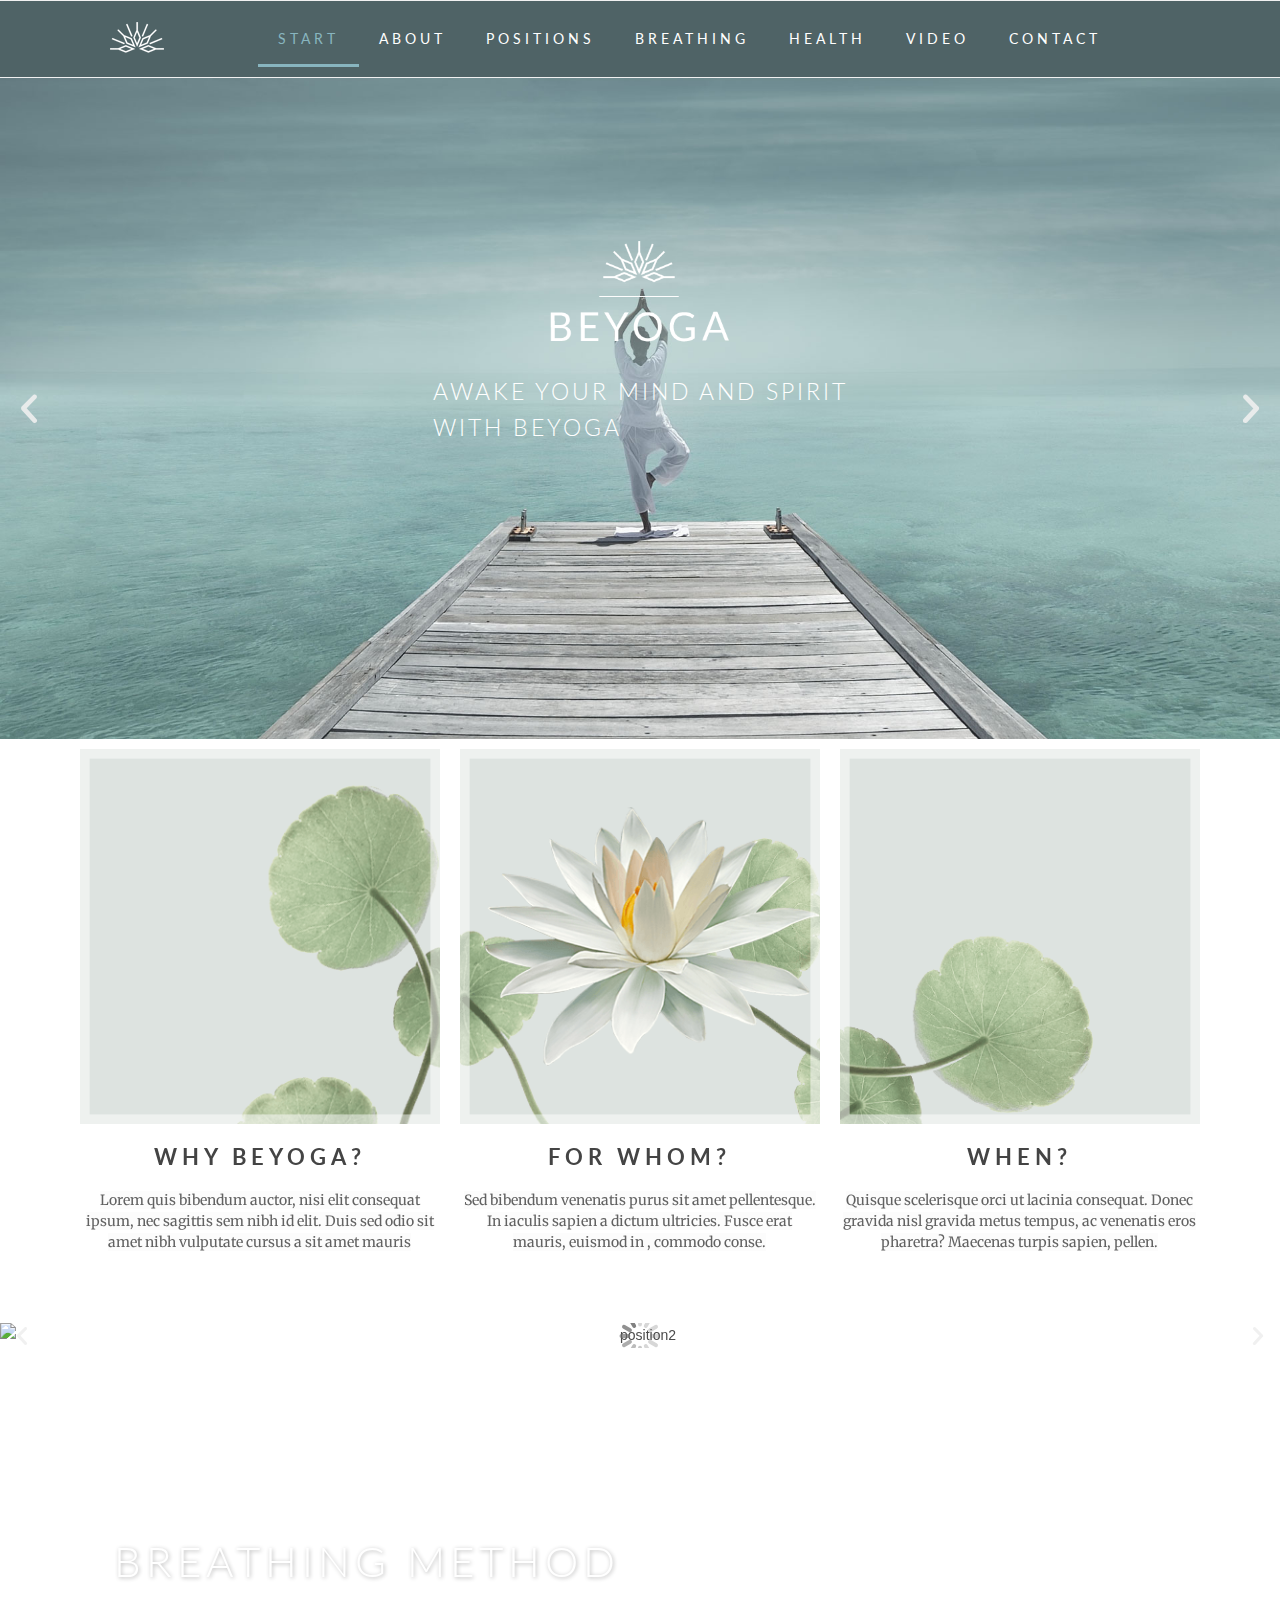
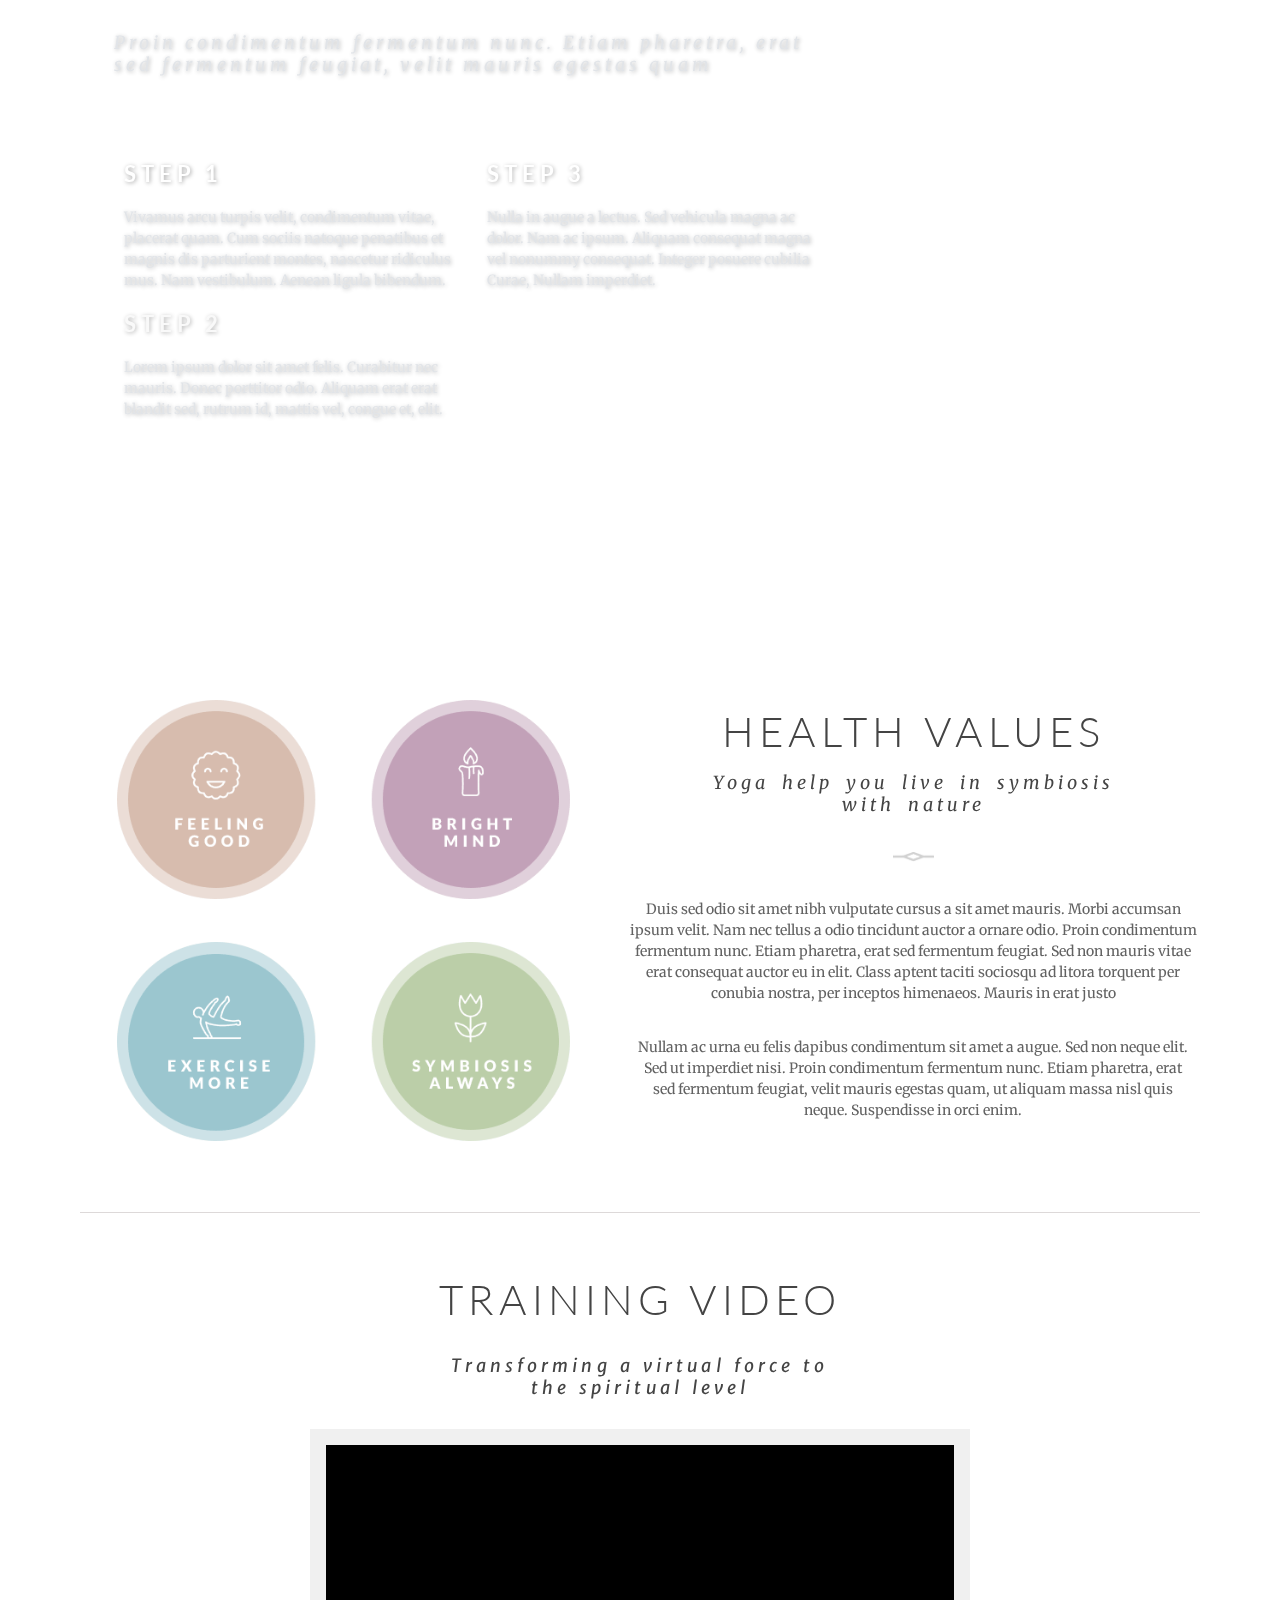
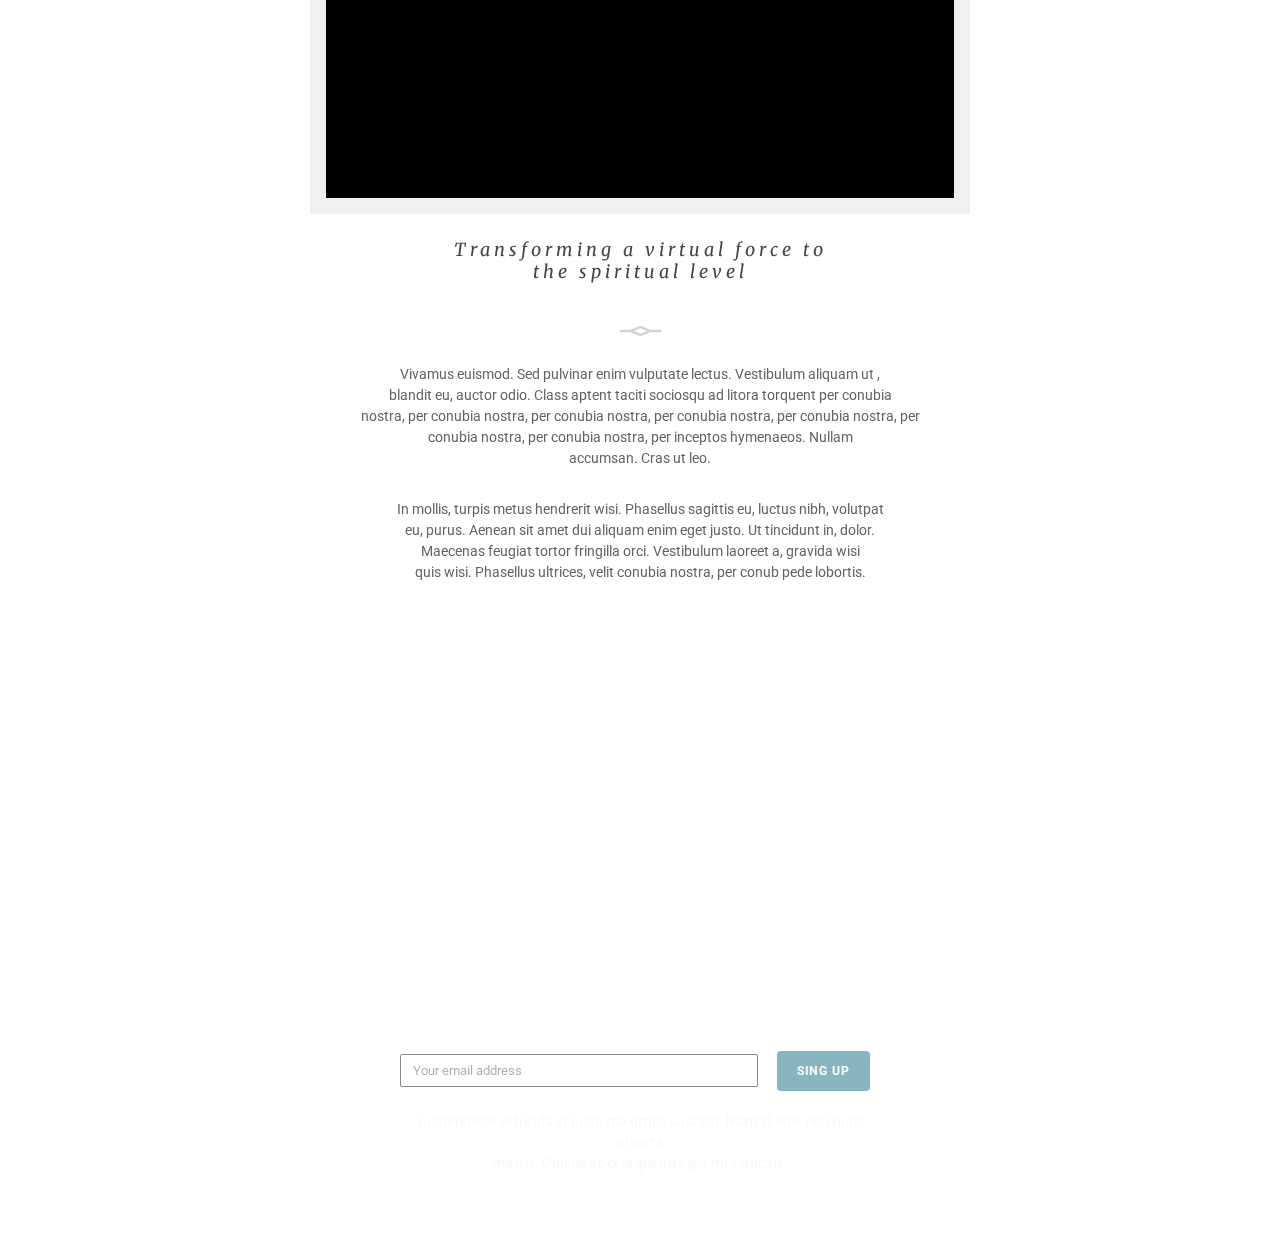
<file: index.html>
<!DOCTYPE html>
<html class="html" lang="en-US">
<head>
	<meta charset="UTF-8">
	<link rel="profile" href="https://gmpg.org/xfn/11">

	<title>YOGA</title>
<meta name="robots" content="max-image-preview:large">
<meta name="viewport" content="width=device-width, initial-scale=1">
<link rel="dns-prefetch" href="//s.w.org">
<link rel="alternate" type="application/rss+xml" title="YOGA &raquo; Feed" href="https://hienkhanhdang.github.io/my_wordpress04/feed/">
<link rel="alternate" type="application/rss+xml" title="YOGA &raquo; Comments Feed" href="https://hienkhanhdang.github.io/my_wordpress04/comments/feed/">
<script>
window._wpemojiSettings = {"baseUrl":"https:\/\/s.w.org\/images\/core\/emoji\/14.0.0\/72x72\/","ext":".png","svgUrl":"https:\/\/s.w.org\/images\/core\/emoji\/14.0.0\/svg\/","svgExt":".svg","source":{"concatemoji":"https:\/\/hienkhanhdang.github.io\/my_wordpress04\/wp-includes\/js\/wp-emoji-release.min.js?ver=6.0"}};
/*! This file is auto-generated */
!function(e,a,t){var n,r,o,i=a.createElement("canvas"),p=i.getContext&&i.getContext("2d");function s(e,t){var a=String.fromCharCode,e=(p.clearRect(0,0,i.width,i.height),p.fillText(a.apply(this,e),0,0),i.toDataURL());return p.clearRect(0,0,i.width,i.height),p.fillText(a.apply(this,t),0,0),e===i.toDataURL()}function c(e){var t=a.createElement("script");t.src=e,t.defer=t.type="text/javascript",a.getElementsByTagName("head")[0].appendChild(t)}for(o=Array("flag","emoji"),t.supports={everything:!0,everythingExceptFlag:!0},r=0;r<o.length;r++)t.supports[o[r]]=function(e){if(!p||!p.fillText)return!1;switch(p.textBaseline="top",p.font="600 32px Arial",e){case"flag":return s([127987,65039,8205,9895,65039],[127987,65039,8203,9895,65039])?!1:!s([55356,56826,55356,56819],[55356,56826,8203,55356,56819])&&!s([55356,57332,56128,56423,56128,56418,56128,56421,56128,56430,56128,56423,56128,56447],[55356,57332,8203,56128,56423,8203,56128,56418,8203,56128,56421,8203,56128,56430,8203,56128,56423,8203,56128,56447]);case"emoji":return!s([129777,127995,8205,129778,127999],[129777,127995,8203,129778,127999])}return!1}(o[r]),t.supports.everything=t.supports.everything&&t.supports[o[r]],"flag"!==o[r]&&(t.supports.everythingExceptFlag=t.supports.everythingExceptFlag&&t.supports[o[r]]);t.supports.everythingExceptFlag=t.supports.everythingExceptFlag&&!t.supports.flag,t.DOMReady=!1,t.readyCallback=function(){t.DOMReady=!0},t.supports.everything||(n=function(){t.readyCallback()},a.addEventListener?(a.addEventListener("DOMContentLoaded",n,!1),e.addEventListener("load",n,!1)):(e.attachEvent("onload",n),a.attachEvent("onreadystatechange",function(){"complete"===a.readyState&&t.readyCallback()})),(e=t.source||{}).concatemoji?c(e.concatemoji):e.wpemoji&&e.twemoji&&(c(e.twemoji),c(e.wpemoji)))}(window,document,window._wpemojiSettings);
</script>
<style>img.wp-smiley,
img.emoji {
	display: inline !important;
	border: none !important;
	box-shadow: none !important;
	height: 1em !important;
	width: 1em !important;
	margin: 0 0.07em !important;
	vertical-align: -0.1em !important;
	background: none !important;
	padding: 0 !important;
}</style>
	<link rel="stylesheet" id="wp-block-library-css" href="https://hienkhanhdang.github.io/my_wordpress04/wp-includes/css/dist/block-library/style.min.css?ver=6.0" media="all">
<style id="wp-block-library-theme-inline-css">.wp-block-audio figcaption{color:#555;font-size:13px;text-align:center}.is-dark-theme .wp-block-audio figcaption{color:hsla(0,0%,100%,.65)}.wp-block-code{border:1px solid #ccc;border-radius:4px;font-family:Menlo,Consolas,monaco,monospace;padding:.8em 1em}.wp-block-embed figcaption{color:#555;font-size:13px;text-align:center}.is-dark-theme .wp-block-embed figcaption{color:hsla(0,0%,100%,.65)}.blocks-gallery-caption{color:#555;font-size:13px;text-align:center}.is-dark-theme .blocks-gallery-caption{color:hsla(0,0%,100%,.65)}.wp-block-image figcaption{color:#555;font-size:13px;text-align:center}.is-dark-theme .wp-block-image figcaption{color:hsla(0,0%,100%,.65)}.wp-block-pullquote{border-top:4px solid;border-bottom:4px solid;margin-bottom:1.75em;color:currentColor}.wp-block-pullquote__citation,.wp-block-pullquote cite,.wp-block-pullquote footer{color:currentColor;text-transform:uppercase;font-size:.8125em;font-style:normal}.wp-block-quote{border-left:.25em solid;margin:0 0 1.75em;padding-left:1em}.wp-block-quote cite,.wp-block-quote footer{color:currentColor;font-size:.8125em;position:relative;font-style:normal}.wp-block-quote.has-text-align-right{border-left:none;border-right:.25em solid;padding-left:0;padding-right:1em}.wp-block-quote.has-text-align-center{border:none;padding-left:0}.wp-block-quote.is-large,.wp-block-quote.is-style-large,.wp-block-quote.is-style-plain{border:none}.wp-block-search .wp-block-search__label{font-weight:700}:where(.wp-block-group.has-background){padding:1.25em 2.375em}.wp-block-separator.has-css-opacity{opacity:.4}.wp-block-separator{border:none;border-bottom:2px solid;margin-left:auto;margin-right:auto}.wp-block-separator.has-alpha-channel-opacity{opacity:1}.wp-block-separator:not(.is-style-wide):not(.is-style-dots){width:100px}.wp-block-separator.has-background:not(.is-style-dots){border-bottom:none;height:1px}.wp-block-separator.has-background:not(.is-style-wide):not(.is-style-dots){height:2px}.wp-block-table thead{border-bottom:3px solid}.wp-block-table tfoot{border-top:3px solid}.wp-block-table td,.wp-block-table th{padding:.5em;border:1px solid;word-break:normal}.wp-block-table figcaption{color:#555;font-size:13px;text-align:center}.is-dark-theme .wp-block-table figcaption{color:hsla(0,0%,100%,.65)}.wp-block-video figcaption{color:#555;font-size:13px;text-align:center}.is-dark-theme .wp-block-video figcaption{color:hsla(0,0%,100%,.65)}.wp-block-template-part.has-background{padding:1.25em 2.375em;margin-top:0;margin-bottom:0}</style>
<style id="global-styles-inline-css">body{--wp--preset--color--black: #000000;--wp--preset--color--cyan-bluish-gray: #abb8c3;--wp--preset--color--white: #ffffff;--wp--preset--color--pale-pink: #f78da7;--wp--preset--color--vivid-red: #cf2e2e;--wp--preset--color--luminous-vivid-orange: #ff6900;--wp--preset--color--luminous-vivid-amber: #fcb900;--wp--preset--color--light-green-cyan: #7bdcb5;--wp--preset--color--vivid-green-cyan: #00d084;--wp--preset--color--pale-cyan-blue: #8ed1fc;--wp--preset--color--vivid-cyan-blue: #0693e3;--wp--preset--color--vivid-purple: #9b51e0;--wp--preset--gradient--vivid-cyan-blue-to-vivid-purple: linear-gradient(135deg,rgba(6,147,227,1) 0%,rgb(155,81,224) 100%);--wp--preset--gradient--light-green-cyan-to-vivid-green-cyan: linear-gradient(135deg,rgb(122,220,180) 0%,rgb(0,208,130) 100%);--wp--preset--gradient--luminous-vivid-amber-to-luminous-vivid-orange: linear-gradient(135deg,rgba(252,185,0,1) 0%,rgba(255,105,0,1) 100%);--wp--preset--gradient--luminous-vivid-orange-to-vivid-red: linear-gradient(135deg,rgba(255,105,0,1) 0%,rgb(207,46,46) 100%);--wp--preset--gradient--very-light-gray-to-cyan-bluish-gray: linear-gradient(135deg,rgb(238,238,238) 0%,rgb(169,184,195) 100%);--wp--preset--gradient--cool-to-warm-spectrum: linear-gradient(135deg,rgb(74,234,220) 0%,rgb(151,120,209) 20%,rgb(207,42,186) 40%,rgb(238,44,130) 60%,rgb(251,105,98) 80%,rgb(254,248,76) 100%);--wp--preset--gradient--blush-light-purple: linear-gradient(135deg,rgb(255,206,236) 0%,rgb(152,150,240) 100%);--wp--preset--gradient--blush-bordeaux: linear-gradient(135deg,rgb(254,205,165) 0%,rgb(254,45,45) 50%,rgb(107,0,62) 100%);--wp--preset--gradient--luminous-dusk: linear-gradient(135deg,rgb(255,203,112) 0%,rgb(199,81,192) 50%,rgb(65,88,208) 100%);--wp--preset--gradient--pale-ocean: linear-gradient(135deg,rgb(255,245,203) 0%,rgb(182,227,212) 50%,rgb(51,167,181) 100%);--wp--preset--gradient--electric-grass: linear-gradient(135deg,rgb(202,248,128) 0%,rgb(113,206,126) 100%);--wp--preset--gradient--midnight: linear-gradient(135deg,rgb(2,3,129) 0%,rgb(40,116,252) 100%);--wp--preset--duotone--dark-grayscale: url('#wp-duotone-dark-grayscale');--wp--preset--duotone--grayscale: url('#wp-duotone-grayscale');--wp--preset--duotone--purple-yellow: url('#wp-duotone-purple-yellow');--wp--preset--duotone--blue-red: url('#wp-duotone-blue-red');--wp--preset--duotone--midnight: url('#wp-duotone-midnight');--wp--preset--duotone--magenta-yellow: url('#wp-duotone-magenta-yellow');--wp--preset--duotone--purple-green: url('#wp-duotone-purple-green');--wp--preset--duotone--blue-orange: url('#wp-duotone-blue-orange');--wp--preset--font-size--small: 13px;--wp--preset--font-size--medium: 20px;--wp--preset--font-size--large: 36px;--wp--preset--font-size--x-large: 42px;}.has-black-color{color: var(--wp--preset--color--black) !important;}.has-cyan-bluish-gray-color{color: var(--wp--preset--color--cyan-bluish-gray) !important;}.has-white-color{color: var(--wp--preset--color--white) !important;}.has-pale-pink-color{color: var(--wp--preset--color--pale-pink) !important;}.has-vivid-red-color{color: var(--wp--preset--color--vivid-red) !important;}.has-luminous-vivid-orange-color{color: var(--wp--preset--color--luminous-vivid-orange) !important;}.has-luminous-vivid-amber-color{color: var(--wp--preset--color--luminous-vivid-amber) !important;}.has-light-green-cyan-color{color: var(--wp--preset--color--light-green-cyan) !important;}.has-vivid-green-cyan-color{color: var(--wp--preset--color--vivid-green-cyan) !important;}.has-pale-cyan-blue-color{color: var(--wp--preset--color--pale-cyan-blue) !important;}.has-vivid-cyan-blue-color{color: var(--wp--preset--color--vivid-cyan-blue) !important;}.has-vivid-purple-color{color: var(--wp--preset--color--vivid-purple) !important;}.has-black-background-color{background-color: var(--wp--preset--color--black) !important;}.has-cyan-bluish-gray-background-color{background-color: var(--wp--preset--color--cyan-bluish-gray) !important;}.has-white-background-color{background-color: var(--wp--preset--color--white) !important;}.has-pale-pink-background-color{background-color: var(--wp--preset--color--pale-pink) !important;}.has-vivid-red-background-color{background-color: var(--wp--preset--color--vivid-red) !important;}.has-luminous-vivid-orange-background-color{background-color: var(--wp--preset--color--luminous-vivid-orange) !important;}.has-luminous-vivid-amber-background-color{background-color: var(--wp--preset--color--luminous-vivid-amber) !important;}.has-light-green-cyan-background-color{background-color: var(--wp--preset--color--light-green-cyan) !important;}.has-vivid-green-cyan-background-color{background-color: var(--wp--preset--color--vivid-green-cyan) !important;}.has-pale-cyan-blue-background-color{background-color: var(--wp--preset--color--pale-cyan-blue) !important;}.has-vivid-cyan-blue-background-color{background-color: var(--wp--preset--color--vivid-cyan-blue) !important;}.has-vivid-purple-background-color{background-color: var(--wp--preset--color--vivid-purple) !important;}.has-black-border-color{border-color: var(--wp--preset--color--black) !important;}.has-cyan-bluish-gray-border-color{border-color: var(--wp--preset--color--cyan-bluish-gray) !important;}.has-white-border-color{border-color: var(--wp--preset--color--white) !important;}.has-pale-pink-border-color{border-color: var(--wp--preset--color--pale-pink) !important;}.has-vivid-red-border-color{border-color: var(--wp--preset--color--vivid-red) !important;}.has-luminous-vivid-orange-border-color{border-color: var(--wp--preset--color--luminous-vivid-orange) !important;}.has-luminous-vivid-amber-border-color{border-color: var(--wp--preset--color--luminous-vivid-amber) !important;}.has-light-green-cyan-border-color{border-color: var(--wp--preset--color--light-green-cyan) !important;}.has-vivid-green-cyan-border-color{border-color: var(--wp--preset--color--vivid-green-cyan) !important;}.has-pale-cyan-blue-border-color{border-color: var(--wp--preset--color--pale-cyan-blue) !important;}.has-vivid-cyan-blue-border-color{border-color: var(--wp--preset--color--vivid-cyan-blue) !important;}.has-vivid-purple-border-color{border-color: var(--wp--preset--color--vivid-purple) !important;}.has-vivid-cyan-blue-to-vivid-purple-gradient-background{background: var(--wp--preset--gradient--vivid-cyan-blue-to-vivid-purple) !important;}.has-light-green-cyan-to-vivid-green-cyan-gradient-background{background: var(--wp--preset--gradient--light-green-cyan-to-vivid-green-cyan) !important;}.has-luminous-vivid-amber-to-luminous-vivid-orange-gradient-background{background: var(--wp--preset--gradient--luminous-vivid-amber-to-luminous-vivid-orange) !important;}.has-luminous-vivid-orange-to-vivid-red-gradient-background{background: var(--wp--preset--gradient--luminous-vivid-orange-to-vivid-red) !important;}.has-very-light-gray-to-cyan-bluish-gray-gradient-background{background: var(--wp--preset--gradient--very-light-gray-to-cyan-bluish-gray) !important;}.has-cool-to-warm-spectrum-gradient-background{background: var(--wp--preset--gradient--cool-to-warm-spectrum) !important;}.has-blush-light-purple-gradient-background{background: var(--wp--preset--gradient--blush-light-purple) !important;}.has-blush-bordeaux-gradient-background{background: var(--wp--preset--gradient--blush-bordeaux) !important;}.has-luminous-dusk-gradient-background{background: var(--wp--preset--gradient--luminous-dusk) !important;}.has-pale-ocean-gradient-background{background: var(--wp--preset--gradient--pale-ocean) !important;}.has-electric-grass-gradient-background{background: var(--wp--preset--gradient--electric-grass) !important;}.has-midnight-gradient-background{background: var(--wp--preset--gradient--midnight) !important;}.has-small-font-size{font-size: var(--wp--preset--font-size--small) !important;}.has-medium-font-size{font-size: var(--wp--preset--font-size--medium) !important;}.has-large-font-size{font-size: var(--wp--preset--font-size--large) !important;}.has-x-large-font-size{font-size: var(--wp--preset--font-size--x-large) !important;}</style>
<link rel="stylesheet" id="font-awesome-css" href="https://hienkhanhdang.github.io/my_wordpress04/wp-content/themes/oceanwp/assets/fonts/fontawesome/css/all.min.css?ver=5.15.1" media="all">
<link rel="stylesheet" id="simple-line-icons-css" href="https://hienkhanhdang.github.io/my_wordpress04/wp-content/themes/oceanwp/assets/css/third/simple-line-icons.min.css?ver=2.4.0" media="all">
<link rel="stylesheet" id="oceanwp-style-css" href="https://hienkhanhdang.github.io/my_wordpress04/wp-content/themes/oceanwp/assets/css/style.min.css?ver=3.3.0" media="all">
<link rel="stylesheet" id="elementor-icons-css" href="https://hienkhanhdang.github.io/my_wordpress04/wp-content/plugins/elementor/assets/lib/eicons/css/elementor-icons.min.css?ver=5.15.0" media="all">
<link rel="stylesheet" id="elementor-frontend-css" href="https://hienkhanhdang.github.io/my_wordpress04/wp-content/plugins/elementor/assets/css/frontend-lite.min.css?ver=3.6.5" media="all">
<link rel="stylesheet" id="elementor-post-11-css" href="https://hienkhanhdang.github.io/my_wordpress04/wp-content/uploads/elementor/css/post-11.css?ver=1653797974" media="all">
<link rel="stylesheet" id="elementor-pro-css" href="https://hienkhanhdang.github.io/my_wordpress04/wp-content/plugins/elementor-pro/assets/css/frontend-lite.min.css?ver=3.3.2" media="all">
<link rel="stylesheet" id="elementor-global-css" href="https://hienkhanhdang.github.io/my_wordpress04/wp-content/uploads/elementor/css/global.css?ver=1653800894" media="all">
<link rel="stylesheet" id="elementor-post-116-css" href="https://hienkhanhdang.github.io/my_wordpress04/wp-content/uploads/elementor/css/post-116.css?ver=1654394656" media="all">
<link rel="stylesheet" id="elementor-post-76-css" href="https://hienkhanhdang.github.io/my_wordpress04/wp-content/uploads/elementor/css/post-76.css?ver=1654164081" media="all">
<link rel="stylesheet" id="google-fonts-1-css" href="https://fonts.googleapis.com/css?family=Roboto%3A100%2C100italic%2C200%2C200italic%2C300%2C300italic%2C400%2C400italic%2C500%2C500italic%2C600%2C600italic%2C700%2C700italic%2C800%2C800italic%2C900%2C900italic%7CRoboto+Slab%3A100%2C100italic%2C200%2C200italic%2C300%2C300italic%2C400%2C400italic%2C500%2C500italic%2C600%2C600italic%2C700%2C700italic%2C800%2C800italic%2C900%2C900italic%7CLato%3A100%2C100italic%2C200%2C200italic%2C300%2C300italic%2C400%2C400italic%2C500%2C500italic%2C600%2C600italic%2C700%2C700italic%2C800%2C800italic%2C900%2C900italic%7CMerriweather%3A100%2C100italic%2C200%2C200italic%2C300%2C300italic%2C400%2C400italic%2C500%2C500italic%2C600%2C600italic%2C700%2C700italic%2C800%2C800italic%2C900%2C900italic%7CMerriweather+Sans%3A100%2C100italic%2C200%2C200italic%2C300%2C300italic%2C400%2C400italic%2C500%2C500italic%2C600%2C600italic%2C700%2C700italic%2C800%2C800italic%2C900%2C900italic&#038;display=auto&#038;ver=6.0" media="all">
<link rel="stylesheet" id="elementor-icons-shared-0-css" href="https://hienkhanhdang.github.io/my_wordpress04/wp-content/plugins/elementor/assets/lib/font-awesome/css/fontawesome.min.css?ver=5.15.3" media="all">
<link rel="stylesheet" id="elementor-icons-fa-solid-css" href="https://hienkhanhdang.github.io/my_wordpress04/wp-content/plugins/elementor/assets/lib/font-awesome/css/solid.min.css?ver=5.15.3" media="all">
<script src="https://hienkhanhdang.github.io/my_wordpress04/wp-includes/js/jquery/jquery.min.js?ver=3.6.0" id="jquery-core-js"></script>
<script src="https://hienkhanhdang.github.io/my_wordpress04/wp-includes/js/jquery/jquery-migrate.min.js?ver=3.3.2" id="jquery-migrate-js"></script>
<link rel="https://api.w.org/" href="https://hienkhanhdang.github.io/my_wordpress04/wp-json/">
<link rel="alternate" type="application/json" href="https://hienkhanhdang.github.io/my_wordpress04/wp-json/wp/v2/pages/116">
<link rel="EditURI" type="application/rsd+xml" title="RSD" href="https://hienkhanhdang.github.io/my_wordpress04/xmlrpc.php?rsd">
<link rel="wlwmanifest" type="application/wlwmanifest+xml" href="https://hienkhanhdang.github.io/my_wordpress04/wp-includes/wlwmanifest.xml"> 
<meta name="generator" content="WordPress 6.0">
<link rel="canonical" href="https://hienkhanhdang.github.io/my_wordpress04/">
<link rel="shortlink" href="https://hienkhanhdang.github.io/my_wordpress04/">
<link rel="alternate" type="application/json+oembed" href="https://hienkhanhdang.github.io/my_wordpress04/wp-json/oembed/1.0/embed?url=https%3A%2F%2Fhienkhanhdang.github.io%2Fmy_wordpress04%2F">
<link rel="alternate" type="text/xml+oembed" href="https://hienkhanhdang.github.io/my_wordpress04/wp-json/oembed/1.0/embed?url=https%3A%2F%2Fhienkhanhdang.github.io%2Fmy_wordpress04%2F&#038;format=xml">
<link rel="icon" href="https://hienkhanhdang.github.io/my_wordpress04/wp-content/uploads/2022/05/logo.png" sizes="32x32">
<link rel="icon" href="https://hienkhanhdang.github.io/my_wordpress04/wp-content/uploads/2022/05/logo.png" sizes="192x192">
<link rel="apple-touch-icon" href="https://hienkhanhdang.github.io/my_wordpress04/wp-content/uploads/2022/05/logo.png">
<meta name="msapplication-TileImage" content="https://hienkhanhdang.github.io/my_wordpress04/wp-content/uploads/2022/05/logo.png">
<!-- OceanWP CSS -->
<style type="text/css">/* General CSS */#scroll-top{bottom:30px}#scroll-top{width:1px;height:1px;line-height:1px}#scroll-top{font-size:9px}#scroll-top .owp-icon{width:9px;height:9px}/* Header CSS */#site-header.has-header-media .overlay-header-media{background-color:#4f6366}#site-navigation-wrap .dropdown-menu >li >a{padding:0 9px}.dropdown-menu .sub-menu{min-width:216px}/* Top Bar CSS */#top-bar{padding:7px 0 8px 0}</style>
</head>

<body class="home page-template page-template-elementor_header_footer page page-id-116 wp-custom-logo wp-embed-responsive oceanwp-theme dropdown-mobile default-breakpoint has-sidebar content-right-sidebar has-topbar page-header-disabled has-breadcrumbs elementor-default elementor-template-full-width elementor-kit-11 elementor-page elementor-page-116" itemscope="itemscope" itemtype="https://schema.org/WebPage">

	<svg xmlns="http://www.w3.org/2000/svg" viewbox="0 0 0 0" width="0" height="0" focusable="false" role="none" style="visibility: hidden; position: absolute; left: -9999px; overflow: hidden;"><defs><filter id="wp-duotone-dark-grayscale"><fecolormatrix color-interpolation-filters="sRGB" type="matrix" values=" .299 .587 .114 0 0 .299 .587 .114 0 0 .299 .587 .114 0 0 .299 .587 .114 0 0 "></fecolormatrix><fecomponenttransfer color-interpolation-filters="sRGB"><fefuncr type="table" tablevalues="0 0.49803921568627"></fefuncr><fefuncg type="table" tablevalues="0 0.49803921568627"></fefuncg><fefuncb type="table" tablevalues="0 0.49803921568627"></fefuncb><fefunca type="table" tablevalues="1 1"></fefunca></fecomponenttransfer><fecomposite in2="SourceGraphic" operator="in"></fecomposite></filter></defs></svg><svg xmlns="http://www.w3.org/2000/svg" viewbox="0 0 0 0" width="0" height="0" focusable="false" role="none" style="visibility: hidden; position: absolute; left: -9999px; overflow: hidden;"><defs><filter id="wp-duotone-grayscale"><fecolormatrix color-interpolation-filters="sRGB" type="matrix" values=" .299 .587 .114 0 0 .299 .587 .114 0 0 .299 .587 .114 0 0 .299 .587 .114 0 0 "></fecolormatrix><fecomponenttransfer color-interpolation-filters="sRGB"><fefuncr type="table" tablevalues="0 1"></fefuncr><fefuncg type="table" tablevalues="0 1"></fefuncg><fefuncb type="table" tablevalues="0 1"></fefuncb><fefunca type="table" tablevalues="1 1"></fefunca></fecomponenttransfer><fecomposite in2="SourceGraphic" operator="in"></fecomposite></filter></defs></svg><svg xmlns="http://www.w3.org/2000/svg" viewbox="0 0 0 0" width="0" height="0" focusable="false" role="none" style="visibility: hidden; position: absolute; left: -9999px; overflow: hidden;"><defs><filter id="wp-duotone-purple-yellow"><fecolormatrix color-interpolation-filters="sRGB" type="matrix" values=" .299 .587 .114 0 0 .299 .587 .114 0 0 .299 .587 .114 0 0 .299 .587 .114 0 0 "></fecolormatrix><fecomponenttransfer color-interpolation-filters="sRGB"><fefuncr type="table" tablevalues="0.54901960784314 0.98823529411765"></fefuncr><fefuncg type="table" tablevalues="0 1"></fefuncg><fefuncb type="table" tablevalues="0.71764705882353 0.25490196078431"></fefuncb><fefunca type="table" tablevalues="1 1"></fefunca></fecomponenttransfer><fecomposite in2="SourceGraphic" operator="in"></fecomposite></filter></defs></svg><svg xmlns="http://www.w3.org/2000/svg" viewbox="0 0 0 0" width="0" height="0" focusable="false" role="none" style="visibility: hidden; position: absolute; left: -9999px; overflow: hidden;"><defs><filter id="wp-duotone-blue-red"><fecolormatrix color-interpolation-filters="sRGB" type="matrix" values=" .299 .587 .114 0 0 .299 .587 .114 0 0 .299 .587 .114 0 0 .299 .587 .114 0 0 "></fecolormatrix><fecomponenttransfer color-interpolation-filters="sRGB"><fefuncr type="table" tablevalues="0 1"></fefuncr><fefuncg type="table" tablevalues="0 0.27843137254902"></fefuncg><fefuncb type="table" tablevalues="0.5921568627451 0.27843137254902"></fefuncb><fefunca type="table" tablevalues="1 1"></fefunca></fecomponenttransfer><fecomposite in2="SourceGraphic" operator="in"></fecomposite></filter></defs></svg><svg xmlns="http://www.w3.org/2000/svg" viewbox="0 0 0 0" width="0" height="0" focusable="false" role="none" style="visibility: hidden; position: absolute; left: -9999px; overflow: hidden;"><defs><filter id="wp-duotone-midnight"><fecolormatrix color-interpolation-filters="sRGB" type="matrix" values=" .299 .587 .114 0 0 .299 .587 .114 0 0 .299 .587 .114 0 0 .299 .587 .114 0 0 "></fecolormatrix><fecomponenttransfer color-interpolation-filters="sRGB"><fefuncr type="table" tablevalues="0 0"></fefuncr><fefuncg type="table" tablevalues="0 0.64705882352941"></fefuncg><fefuncb type="table" tablevalues="0 1"></fefuncb><fefunca type="table" tablevalues="1 1"></fefunca></fecomponenttransfer><fecomposite in2="SourceGraphic" operator="in"></fecomposite></filter></defs></svg><svg xmlns="http://www.w3.org/2000/svg" viewbox="0 0 0 0" width="0" height="0" focusable="false" role="none" style="visibility: hidden; position: absolute; left: -9999px; overflow: hidden;"><defs><filter id="wp-duotone-magenta-yellow"><fecolormatrix color-interpolation-filters="sRGB" type="matrix" values=" .299 .587 .114 0 0 .299 .587 .114 0 0 .299 .587 .114 0 0 .299 .587 .114 0 0 "></fecolormatrix><fecomponenttransfer color-interpolation-filters="sRGB"><fefuncr type="table" tablevalues="0.78039215686275 1"></fefuncr><fefuncg type="table" tablevalues="0 0.94901960784314"></fefuncg><fefuncb type="table" tablevalues="0.35294117647059 0.47058823529412"></fefuncb><fefunca type="table" tablevalues="1 1"></fefunca></fecomponenttransfer><fecomposite in2="SourceGraphic" operator="in"></fecomposite></filter></defs></svg><svg xmlns="http://www.w3.org/2000/svg" viewbox="0 0 0 0" width="0" height="0" focusable="false" role="none" style="visibility: hidden; position: absolute; left: -9999px; overflow: hidden;"><defs><filter id="wp-duotone-purple-green"><fecolormatrix color-interpolation-filters="sRGB" type="matrix" values=" .299 .587 .114 0 0 .299 .587 .114 0 0 .299 .587 .114 0 0 .299 .587 .114 0 0 "></fecolormatrix><fecomponenttransfer color-interpolation-filters="sRGB"><fefuncr type="table" tablevalues="0.65098039215686 0.40392156862745"></fefuncr><fefuncg type="table" tablevalues="0 1"></fefuncg><fefuncb type="table" tablevalues="0.44705882352941 0.4"></fefuncb><fefunca type="table" tablevalues="1 1"></fefunca></fecomponenttransfer><fecomposite in2="SourceGraphic" operator="in"></fecomposite></filter></defs></svg><svg xmlns="http://www.w3.org/2000/svg" viewbox="0 0 0 0" width="0" height="0" focusable="false" role="none" style="visibility: hidden; position: absolute; left: -9999px; overflow: hidden;"><defs><filter id="wp-duotone-blue-orange"><fecolormatrix color-interpolation-filters="sRGB" type="matrix" values=" .299 .587 .114 0 0 .299 .587 .114 0 0 .299 .587 .114 0 0 .299 .587 .114 0 0 "></fecolormatrix><fecomponenttransfer color-interpolation-filters="sRGB"><fefuncr type="table" tablevalues="0.098039215686275 1"></fefuncr><fefuncg type="table" tablevalues="0 0.66274509803922"></fefuncg><fefuncb type="table" tablevalues="0.84705882352941 0.41960784313725"></fefuncb><fefunca type="table" tablevalues="1 1"></fefunca></fecomponenttransfer><fecomposite in2="SourceGraphic" operator="in"></fecomposite></filter></defs></svg>
	
	<div id="outer-wrap" class="site clr">

		<a class="skip-link screen-reader-text" href="#main">Skip to content</a>

		
		<div id="wrap" class="clr">

			

<div id="top-bar-wrap" class="clr">

	<div id="top-bar" class="clr container has-no-content">

		
		<div id="top-bar-inner" class="clr">

			

		</div>
<!-- #top-bar-inner -->

		
	</div>
<!-- #top-bar -->

</div>
<!-- #top-bar-wrap -->


			
<header id="site-header" class="clr" data-height="74" itemscope="itemscope" itemtype="https://schema.org/WPHeader" role="banner">

			<div data-elementor-type="header" data-elementor-id="76" class="elementor elementor-76 elementor-location-header">
		<div class="elementor-section-wrap">
					<section class="elementor-section elementor-top-section elementor-element elementor-element-c35895d elementor-section-content-top elementor-section-boxed elementor-section-height-default elementor-section-height-default" data-id="c35895d" data-element_type="section" data-settings="{&quot;background_background&quot;:&quot;classic&quot;,&quot;sticky&quot;:&quot;top&quot;,&quot;sticky_on&quot;:[&quot;desktop&quot;,&quot;tablet&quot;,&quot;mobile&quot;],&quot;sticky_offset&quot;:0,&quot;sticky_effects_offset&quot;:0}">
						<div class="elementor-container elementor-column-gap-default">
					<div class="elementor-column elementor-col-33 elementor-top-column elementor-element elementor-element-c2a9ab0" data-id="c2a9ab0" data-element_type="column">
			<div class="elementor-widget-wrap elementor-element-populated">
								<div class="elementor-element elementor-element-218a924 elementor-widget__width-auto elementor-widget elementor-widget-theme-site-logo elementor-widget-image" data-id="218a924" data-element_type="widget" data-widget_type="theme-site-logo.default">
				<div class="elementor-widget-container">
																<a href="https://hienkhanhdang.github.io/my_wordpress04">
							<img width="54" height="32" src="https://hienkhanhdang.github.io/my_wordpress04/wp-content/uploads/2022/05/logo.png" class="attachment-full size-full" alt="" loading="lazy">								</a>
															</div>
				</div>
					</div>
		</div>
				<div class="elementor-column elementor-col-66 elementor-top-column elementor-element elementor-element-a8d59c8" data-id="a8d59c8" data-element_type="column">
			<div class="elementor-widget-wrap elementor-element-populated">
								<div class="elementor-element elementor-element-4f00ea4 elementor-nav-menu__align-center elementor-nav-menu__text-align-center elementor-nav-menu--dropdown-tablet elementor-nav-menu--toggle elementor-nav-menu--burger elementor-widget elementor-widget-nav-menu" data-id="4f00ea4" data-element_type="widget" data-settings="{&quot;sticky&quot;:&quot;top&quot;,&quot;layout&quot;:&quot;horizontal&quot;,&quot;submenu_icon&quot;:{&quot;value&quot;:&quot;fas fa-caret-down&quot;,&quot;library&quot;:&quot;fa-solid&quot;},&quot;toggle&quot;:&quot;burger&quot;,&quot;sticky_on&quot;:[&quot;desktop&quot;,&quot;tablet&quot;,&quot;mobile&quot;],&quot;sticky_offset&quot;:0,&quot;sticky_effects_offset&quot;:0}" data-widget_type="nav-menu.default">
				<div class="elementor-widget-container">
			<link rel="stylesheet" href="https://hienkhanhdang.github.io/my_wordpress04/wp-content/plugins/elementor-pro/assets/css/widget-nav-menu.min.css">			<nav migration_allowed="1" migrated="0" role="navigation" class="elementor-nav-menu--main elementor-nav-menu__container elementor-nav-menu--layout-horizontal e--pointer-underline e--animation-fade"><ul id="menu-1-4f00ea4" class="elementor-nav-menu">
<li class="menu-item menu-item-type-post_type menu-item-object-page menu-item-home current-menu-item page_item page-item-116 current_page_item menu-item-121"><a href="https://hienkhanhdang.github.io/my_wordpress04/" aria-current="page" class="elementor-item elementor-item-active">START</a></li>
<li class="menu-item menu-item-type-custom menu-item-object-custom menu-item-348"><a href="https://hienkhanhdang.github.io/my_wordpress04/page#about" class="elementor-item elementor-item-anchor">ABOUT</a></li>
<li class="menu-item menu-item-type-custom menu-item-object-custom menu-item-373"><a href="https://hienkhanhdang.github.io/my_wordpress04/page#positions" class="elementor-item elementor-item-anchor">POSITIONS</a></li>
<li class="menu-item menu-item-type-custom menu-item-object-custom menu-item-352"><a href="https://hienkhanhdang.github.io/my_wordpress04/page#breathing" class="elementor-item elementor-item-anchor">BREATHING</a></li>
<li class="menu-item menu-item-type-custom menu-item-object-custom menu-item-374"><a href="https://hienkhanhdang.github.io/my_wordpress04/page#health" class="elementor-item elementor-item-anchor">HEALTH</a></li>
<li class="menu-item menu-item-type-custom menu-item-object-custom menu-item-376"><a href="https://hienkhanhdang.github.io/my_wordpress04/page#video" class="elementor-item elementor-item-anchor">VIDEO</a></li>
<li class="menu-item menu-item-type-custom menu-item-object-custom menu-item-375"><a href="https://hienkhanhdang.github.io/my_wordpress04/page#contact" class="elementor-item elementor-item-anchor">CONTACT</a></li>
</ul></nav>
					<div class="elementor-menu-toggle" role="button" tabindex="0" aria-label="Menu Toggle" aria-expanded="false">
			<i class="eicon-menu-bar" aria-hidden="true" role="presentation"></i>
			<span class="elementor-screen-only">Menu</span>
		</div>
			<nav class="elementor-nav-menu--dropdown elementor-nav-menu__container" role="navigation" aria-hidden="true"><ul id="menu-2-4f00ea4" class="elementor-nav-menu">
<li class="menu-item menu-item-type-post_type menu-item-object-page menu-item-home current-menu-item page_item page-item-116 current_page_item menu-item-121"><a href="https://hienkhanhdang.github.io/my_wordpress04/" aria-current="page" class="elementor-item elementor-item-active" tabindex="-1">START</a></li>
<li class="menu-item menu-item-type-custom menu-item-object-custom menu-item-348"><a href="https://hienkhanhdang.github.io/my_wordpress04/page#about" class="elementor-item elementor-item-anchor" tabindex="-1">ABOUT</a></li>
<li class="menu-item menu-item-type-custom menu-item-object-custom menu-item-373"><a href="https://hienkhanhdang.github.io/my_wordpress04/page#positions" class="elementor-item elementor-item-anchor" tabindex="-1">POSITIONS</a></li>
<li class="menu-item menu-item-type-custom menu-item-object-custom menu-item-352"><a href="https://hienkhanhdang.github.io/my_wordpress04/page#breathing" class="elementor-item elementor-item-anchor" tabindex="-1">BREATHING</a></li>
<li class="menu-item menu-item-type-custom menu-item-object-custom menu-item-374"><a href="https://hienkhanhdang.github.io/my_wordpress04/page#health" class="elementor-item elementor-item-anchor" tabindex="-1">HEALTH</a></li>
<li class="menu-item menu-item-type-custom menu-item-object-custom menu-item-376"><a href="https://hienkhanhdang.github.io/my_wordpress04/page#video" class="elementor-item elementor-item-anchor" tabindex="-1">VIDEO</a></li>
<li class="menu-item menu-item-type-custom menu-item-object-custom menu-item-375"><a href="https://hienkhanhdang.github.io/my_wordpress04/page#contact" class="elementor-item elementor-item-anchor" tabindex="-1">CONTACT</a></li>
</ul></nav>
				</div>
				</div>
					</div>
		</div>
							</div>
		</section>
				</div>
		</div>
		
</header><!-- #site-header -->


			
			<main id="main" class="site-main clr" role="main">

						<div data-elementor-type="wp-page" data-elementor-id="116" class="elementor elementor-116">
									<section class="elementor-section elementor-top-section elementor-element elementor-element-96d5c29 elementor-section-full_width elementor-section-height-default elementor-section-height-default" data-id="96d5c29" data-element_type="section" data-settings="{&quot;background_background&quot;:&quot;slideshow&quot;,&quot;background_slideshow_slide_transition&quot;:&quot;slide_left&quot;,&quot;background_slideshow_gallery&quot;:[],&quot;background_slideshow_loop&quot;:&quot;yes&quot;,&quot;background_slideshow_slide_duration&quot;:5000,&quot;background_slideshow_transition_duration&quot;:500}">
							<div class="elementor-background-overlay"></div>
							<div class="elementor-container elementor-column-gap-no">
					<div class="elementor-column elementor-col-100 elementor-top-column elementor-element elementor-element-46d0b9e" data-id="46d0b9e" data-element_type="column">
			<div class="elementor-widget-wrap elementor-element-populated">
								<div class="elementor-element elementor-element-3446cbc elementor--h-position-center elementor--v-position-middle elementor-arrows-position-inside elementor-widget elementor-widget-slides" data-id="3446cbc" data-element_type="widget" data-settings="{&quot;navigation&quot;:&quot;arrows&quot;,&quot;transition_speed&quot;:598,&quot;autoplay&quot;:&quot;yes&quot;,&quot;pause_on_hover&quot;:&quot;yes&quot;,&quot;pause_on_interaction&quot;:&quot;yes&quot;,&quot;autoplay_speed&quot;:5000,&quot;infinite&quot;:&quot;yes&quot;,&quot;transition&quot;:&quot;slide&quot;}" data-widget_type="slides.default">
				<div class="elementor-widget-container">
			<style>/*! elementor-pro - v3.3.2 - 11-07-2021 */
.elementor-slides .swiper-slide-bg{-webkit-background-size:cover;background-size:cover;background-position:50%;background-repeat:no-repeat;min-width:100%;min-height:100%}.elementor-slides .swiper-slide-inner{background-repeat:no-repeat;background-position:50%;position:absolute;top:0;left:0;bottom:0;right:0;padding:50px;margin:auto}.elementor-slides .swiper-slide-inner,.elementor-slides .swiper-slide-inner:hover{color:#fff;display:-webkit-box;display:-ms-flexbox;display:flex}.elementor-slides .swiper-slide-inner .elementor-background-overlay{position:absolute;z-index:0;top:0;bottom:0;left:0;right:0}.elementor-slides .swiper-slide-inner .elementor-slide-content{position:relative;z-index:1;width:100%}.elementor-slides .swiper-slide-inner .elementor-slide-heading{font-size:35px;font-weight:700;line-height:1}.elementor-slides .swiper-slide-inner .elementor-slide-description{font-size:17px;line-height:1.4}.elementor-slides .swiper-slide-inner .elementor-slide-description:not(:last-child),.elementor-slides .swiper-slide-inner .elementor-slide-heading:not(:last-child){margin-bottom:30px}.elementor-slides .swiper-slide-inner .elementor-slide-button{border:2px solid #fff;color:#fff;background:transparent;display:inline-block}.elementor-slides .swiper-slide-inner .elementor-slide-button,.elementor-slides .swiper-slide-inner .elementor-slide-button:hover{background:transparent;color:inherit;text-decoration:none}.elementor--v-position-top .swiper-slide-inner{-webkit-box-align:start;-ms-flex-align:start;align-items:flex-start}.elementor--v-position-bottom .swiper-slide-inner{-webkit-box-align:end;-ms-flex-align:end;align-items:flex-end}.elementor--v-position-middle .swiper-slide-inner{-webkit-box-align:center;-ms-flex-align:center;align-items:center}.elementor--h-position-left .swiper-slide-inner{-webkit-box-pack:start;-ms-flex-pack:start;justify-content:flex-start}.elementor--h-position-right .swiper-slide-inner{-webkit-box-pack:end;-ms-flex-pack:end;justify-content:flex-end}.elementor--h-position-center .swiper-slide-inner{-webkit-box-pack:center;-ms-flex-pack:center;justify-content:center}body.rtl .elementor-widget-slides .elementor-swiper-button-next{left:10px;right:auto}body.rtl .elementor-widget-slides .elementor-swiper-button-prev{right:10px;left:auto}.elementor-slides-wrapper div:not(.swiper-slide)>.swiper-slide-inner{display:none}@media (max-width:767px){.elementor-slides .swiper-slide-inner{padding:30px}.elementor-slides .swiper-slide-inner .elementor-slide-heading{font-size:23px;line-height:1;margin-bottom:15px}.elementor-slides .swiper-slide-inner .elementor-slide-description{font-size:13px;line-height:1.4;margin-bottom:15px}}</style>		<div class="elementor-swiper">
			<div class="elementor-slides-wrapper elementor-main-swiper swiper-container" dir="ltr" data-animation="fadeInUp">
				<div class="swiper-wrapper elementor-slides">
					<div class="elementor-repeater-item-8b8a0bf swiper-slide">
<div class="swiper-slide-bg"></div>
<div class="swiper-slide-inner"><div class="swiper-slide-contents"><div class="elementor-slide-description">AWAKE YOUR MIND AND SPIRIT <br> WITH BEYOGA</div></div></div>
</div>
<div class="elementor-repeater-item-221f393 swiper-slide">
<div class="swiper-slide-bg"></div>
<div class="swiper-slide-inner"><div class="swiper-slide-contents"><div class="elementor-slide-description">NATURAL SYMBIOTIC ENERGY <br> LET IT FULFILL YOUR SPIRITUAL EXISTENCE</div></div></div>
</div>
<div class="elementor-repeater-item-65b4659 swiper-slide">
<div class="swiper-slide-bg"></div>
<div class="swiper-slide-inner"><div class="swiper-slide-contents"><div class="elementor-slide-description">FREE YOURSELF<br>
AND MAINTAIN GOOOD HEALTH</div></div></div>
</div>				</div>
																				<div class="elementor-swiper-button elementor-swiper-button-prev">
							<i class="eicon-chevron-left" aria-hidden="true"></i>
							<span class="elementor-screen-only">Previous</span>
						</div>
						<div class="elementor-swiper-button elementor-swiper-button-next">
							<i class="eicon-chevron-right" aria-hidden="true"></i>
							<span class="elementor-screen-only">Next</span>
						</div>
												</div>
		</div>
				</div>
				</div>
					</div>
		</div>
							</div>
		</section>
				<section class="elementor-section elementor-top-section elementor-element elementor-element-e30f1ae elementor-section-boxed elementor-section-height-default elementor-section-height-default" data-id="e30f1ae" data-element_type="section" id="about" data-settings="{&quot;background_background&quot;:&quot;slideshow&quot;,&quot;background_slideshow_gallery&quot;:[{&quot;id&quot;:112,&quot;url&quot;:&quot;https:\/\/hienkhanhdang.github.io\/my_wordpress04\/wp-content\/uploads\/2022\/05\/home_yoga_bg_pattern.jpg&quot;}],&quot;background_slideshow_loop&quot;:&quot;yes&quot;,&quot;background_slideshow_slide_duration&quot;:5000,&quot;background_slideshow_slide_transition&quot;:&quot;fade&quot;,&quot;background_slideshow_transition_duration&quot;:500}">
						<div class="elementor-container elementor-column-gap-default">
					<div class="elementor-column elementor-col-33 elementor-top-column elementor-element elementor-element-40c2702" data-id="40c2702" data-element_type="column">
			<div class="elementor-widget-wrap elementor-element-populated">
								<div class="elementor-element elementor-element-e101694 elementor-widget elementor-widget-image" data-id="e101694" data-element_type="widget" data-widget_type="image.default">
				<div class="elementor-widget-container">
			<style>/*! elementor - v3.6.5 - 27-04-2022 */
.elementor-widget-image{text-align:center}.elementor-widget-image a{display:inline-block}.elementor-widget-image a img[src$=".svg"]{width:48px}.elementor-widget-image img{vertical-align:middle;display:inline-block}</style>												<img width="376" height="392" src="https://hienkhanhdang.github.io/my_wordpress04/wp-content/uploads/2022/05/home_yoga_lotus1.png" class="attachment-large size-large" alt="" loading="lazy">															</div>
				</div>
				<div class="elementor-element elementor-element-61d4cf8 elementor-widget elementor-widget-heading" data-id="61d4cf8" data-element_type="widget" data-widget_type="heading.default">
				<div class="elementor-widget-container">
			<style>/*! elementor - v3.6.5 - 27-04-2022 */
.elementor-heading-title{padding:0;margin:0;line-height:1}.elementor-widget-heading .elementor-heading-title[class*=elementor-size-]>a{color:inherit;font-size:inherit;line-height:inherit}.elementor-widget-heading .elementor-heading-title.elementor-size-small{font-size:15px}.elementor-widget-heading .elementor-heading-title.elementor-size-medium{font-size:19px}.elementor-widget-heading .elementor-heading-title.elementor-size-large{font-size:29px}.elementor-widget-heading .elementor-heading-title.elementor-size-xl{font-size:39px}.elementor-widget-heading .elementor-heading-title.elementor-size-xxl{font-size:59px}</style>
<h2 class="elementor-heading-title elementor-size-default">WHY BEYOGA?</h2>		</div>
				</div>
				<div class="elementor-element elementor-element-d4cc5b7 elementor-widget elementor-widget-heading" data-id="d4cc5b7" data-element_type="widget" data-widget_type="heading.default">
				<div class="elementor-widget-container">
			<h2 class="elementor-heading-title elementor-size-default"><span style="color: rgb(98, 98, 98); font-family: Merriweather, Helvetica, Arial, sans-serif; font-size: 14px; font-style: normal; font-variant-ligatures: normal; font-variant-caps: normal; font-weight: 400; white-space: normal; background-color: rgb(252, 252, 252);">Lorem quis bibendum auctor, nisi elit consequat ipsum, nec sagittis sem nibh id elit. Duis sed odio sit amet nibh vulputate cursus a sit amet mauris</span></h2>		</div>
				</div>
					</div>
		</div>
				<div class="elementor-column elementor-col-33 elementor-top-column elementor-element elementor-element-1bfbf17" data-id="1bfbf17" data-element_type="column">
			<div class="elementor-widget-wrap elementor-element-populated">
								<div class="elementor-element elementor-element-4aa12c9 elementor-widget elementor-widget-image" data-id="4aa12c9" data-element_type="widget" data-widget_type="image.default">
				<div class="elementor-widget-container">
															<img width="376" height="392" src="https://hienkhanhdang.github.io/my_wordpress04/wp-content/uploads/2022/05/home_yoga_lotus2.png" class="attachment-large size-large" alt="" loading="lazy">															</div>
				</div>
				<div class="elementor-element elementor-element-f5c7328 elementor-widget elementor-widget-heading" data-id="f5c7328" data-element_type="widget" data-widget_type="heading.default">
				<div class="elementor-widget-container">
			<h2 class="elementor-heading-title elementor-size-default">FOR WHOM?</h2>		</div>
				</div>
				<div class="elementor-element elementor-element-3e61820 elementor-widget elementor-widget-heading" data-id="3e61820" data-element_type="widget" data-widget_type="heading.default">
				<div class="elementor-widget-container">
			<h2 class="elementor-heading-title elementor-size-default"><span style="color: rgb(98, 98, 98); font-family: Merriweather, Helvetica, Arial, sans-serif; font-size: 14px; font-style: normal; font-variant-ligatures: normal; font-variant-caps: normal; font-weight: 400; text-align: center; white-space: normal; background-color: rgb(252, 252, 252);">Sed bibendum venenatis purus sit amet pellentesque. In iaculis sapien a dictum ultricies. Fusce erat mauris, euismod in , commodo conse.</span></h2>		</div>
				</div>
					</div>
		</div>
				<div class="elementor-column elementor-col-33 elementor-top-column elementor-element elementor-element-76be665" data-id="76be665" data-element_type="column">
			<div class="elementor-widget-wrap elementor-element-populated">
								<div class="elementor-element elementor-element-80fbb41 elementor-widget elementor-widget-image" data-id="80fbb41" data-element_type="widget" data-widget_type="image.default">
				<div class="elementor-widget-container">
															<img width="376" height="392" src="https://hienkhanhdang.github.io/my_wordpress04/wp-content/uploads/2022/05/home_yoga_lotus3.png" class="attachment-large size-large" alt="" loading="lazy">															</div>
				</div>
				<div class="elementor-element elementor-element-2796723 elementor-widget elementor-widget-heading" data-id="2796723" data-element_type="widget" data-widget_type="heading.default">
				<div class="elementor-widget-container">
			<h2 class="elementor-heading-title elementor-size-default">WHEN?</h2>		</div>
				</div>
				<div class="elementor-element elementor-element-142901d elementor-widget elementor-widget-heading" data-id="142901d" data-element_type="widget" data-widget_type="heading.default">
				<div class="elementor-widget-container">
			<h2 class="elementor-heading-title elementor-size-default"><span style="color: rgb(98, 98, 98); font-family: Merriweather, Helvetica, Arial, sans-serif; font-size: 14px; font-style: normal; font-variant-ligatures: normal; font-variant-caps: normal; font-weight: 400; text-align: center; white-space: normal; background-color: rgb(252, 252, 252);">Quisque scelerisque orci ut lacinia consequat. Donec gravida nisl gravida metus tempus, ac venenatis eros pharetra? Maecenas turpis sapien, pellen.</span></h2>		</div>
				</div>
					</div>
		</div>
							</div>
		</section>
				<section class="elementor-section elementor-top-section elementor-element elementor-element-2a89985 elementor-section-full_width elementor-section-height-default elementor-section-height-default" data-id="2a89985" data-element_type="section">
						<div class="elementor-container elementor-column-gap-no">
					<div class="elementor-column elementor-col-100 elementor-top-column elementor-element elementor-element-5252209" data-id="5252209" data-element_type="column">
			<div class="elementor-widget-wrap elementor-element-populated">
								<div class="elementor-element elementor-element-85f815f elementor-widget__width-inherit elementor-arrows-position-inside elementor-widget elementor-widget-image-carousel" data-id="85f815f" data-element_type="widget" id="positions" data-settings="{&quot;slides_to_show&quot;:&quot;1&quot;,&quot;navigation&quot;:&quot;arrows&quot;,&quot;lazyload&quot;:&quot;yes&quot;,&quot;autoplay&quot;:&quot;no&quot;,&quot;infinite&quot;:&quot;yes&quot;,&quot;effect&quot;:&quot;slide&quot;,&quot;speed&quot;:500}" data-widget_type="image-carousel.default">
				<div class="elementor-widget-container">
			<style>/*! elementor - v3.6.5 - 27-04-2022 */
.elementor-widget-image-carousel .swiper-container{position:static}.elementor-widget-image-carousel .swiper-container .swiper-slide figure{line-height:inherit}.elementor-widget-image-carousel .swiper-slide{text-align:center}.elementor-image-carousel-wrapper:not(.swiper-container-initialized) .swiper-slide{max-width:calc(100% / var(--e-image-carousel-slides-to-show, 3))}</style>		<div class="elementor-image-carousel-wrapper swiper-container" dir="ltr">
			<div class="elementor-image-carousel swiper-wrapper">
								<div class="swiper-slide"><figure class="swiper-slide-inner"><img class="swiper-slide-image swiper-lazy" data-src="https://hienkhanhdang.github.io/my_wordpress04/wp-content/uploads/2022/06/position2.png" alt="position2"><div class="swiper-lazy-preloader"></div></figure></div>
<div class="swiper-slide"><figure class="swiper-slide-inner"><img class="swiper-slide-image swiper-lazy" data-src="https://hienkhanhdang.github.io/my_wordpress04/wp-content/uploads/2022/06/position3.png" alt="position3"><div class="swiper-lazy-preloader"></div></figure></div>
<div class="swiper-slide"><figure class="swiper-slide-inner"><img class="swiper-slide-image swiper-lazy" data-src="https://hienkhanhdang.github.io/my_wordpress04/wp-content/uploads/2022/06/position1.png" alt="position1"><div class="swiper-lazy-preloader"></div></figure></div>			</div>
																<div class="elementor-swiper-button elementor-swiper-button-prev">
						<i aria-hidden="true" class="eicon-chevron-left"></i>						<span class="elementor-screen-only">Previous</span>
					</div>
					<div class="elementor-swiper-button elementor-swiper-button-next">
						<i aria-hidden="true" class="eicon-chevron-right"></i>						<span class="elementor-screen-only">Next</span>
					</div>
									</div>
				</div>
				</div>
					</div>
		</div>
							</div>
		</section>
				<section class="elementor-section elementor-top-section elementor-element elementor-element-6c8abd3 elementor-section-height-full elementor-section-boxed elementor-section-height-default elementor-section-items-middle" data-id="6c8abd3" data-element_type="section" id="breathing" data-settings="{&quot;background_background&quot;:&quot;slideshow&quot;,&quot;background_slideshow_gallery&quot;:[{&quot;id&quot;:232,&quot;url&quot;:&quot;https:\/\/hienkhanhdang.github.io\/my_wordpress04\/wp-content\/uploads\/2022\/05\/home_yoga_breathing_bg.jpg&quot;}],&quot;background_slideshow_slide_duration&quot;:5001,&quot;background_slideshow_loop&quot;:&quot;yes&quot;,&quot;background_slideshow_slide_transition&quot;:&quot;fade&quot;,&quot;background_slideshow_transition_duration&quot;:500}">
						<div class="elementor-container elementor-column-gap-default">
					<div class="elementor-column elementor-col-66 elementor-top-column elementor-element elementor-element-92992e8" data-id="92992e8" data-element_type="column" data-settings="{&quot;background_background&quot;:&quot;slideshow&quot;,&quot;background_slideshow_gallery&quot;:[],&quot;background_slideshow_loop&quot;:&quot;yes&quot;,&quot;background_slideshow_slide_duration&quot;:5000,&quot;background_slideshow_slide_transition&quot;:&quot;fade&quot;,&quot;background_slideshow_transition_duration&quot;:500}">
			<div class="elementor-widget-wrap elementor-element-populated">
								<div class="elementor-element elementor-element-00ddf6f elementor-widget elementor-widget-heading" data-id="00ddf6f" data-element_type="widget" data-widget_type="heading.default">
				<div class="elementor-widget-container">
			<h2 class="elementor-heading-title elementor-size-default">BREATHING METHOD</h2>		</div>
				</div>
				<div class="elementor-element elementor-element-8fdc388 elementor-widget elementor-widget-heading" data-id="8fdc388" data-element_type="widget" data-widget_type="heading.default">
				<div class="elementor-widget-container">
			<h2 class="elementor-heading-title elementor-size-default">Proin condimentum fermentum nunc. Etiam pharetra, erat sed fermentum feugiat, velit mauris egestas quam</h2>		</div>
				</div>
				<div class="elementor-element elementor-element-0aa6c8b elementor-widget-divider--view-line elementor-widget elementor-widget-divider" data-id="0aa6c8b" data-element_type="widget" data-widget_type="divider.default">
				<div class="elementor-widget-container">
			<style>/*! elementor - v3.6.5 - 27-04-2022 */
.elementor-widget-divider{--divider-border-style:none;--divider-border-width:1px;--divider-color:#2c2c2c;--divider-icon-size:20px;--divider-element-spacing:10px;--divider-pattern-height:24px;--divider-pattern-size:20px;--divider-pattern-url:none;--divider-pattern-repeat:repeat-x}.elementor-widget-divider .elementor-divider{display:-webkit-box;display:-ms-flexbox;display:flex}.elementor-widget-divider .elementor-divider__text{font-size:15px;line-height:1;max-width:95%}.elementor-widget-divider .elementor-divider__element{margin:0 var(--divider-element-spacing);-ms-flex-negative:0;flex-shrink:0}.elementor-widget-divider .elementor-icon{font-size:var(--divider-icon-size)}.elementor-widget-divider .elementor-divider-separator{display:-webkit-box;display:-ms-flexbox;display:flex;margin:0;direction:ltr}.elementor-widget-divider--view-line_icon .elementor-divider-separator,.elementor-widget-divider--view-line_text .elementor-divider-separator{-webkit-box-align:center;-ms-flex-align:center;align-items:center}.elementor-widget-divider--view-line_icon .elementor-divider-separator:after,.elementor-widget-divider--view-line_icon .elementor-divider-separator:before,.elementor-widget-divider--view-line_text .elementor-divider-separator:after,.elementor-widget-divider--view-line_text .elementor-divider-separator:before{display:block;content:"";border-bottom:0;-webkit-box-flex:1;-ms-flex-positive:1;flex-grow:1;border-top:var(--divider-border-width) var(--divider-border-style) var(--divider-color)}.elementor-widget-divider--element-align-left .elementor-divider .elementor-divider-separator>.elementor-divider__svg:first-of-type{-webkit-box-flex:0;-ms-flex-positive:0;flex-grow:0;-ms-flex-negative:100;flex-shrink:100}.elementor-widget-divider--element-align-left .elementor-divider-separator:before{content:none}.elementor-widget-divider--element-align-left .elementor-divider__element{margin-left:0}.elementor-widget-divider--element-align-right .elementor-divider .elementor-divider-separator>.elementor-divider__svg:last-of-type{-webkit-box-flex:0;-ms-flex-positive:0;flex-grow:0;-ms-flex-negative:100;flex-shrink:100}.elementor-widget-divider--element-align-right .elementor-divider-separator:after{content:none}.elementor-widget-divider--element-align-right .elementor-divider__element{margin-right:0}.elementor-widget-divider:not(.elementor-widget-divider--view-line_text):not(.elementor-widget-divider--view-line_icon) .elementor-divider-separator{border-top:var(--divider-border-width) var(--divider-border-style) var(--divider-color)}.elementor-widget-divider--separator-type-pattern{--divider-border-style:none}.elementor-widget-divider--separator-type-pattern.elementor-widget-divider--view-line .elementor-divider-separator,.elementor-widget-divider--separator-type-pattern:not(.elementor-widget-divider--view-line) .elementor-divider-separator:after,.elementor-widget-divider--separator-type-pattern:not(.elementor-widget-divider--view-line) .elementor-divider-separator:before,.elementor-widget-divider--separator-type-pattern:not([class*=elementor-widget-divider--view]) .elementor-divider-separator{width:100%;min-height:var(--divider-pattern-height);-webkit-mask-size:var(--divider-pattern-size) 100%;mask-size:var(--divider-pattern-size) 100%;-webkit-mask-repeat:var(--divider-pattern-repeat);mask-repeat:var(--divider-pattern-repeat);background-color:var(--divider-color);-webkit-mask-image:var(--divider-pattern-url);mask-image:var(--divider-pattern-url)}.elementor-widget-divider--no-spacing{--divider-pattern-size:auto}.elementor-widget-divider--bg-round{--divider-pattern-repeat:round}.rtl .elementor-widget-divider .elementor-divider__text{direction:rtl}</style>		<div class="elementor-divider">
			<span class="elementor-divider-separator">
						</span>
		</div>
				</div>
				</div>
				<section class="elementor-section elementor-inner-section elementor-element elementor-element-af49e55 elementor-section-boxed elementor-section-height-default elementor-section-height-default" data-id="af49e55" data-element_type="section">
						<div class="elementor-container elementor-column-gap-default">
					<div class="elementor-column elementor-col-50 elementor-inner-column elementor-element elementor-element-c6b80f5" data-id="c6b80f5" data-element_type="column">
			<div class="elementor-widget-wrap elementor-element-populated">
								<div class="elementor-element elementor-element-ed6e009 elementor-widget elementor-widget-heading" data-id="ed6e009" data-element_type="widget" data-widget_type="heading.default">
				<div class="elementor-widget-container">
			<h2 class="elementor-heading-title elementor-size-default">STEP 1</h2>		</div>
				</div>
				<div class="elementor-element elementor-element-60dbbbd elementor-widget elementor-widget-heading" data-id="60dbbbd" data-element_type="widget" data-widget_type="heading.default">
				<div class="elementor-widget-container">
			<h2 class="elementor-heading-title elementor-size-default">Vivamus arcu turpis velit, condimentum vitae, placerat quam. Cum sociis natoque penatibus et magnis dis parturient montes, nascetur ridiculus mus. Nam vestibulum. Aenean ligula bibendum.</h2>		</div>
				</div>
				<div class="elementor-element elementor-element-dd0099b elementor-widget elementor-widget-heading" data-id="dd0099b" data-element_type="widget" data-widget_type="heading.default">
				<div class="elementor-widget-container">
			<h2 class="elementor-heading-title elementor-size-default">STEP 2</h2>		</div>
				</div>
				<div class="elementor-element elementor-element-9a4294b elementor-widget elementor-widget-heading" data-id="9a4294b" data-element_type="widget" data-widget_type="heading.default">
				<div class="elementor-widget-container">
			<h2 class="elementor-heading-title elementor-size-default">Lorem ipsum dolor sit amet felis. Curabitur nec mauris. Donec porttitor odio. Aliquam erat erat blandit sed, rutrum id, mattis vel, congue et, elit.</h2>		</div>
				</div>
					</div>
		</div>
				<div class="elementor-column elementor-col-50 elementor-inner-column elementor-element elementor-element-32876eb" data-id="32876eb" data-element_type="column">
			<div class="elementor-widget-wrap elementor-element-populated">
								<div class="elementor-element elementor-element-3aa4165 elementor-widget elementor-widget-heading" data-id="3aa4165" data-element_type="widget" data-widget_type="heading.default">
				<div class="elementor-widget-container">
			<h2 class="elementor-heading-title elementor-size-default">STEP 3</h2>		</div>
				</div>
				<div class="elementor-element elementor-element-5b13ba0 elementor-widget elementor-widget-heading" data-id="5b13ba0" data-element_type="widget" data-widget_type="heading.default">
				<div class="elementor-widget-container">
			<h2 class="elementor-heading-title elementor-size-default">Nulla in augue a lectus. Sed vehicula magna ac dolor. Nam ac ipsum. Aliquam consequat magna vel nonummy consequat. Integer posuere cubilia Curae, Nullam imperdiet.</h2>		</div>
				</div>
					</div>
		</div>
							</div>
		</section>
					</div>
		</div>
				<div class="elementor-column elementor-col-33 elementor-top-column elementor-element elementor-element-c0d2787" data-id="c0d2787" data-element_type="column">
			<div class="elementor-widget-wrap">
									</div>
		</div>
							</div>
		</section>
				<section class="elementor-section elementor-top-section elementor-element elementor-element-02a0b18 elementor-section-boxed elementor-section-height-default elementor-section-height-default" data-id="02a0b18" data-element_type="section" id="health" data-settings="{&quot;background_background&quot;:&quot;slideshow&quot;,&quot;background_slideshow_gallery&quot;:[{&quot;id&quot;:112,&quot;url&quot;:&quot;https:\/\/hienkhanhdang.github.io\/my_wordpress04\/wp-content\/uploads\/2022\/05\/home_yoga_bg_pattern.jpg&quot;}],&quot;background_slideshow_loop&quot;:&quot;yes&quot;,&quot;background_slideshow_slide_duration&quot;:5000,&quot;background_slideshow_slide_transition&quot;:&quot;fade&quot;,&quot;background_slideshow_transition_duration&quot;:500}">
						<div class="elementor-container elementor-column-gap-default">
					<div class="elementor-column elementor-col-50 elementor-top-column elementor-element elementor-element-07fefb4" data-id="07fefb4" data-element_type="column">
			<div class="elementor-widget-wrap elementor-element-populated">
								<div class="elementor-element elementor-element-2623774 elementor-widget__width-initial elementor-widget elementor-widget-image" data-id="2623774" data-element_type="widget" data-widget_type="image.default">
				<div class="elementor-widget-container">
															<img width="530" height="514" src="https://hienkhanhdang.github.io/my_wordpress04/wp-content/uploads/2022/05/home_yoga_health_circules.png" class="attachment-large size-large" alt="" loading="lazy">															</div>
				</div>
					</div>
		</div>
				<div class="elementor-column elementor-col-50 elementor-top-column elementor-element elementor-element-ec1899d" data-id="ec1899d" data-element_type="column">
			<div class="elementor-widget-wrap elementor-element-populated">
								<div class="elementor-element elementor-element-ea78c4b elementor-widget elementor-widget-heading" data-id="ea78c4b" data-element_type="widget" data-widget_type="heading.default">
				<div class="elementor-widget-container">
			<h2 class="elementor-heading-title elementor-size-default">HEALTH VALUES</h2>		</div>
				</div>
				<div class="elementor-element elementor-element-b2ad44b elementor-widget elementor-widget-heading" data-id="b2ad44b" data-element_type="widget" data-widget_type="heading.default">
				<div class="elementor-widget-container">
			<h2 class="elementor-heading-title elementor-size-default">Yoga help you live in symbiosis<br>
with nature</h2>		</div>
				</div>
				<div class="elementor-element elementor-element-6c7e5ce elementor-widget elementor-widget-image" data-id="6c7e5ce" data-element_type="widget" data-widget_type="image.default">
				<div class="elementor-widget-container">
															<img width="41" height="11" src="https://hienkhanhdang.github.io/my_wordpress04/wp-content/uploads/2022/05/home_yoga_divider.png" class="attachment-large size-large" alt="" loading="lazy">															</div>
				</div>
				<div class="elementor-element elementor-element-e570490 elementor-widget elementor-widget-heading" data-id="e570490" data-element_type="widget" data-widget_type="heading.default">
				<div class="elementor-widget-container">
			<h2 class="elementor-heading-title elementor-size-default">Duis sed odio sit amet nibh vulputate cursus a sit amet mauris. Morbi accumsan ipsum velit. Nam nec tellus a odio tincidunt auctor a ornare odio. Proin condimentum fermentum nunc. Etiam pharetra, erat sed fermentum feugiat. Sed non mauris vitae erat consequat auctor eu in elit. Class aptent taciti sociosqu ad litora torquent per conubia nostra, per inceptos himenaeos. Mauris in erat justo</h2>		</div>
				</div>
				<div class="elementor-element elementor-element-07805d6 elementor-widget elementor-widget-heading" data-id="07805d6" data-element_type="widget" data-widget_type="heading.default">
				<div class="elementor-widget-container">
			<h2 class="elementor-heading-title elementor-size-default">Nullam ac urna eu felis dapibus condimentum sit amet a augue. Sed non neque elit. Sed ut imperdiet nisi. Proin condimentum fermentum nunc. Etiam pharetra, erat sed fermentum feugiat, velit mauris egestas quam, ut aliquam massa nisl quis neque. Suspendisse in orci enim.</h2>		</div>
				</div>
				<div class="elementor-element elementor-element-fa415b2 elementor-widget elementor-widget-spacer" data-id="fa415b2" data-element_type="widget" data-widget_type="spacer.default">
				<div class="elementor-widget-container">
			<style>/*! elementor - v3.6.5 - 27-04-2022 */
.e-container.e-container--row .elementor-spacer-inner{width:var(--spacer-size)}.e-container.e-container--column .elementor-spacer-inner,.elementor-column .elementor-spacer-inner{height:var(--spacer-size)}</style>		<div class="elementor-spacer">
			<div class="elementor-spacer-inner"></div>
		</div>
				</div>
				</div>
					</div>
		</div>
							</div>
		</section>
				<section class="elementor-section elementor-top-section elementor-element elementor-element-83d768e elementor-section-boxed elementor-section-height-default elementor-section-height-default" data-id="83d768e" data-element_type="section" data-settings="{&quot;background_background&quot;:&quot;slideshow&quot;,&quot;background_slideshow_gallery&quot;:[{&quot;id&quot;:112,&quot;url&quot;:&quot;https:\/\/hienkhanhdang.github.io\/my_wordpress04\/wp-content\/uploads\/2022\/05\/home_yoga_bg_pattern.jpg&quot;}],&quot;background_slideshow_loop&quot;:&quot;yes&quot;,&quot;background_slideshow_slide_duration&quot;:5000,&quot;background_slideshow_slide_transition&quot;:&quot;fade&quot;,&quot;background_slideshow_transition_duration&quot;:500}">
						<div class="elementor-container elementor-column-gap-default">
					<div class="elementor-column elementor-col-100 elementor-top-column elementor-element elementor-element-9a1a9ad" data-id="9a1a9ad" data-element_type="column">
			<div class="elementor-widget-wrap elementor-element-populated">
								<div class="elementor-element elementor-element-4b5222d elementor-widget__width-inherit elementor-widget-divider--view-line elementor-widget elementor-widget-divider" data-id="4b5222d" data-element_type="widget" data-widget_type="divider.default">
				<div class="elementor-widget-container">
					<div class="elementor-divider">
			<span class="elementor-divider-separator">
						</span>
		</div>
				</div>
				</div>
				<div class="elementor-element elementor-element-695ebfe elementor-widget elementor-widget-heading" data-id="695ebfe" data-element_type="widget" data-widget_type="heading.default">
				<div class="elementor-widget-container">
			<h2 class="elementor-heading-title elementor-size-default">TRAINING VIDEO</h2>		</div>
				</div>
				<div class="elementor-element elementor-element-2233442 elementor-widget elementor-widget-heading" data-id="2233442" data-element_type="widget" data-widget_type="heading.default">
				<div class="elementor-widget-container">
			<h2 class="elementor-heading-title elementor-size-default">Transforming a virtual force to<br>
the spiritual level</h2>		</div>
				</div>
				<div class="elementor-element elementor-element-0e4d24f elementor-widget__width-initial elementor-aspect-ratio-169 elementor-widget elementor-widget-video" data-id="0e4d24f" data-element_type="widget" id="video" data-settings="{&quot;video_type&quot;:&quot;vimeo&quot;,&quot;mute&quot;:&quot;yes&quot;,&quot;aspect_ratio&quot;:&quot;169&quot;}" data-widget_type="video.default">
				<div class="elementor-widget-container">
			<style>/*! elementor - v3.6.5 - 27-04-2022 */
.elementor-widget-video .elementor-widget-container{overflow:hidden;-webkit-transform:translateZ(0);transform:translateZ(0)}.elementor-widget-video .elementor-open-inline .elementor-custom-embed-image-overlay{position:absolute;top:0;left:0;width:100%;height:100%;background-size:cover;background-position:50%}.elementor-widget-video .elementor-custom-embed-image-overlay{cursor:pointer;text-align:center}.elementor-widget-video .elementor-custom-embed-image-overlay:hover .elementor-custom-embed-play i{opacity:1}.elementor-widget-video .elementor-custom-embed-image-overlay img{display:block;width:100%}.elementor-widget-video .e-hosted-video .elementor-video{-o-object-fit:cover;object-fit:cover}</style>		<div class="elementor-wrapper elementor-fit-aspect-ratio elementor-open-inline">
			<iframe class="elementor-video-iframe" allowfullscreen title="vimeo Video Player" src="https://player.vimeo.com/video/34132895?color&amp;autopause=0&amp;loop=0&amp;muted=1&amp;title=1&amp;portrait=1&amp;byline=1#t="></iframe>		</div>
				</div>
				</div>
				<div class="elementor-element elementor-element-30a8582 elementor-widget elementor-widget-heading" data-id="30a8582" data-element_type="widget" data-widget_type="heading.default">
				<div class="elementor-widget-container">
			<h2 class="elementor-heading-title elementor-size-default">Transforming a virtual force to<br>
the spiritual level</h2>		</div>
				</div>
				<div class="elementor-element elementor-element-35f8193 elementor-widget elementor-widget-image" data-id="35f8193" data-element_type="widget" data-widget_type="image.default">
				<div class="elementor-widget-container">
															<img width="41" height="11" src="https://hienkhanhdang.github.io/my_wordpress04/wp-content/uploads/2022/05/home_yoga_divider.png" class="attachment-large size-large" alt="" loading="lazy">															</div>
				</div>
				<div class="elementor-element elementor-element-d51c7c8 elementor-widget elementor-widget-heading" data-id="d51c7c8" data-element_type="widget" data-widget_type="heading.default">
				<div class="elementor-widget-container">
			<h2 class="elementor-heading-title elementor-size-default">Vivamus euismod. Sed pulvinar enim vulputate lectus. Vestibulum aliquam ut ,<br>  blandit eu, auctor odio. Class aptent taciti sociosqu ad litora torquent per conubia <br> nostra, per conubia nostra, per conubia nostra, per conubia nostra, per conubia nostra, per <br>conubia nostra, per conubia nostra, per inceptos hymenaeos. Nullam <br> accumsan. Cras ut leo.</h2>		</div>
				</div>
				<div class="elementor-element elementor-element-0fde4f2 elementor-widget elementor-widget-heading" data-id="0fde4f2" data-element_type="widget" data-widget_type="heading.default">
				<div class="elementor-widget-container">
			<h2 class="elementor-heading-title elementor-size-default">In mollis, turpis metus hendrerit wisi. Phasellus sagittis eu, luctus nibh, volutpat <br> eu, purus. Aenean sit amet dui aliquam enim eget justo. Ut tincidunt in, dolor. <br> Maecenas feugiat tortor fringilla orci. Vestibulum laoreet a, gravida wisi <br>quis wisi. Phasellus ultrices, velit conubia nostra, per conub pede lobortis.</h2>		</div>
				</div>
					</div>
		</div>
							</div>
		</section>
				<section class="elementor-section elementor-top-section elementor-element elementor-element-db0104e elementor-section-height-min-height elementor-section-boxed elementor-section-height-default elementor-section-items-middle" data-id="db0104e" data-element_type="section" id="contact" data-settings="{&quot;background_background&quot;:&quot;slideshow&quot;,&quot;background_slideshow_gallery&quot;:[{&quot;id&quot;:227,&quot;url&quot;:&quot;https:\/\/hienkhanhdang.github.io\/my_wordpress04\/wp-content\/uploads\/2022\/05\/home_yoga_contact_bg.jpg&quot;}],&quot;background_slideshow_loop&quot;:&quot;yes&quot;,&quot;background_slideshow_slide_duration&quot;:5000,&quot;background_slideshow_slide_transition&quot;:&quot;fade&quot;,&quot;background_slideshow_transition_duration&quot;:500}">
						<div class="elementor-container elementor-column-gap-default">
					<div class="elementor-column elementor-col-100 elementor-top-column elementor-element elementor-element-b3e6cbe" data-id="b3e6cbe" data-element_type="column">
			<div class="elementor-widget-wrap elementor-element-populated">
								<div class="elementor-element elementor-element-f5caeb1 elementor-widget elementor-widget-heading" data-id="f5caeb1" data-element_type="widget" data-widget_type="heading.default">
				<div class="elementor-widget-container">
			<h2 class="elementor-heading-title elementor-size-default">WANT TO TRY <br>
PERSONAL TRAINING?</h2>		</div>
				</div>
				<div class="elementor-element elementor-element-b7409da elementor-widget elementor-widget-heading" data-id="b7409da" data-element_type="widget" data-widget_type="heading.default">
				<div class="elementor-widget-container">
			<h2 class="elementor-heading-title elementor-size-default">Call us at +61 (0) 3 8376 6284</h2>		</div>
				</div>
				<div class="elementor-element elementor-element-c1a2ad5 elementor-widget elementor-widget-spacer" data-id="c1a2ad5" data-element_type="widget" data-widget_type="spacer.default">
				<div class="elementor-widget-container">
					<div class="elementor-spacer">
			<div class="elementor-spacer-inner"></div>
		</div>
				</div>
				</div>
				<div class="elementor-element elementor-element-06a6091 elementor-widget elementor-widget-heading" data-id="06a6091" data-element_type="widget" data-widget_type="heading.default">
				<div class="elementor-widget-container">
			<h2 class="elementor-heading-title elementor-size-default">or</h2>		</div>
				</div>
				<div class="elementor-element elementor-element-bc743f1 elementor-widget elementor-widget-spacer" data-id="bc743f1" data-element_type="widget" data-widget_type="spacer.default">
				<div class="elementor-widget-container">
					<div class="elementor-spacer">
			<div class="elementor-spacer-inner"></div>
		</div>
				</div>
				</div>
				<div class="elementor-element elementor-element-25db6ce elementor-widget elementor-widget-heading" data-id="25db6ce" data-element_type="widget" data-widget_type="heading.default">
				<div class="elementor-widget-container">
			<h2 class="elementor-heading-title elementor-size-default">We will send you e-mail about<br>
upcoming trainings</h2>		</div>
				</div>
				<div class="elementor-element elementor-element-3d17349 elementor-widget elementor-widget-spacer" data-id="3d17349" data-element_type="widget" data-widget_type="spacer.default">
				<div class="elementor-widget-container">
					<div class="elementor-spacer">
			<div class="elementor-spacer-inner"></div>
		</div>
				</div>
				</div>
				<div class="elementor-element elementor-element-f38fb79 elementor-button-align-center elementor-widget elementor-widget-form" data-id="f38fb79" data-element_type="widget" data-settings="{&quot;button_width&quot;:&quot;25&quot;,&quot;step_next_label&quot;:&quot;Next&quot;,&quot;step_previous_label&quot;:&quot;Previous&quot;,&quot;step_type&quot;:&quot;number_text&quot;,&quot;step_icon_shape&quot;:&quot;circle&quot;}" data-widget_type="form.default">
				<div class="elementor-widget-container">
			<style>/*! elementor-pro - v3.3.2 - 11-07-2021 */
.elementor-button.elementor-hidden,.elementor-hidden{display:none}.e-form__step{width:100%}.e-form__step:not(.elementor-hidden){display:-webkit-box;display:-ms-flexbox;display:flex;-ms-flex-wrap:wrap;flex-wrap:wrap}.e-form__buttons{-ms-flex-wrap:wrap;flex-wrap:wrap}.e-form__buttons,.e-form__buttons__wrapper{display:-webkit-box;display:-ms-flexbox;display:flex}.e-form__indicators{-webkit-box-pack:justify;-ms-flex-pack:justify;justify-content:space-between;-ms-flex-wrap:nowrap;flex-wrap:nowrap;font-size:13px;margin-bottom:var(--e-form-steps-indicators-spacing)}.e-form__indicators,.e-form__indicators__indicator{display:-webkit-box;display:-ms-flexbox;display:flex;-webkit-box-align:center;-ms-flex-align:center;align-items:center}.e-form__indicators__indicator{-webkit-box-orient:vertical;-webkit-box-direction:normal;-ms-flex-direction:column;flex-direction:column;-webkit-box-pack:center;-ms-flex-pack:center;justify-content:center;-ms-flex-preferred-size:0;flex-basis:0;padding:0 var(--e-form-steps-divider-gap)}.e-form__indicators__indicator__progress{width:100%;position:relative;background-color:var(--e-form-steps-indicator-progress-background-color);border-radius:var(--e-form-steps-indicator-progress-border-radius);overflow:hidden}.e-form__indicators__indicator__progress__meter{width:var(--e-form-steps-indicator-progress-meter-width,0);height:var(--e-form-steps-indicator-progress-height);line-height:var(--e-form-steps-indicator-progress-height);padding-right:15px;border-radius:var(--e-form-steps-indicator-progress-border-radius);background-color:var(--e-form-steps-indicator-progress-color);color:var(--e-form-steps-indicator-progress-meter-color);text-align:right;-webkit-transition:width .1s linear;-o-transition:width .1s linear;transition:width .1s linear}.e-form__indicators__indicator:first-child{padding-left:0}.e-form__indicators__indicator:last-child{padding-right:0}.e-form__indicators__indicator--state-inactive{color:var(--e-form-steps-indicator-inactive-primary-color,#c2cbd2)}.e-form__indicators__indicator--state-inactive [class*=indicator--shape-]:not(.e-form__indicators__indicator--shape-none){background-color:var(--e-form-steps-indicator-inactive-secondary-color,#fff)}.e-form__indicators__indicator--state-inactive object,.e-form__indicators__indicator--state-inactive svg{fill:var(--e-form-steps-indicator-inactive-primary-color,#c2cbd2)}.e-form__indicators__indicator--state-active{color:var(--e-form-steps-indicator-active-primary-color,#39b54a);border-color:var(--e-form-steps-indicator-active-secondary-color,#fff)}.e-form__indicators__indicator--state-active [class*=indicator--shape-]:not(.e-form__indicators__indicator--shape-none){background-color:var(--e-form-steps-indicator-active-secondary-color,#fff)}.e-form__indicators__indicator--state-active object,.e-form__indicators__indicator--state-active svg{fill:var(--e-form-steps-indicator-active-primary-color,#39b54a)}.e-form__indicators__indicator--state-completed{color:var(--e-form-steps-indicator-completed-secondary-color,#fff)}.e-form__indicators__indicator--state-completed [class*=indicator--shape-]:not(.e-form__indicators__indicator--shape-none){background-color:var(--e-form-steps-indicator-completed-primary-color,#39b54a)}.e-form__indicators__indicator--state-completed .e-form__indicators__indicator__label{color:var(--e-form-steps-indicator-completed-primary-color,#39b54a)}.e-form__indicators__indicator--state-completed .e-form__indicators__indicator--shape-none{color:var(--e-form-steps-indicator-completed-primary-color,#39b54a);background-color:initial}.e-form__indicators__indicator--state-completed object,.e-form__indicators__indicator--state-completed svg{fill:var(--e-form-steps-indicator-completed-secondary-color,#fff)}.e-form__indicators__indicator__icon{width:var(--e-form-steps-indicator-padding,30px);height:var(--e-form-steps-indicator-padding,30px);font-size:var(--e-form-steps-indicator-icon-size);border-width:1px;border-style:solid;display:-webkit-box;display:-ms-flexbox;display:flex;-webkit-box-pack:center;-ms-flex-pack:center;justify-content:center;-webkit-box-align:center;-ms-flex-align:center;align-items:center;overflow:hidden;margin-bottom:10px}.e-form__indicators__indicator__icon img,.e-form__indicators__indicator__icon object,.e-form__indicators__indicator__icon svg{width:var(--e-form-steps-indicator-icon-size);height:auto}.e-form__indicators__indicator__icon .e-font-icon-svg{height:1em}.e-form__indicators__indicator__number{width:var(--e-form-steps-indicator-padding,30px);height:var(--e-form-steps-indicator-padding,30px);border-width:1px;border-style:solid;display:-webkit-box;display:-ms-flexbox;display:flex;-webkit-box-pack:center;-ms-flex-pack:center;justify-content:center;-webkit-box-align:center;-ms-flex-align:center;align-items:center;margin-bottom:10px}.e-form__indicators__indicator--shape-circle{border-radius:50%}.e-form__indicators__indicator--shape-square{border-radius:0}.e-form__indicators__indicator--shape-rounded{border-radius:5px}.e-form__indicators__indicator--shape-none{border:0}.e-form__indicators__indicator__label{text-align:center}.e-form__indicators__indicator__separator{width:100%;height:var(--e-form-steps-divider-width);background-color:#c2cbd2}.e-form__indicators--type-icon,.e-form__indicators--type-icon_text,.e-form__indicators--type-number,.e-form__indicators--type-number_text{-webkit-box-align:start;-ms-flex-align:start;align-items:flex-start}.e-form__indicators--type-icon .e-form__indicators__indicator__separator,.e-form__indicators--type-icon_text .e-form__indicators__indicator__separator,.e-form__indicators--type-number .e-form__indicators__indicator__separator,.e-form__indicators--type-number_text .e-form__indicators__indicator__separator{margin-top:calc(var(--e-form-steps-indicator-padding, 30px) / 2 - var(--e-form-steps-divider-width, 1px) / 2)}.elementor-field-type-hidden{display:none}.elementor-field-type-html{display:inline-block}.elementor-login .elementor-lost-password,.elementor-login .elementor-remember-me{font-size:.85em}.elementor-field-type-recaptcha_v3 .elementor-field-label{display:none}.elementor-button .elementor-form-spinner{-webkit-box-ordinal-group:4;-ms-flex-order:3;order:3}.elementor-form .elementor-button>span{display:-webkit-box;display:-ms-flexbox;display:flex;-webkit-box-pack:center;-ms-flex-pack:center;justify-content:center;-webkit-box-align:center;-ms-flex-align:center;align-items:center}.elementor-form .elementor-button .elementor-button-text{white-space:normal;-webkit-box-flex:0;-ms-flex-positive:0;flex-grow:0}.elementor-form .elementor-button svg{height:auto}.elementor-form .elementor-button .e-font-icon-svg{height:1em}</style>		<form class="elementor-form" method="post" name="New Form">
			<input type="hidden" name="post_id" value="116">
			<input type="hidden" name="form_id" value="f38fb79">
			<input type="hidden" name="referer_title" value="">

							<input type="hidden" name="queried_id" value="116">
			
			<div class="elementor-form-fields-wrapper elementor-labels-">
								<div class="elementor-field-type-email elementor-field-group elementor-column elementor-field-group-email elementor-col-75 elementor-field-required">
					<label for="form-field-email" class="elementor-field-label elementor-screen-only">Email</label><input size="1" type="email" name="form_fields[email]" id="form-field-email" class="elementor-field elementor-size-xs  elementor-field-textual" placeholder="Your email address" required="required" aria-required="true">				</div>
								<div class="elementor-field-group elementor-column elementor-field-type-submit elementor-col-25 e-form__buttons">
					<button type="submit" class="elementor-button elementor-size-sm">
						<span>
															<span class=" elementor-button-icon">
																										</span>
																						<span class="elementor-button-text">Sing up</span>
													</span>
					</button>
				</div>
			</div>
		</form>
				</div>
				</div>
				<div class="elementor-element elementor-element-00a8d81 elementor-widget elementor-widget-heading" data-id="00a8d81" data-element_type="widget" data-widget_type="heading.default">
				<div class="elementor-widget-container">
			<h2 class="elementor-heading-title elementor-size-default">Suspendisse vehicula at justo maximus suscipit. Nam id eros non nunc viverra <br> mattis. Quisque porta ipsum eget mi vehicula.</h2>		</div>
				</div>
					</div>
		</div>
							</div>
		</section>
							</div>
		
	</main><!-- #main -->

	
	
	
		
	
	
</div>
<!-- #wrap -->


</div>
<!-- #outer-wrap -->



<a aria-label="Scroll to the top of the page" href="#" id="scroll-top" class="scroll-top-right"><i class=" fa fa-angle-double-up" aria-hidden="true" role="img"></i></a>




<script src="https://hienkhanhdang.github.io/my_wordpress04/wp-includes/js/imagesloaded.min.js?ver=4.1.4" id="imagesloaded-js"></script>
<script id="oceanwp-main-js-extra">
var oceanwpLocalize = {"nonce":"94569f967d","isRTL":"","menuSearchStyle":"drop_down","mobileMenuSearchStyle":"disabled","sidrSource":null,"sidrDisplace":"1","sidrSide":"left","sidrDropdownTarget":"link","verticalHeaderTarget":"link","customSelects":".woocommerce-ordering .orderby, #dropdown_product_cat, .widget_categories select, .widget_archive select, .single-product .variations_form .variations select"};
</script>
<script src="https://hienkhanhdang.github.io/my_wordpress04/wp-content/themes/oceanwp/assets/js/theme.min.js?ver=3.3.0" id="oceanwp-main-js"></script>
<script src="https://hienkhanhdang.github.io/my_wordpress04/wp-content/themes/oceanwp/assets/js/drop-down-mobile-menu.min.js?ver=3.3.0" id="oceanwp-drop-down-mobile-menu-js"></script>
<script src="https://hienkhanhdang.github.io/my_wordpress04/wp-content/themes/oceanwp/assets/js/drop-down-search.min.js?ver=3.3.0" id="oceanwp-drop-down-search-js"></script>
<script src="https://hienkhanhdang.github.io/my_wordpress04/wp-content/themes/oceanwp/assets/js/vendors/magnific-popup.min.js?ver=3.3.0" id="ow-magnific-popup-js"></script>
<script src="https://hienkhanhdang.github.io/my_wordpress04/wp-content/themes/oceanwp/assets/js/ow-lightbox.min.js?ver=3.3.0" id="oceanwp-lightbox-js"></script>
<script src="https://hienkhanhdang.github.io/my_wordpress04/wp-content/themes/oceanwp/assets/js/vendors/flickity.pkgd.min.js?ver=3.3.0" id="ow-flickity-js"></script>
<script src="https://hienkhanhdang.github.io/my_wordpress04/wp-content/themes/oceanwp/assets/js/ow-slider.min.js?ver=3.3.0" id="oceanwp-slider-js"></script>
<script src="https://hienkhanhdang.github.io/my_wordpress04/wp-content/themes/oceanwp/assets/js/scroll-effect.min.js?ver=3.3.0" id="oceanwp-scroll-effect-js"></script>
<script src="https://hienkhanhdang.github.io/my_wordpress04/wp-content/themes/oceanwp/assets/js/scroll-top.min.js?ver=3.3.0" id="oceanwp-scroll-top-js"></script>
<script src="https://hienkhanhdang.github.io/my_wordpress04/wp-content/themes/oceanwp/assets/js/select.min.js?ver=3.3.0" id="oceanwp-select-js"></script>
<!--[if lt IE 9]>
<script src='https://hienkhanhdang.github.io/my_wordpress04/wp-content/themes/oceanwp/assets/js/third/html5.min.js?ver=3.3.0' id='html5shiv-js'></script>
<![endif]-->
<script src="https://hienkhanhdang.github.io/my_wordpress04/wp-content/plugins/elementor-pro/assets/lib/smartmenus/jquery.smartmenus.min.js?ver=1.0.1" id="smartmenus-js"></script>
<script src="https://hienkhanhdang.github.io/my_wordpress04/wp-content/plugins/elementor-pro/assets/js/webpack-pro.runtime.min.js?ver=3.3.2" id="elementor-pro-webpack-runtime-js"></script>
<script src="https://hienkhanhdang.github.io/my_wordpress04/wp-content/plugins/elementor/assets/js/webpack.runtime.min.js?ver=3.6.5" id="elementor-webpack-runtime-js"></script>
<script src="https://hienkhanhdang.github.io/my_wordpress04/wp-content/plugins/elementor/assets/js/frontend-modules.min.js?ver=3.6.5" id="elementor-frontend-modules-js"></script>
<script id="elementor-pro-frontend-js-before">
var ElementorProFrontendConfig = {"ajaxurl":"https:\/\/hienkhanhdang.github.io\/my_wordpress04\/wp-admin\/admin-ajax.php","nonce":"60f0f19198","urls":{"assets":"https:\/\/hienkhanhdang.github.io\/my_wordpress04\/wp-content\/plugins\/elementor-pro\/assets\/"},"i18n":{"toc_no_headings_found":"No headings were found on this page."},"shareButtonsNetworks":{"facebook":{"title":"Facebook","has_counter":true},"twitter":{"title":"Twitter"},"google":{"title":"Google+","has_counter":true},"linkedin":{"title":"LinkedIn","has_counter":true},"pinterest":{"title":"Pinterest","has_counter":true},"reddit":{"title":"Reddit","has_counter":true},"vk":{"title":"VK","has_counter":true},"odnoklassniki":{"title":"OK","has_counter":true},"tumblr":{"title":"Tumblr"},"digg":{"title":"Digg"},"skype":{"title":"Skype"},"stumbleupon":{"title":"StumbleUpon","has_counter":true},"mix":{"title":"Mix"},"telegram":{"title":"Telegram"},"pocket":{"title":"Pocket","has_counter":true},"xing":{"title":"XING","has_counter":true},"whatsapp":{"title":"WhatsApp"},"email":{"title":"Email"},"print":{"title":"Print"}},"facebook_sdk":{"lang":"en_US","app_id":""},"lottie":{"defaultAnimationUrl":"https:\/\/hienkhanhdang.github.io\/my_wordpress04\/wp-content\/plugins\/elementor-pro\/modules\/lottie\/assets\/animations\/default.json"}};
</script>
<script src="https://hienkhanhdang.github.io/my_wordpress04/wp-content/plugins/elementor-pro/assets/js/frontend.min.js?ver=3.3.2" id="elementor-pro-frontend-js"></script>
<script src="https://hienkhanhdang.github.io/my_wordpress04/wp-content/plugins/elementor/assets/lib/waypoints/waypoints.min.js?ver=4.0.2" id="elementor-waypoints-js"></script>
<script src="https://hienkhanhdang.github.io/my_wordpress04/wp-includes/js/jquery/ui/core.min.js?ver=1.13.1" id="jquery-ui-core-js"></script>
<script id="elementor-frontend-js-before">
var elementorFrontendConfig = {"environmentMode":{"edit":false,"wpPreview":false,"isScriptDebug":false},"i18n":{"shareOnFacebook":"Share on Facebook","shareOnTwitter":"Share on Twitter","pinIt":"Pin it","download":"Download","downloadImage":"Download image","fullscreen":"Fullscreen","zoom":"Zoom","share":"Share","playVideo":"Play Video","previous":"Previous","next":"Next","close":"Close"},"is_rtl":false,"breakpoints":{"xs":0,"sm":480,"md":768,"lg":1025,"xl":1440,"xxl":1600},"responsive":{"breakpoints":{"mobile":{"label":"Mobile","value":767,"default_value":767,"direction":"max","is_enabled":true},"mobile_extra":{"label":"Mobile Extra","value":880,"default_value":880,"direction":"max","is_enabled":false},"tablet":{"label":"Tablet","value":1024,"default_value":1024,"direction":"max","is_enabled":true},"tablet_extra":{"label":"Tablet Extra","value":1200,"default_value":1200,"direction":"max","is_enabled":false},"laptop":{"label":"Laptop","value":1366,"default_value":1366,"direction":"max","is_enabled":false},"widescreen":{"label":"Widescreen","value":2400,"default_value":2400,"direction":"min","is_enabled":false}}},"version":"3.6.5","is_static":false,"experimentalFeatures":{"e_dom_optimization":true,"e_optimized_assets_loading":true,"e_optimized_css_loading":true,"a11y_improvements":true,"e_import_export":true,"additional_custom_breakpoints":true,"e_hidden_wordpress_widgets":true,"landing-pages":true,"elements-color-picker":true,"favorite-widgets":true,"admin-top-bar":true,"form-submissions":true,"video-playlist":true},"urls":{"assets":"https:\/\/hienkhanhdang.github.io\/my_wordpress04\/wp-content\/plugins\/elementor\/assets\/"},"settings":{"page":[],"editorPreferences":[]},"kit":{"active_breakpoints":["viewport_mobile","viewport_tablet"],"global_image_lightbox":"yes","lightbox_enable_counter":"yes","lightbox_enable_fullscreen":"yes","lightbox_enable_zoom":"yes","lightbox_enable_share":"yes","lightbox_title_src":"title","lightbox_description_src":"description"},"post":{"id":116,"title":"YOGA","excerpt":"","featuredImage":false}};
</script>
<script src="https://hienkhanhdang.github.io/my_wordpress04/wp-content/plugins/elementor/assets/js/frontend.min.js?ver=3.6.5" id="elementor-frontend-js"></script>
<script src="https://hienkhanhdang.github.io/my_wordpress04/wp-content/plugins/elementor-pro/assets/js/elements-handlers.min.js?ver=3.3.2" id="pro-elements-handlers-js"></script>
<script src="https://hienkhanhdang.github.io/my_wordpress04/wp-content/plugins/elementor-pro/assets/lib/sticky/jquery.sticky.min.js?ver=3.3.2" id="e-sticky-js"></script>
</body>
</html>
</file>
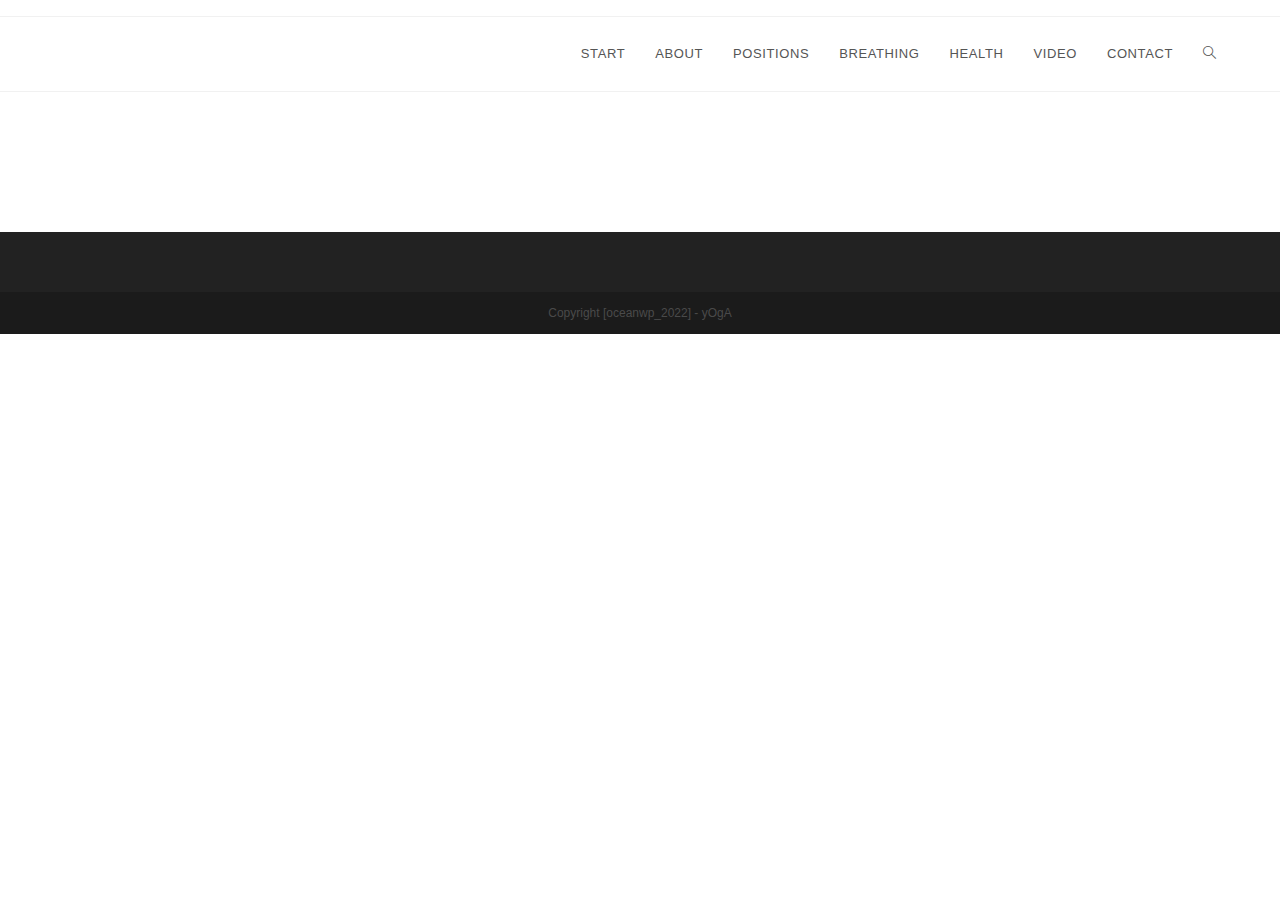
<file: about/index.html>
<!DOCTYPE html>
<html class="html" lang="en-US">
<head>
	<meta charset="UTF-8">
	<link rel="profile" href="https://gmpg.org/xfn/11">

	<title>ABOUT &#8211; YOGA</title>
<meta name="robots" content="max-image-preview:large">
<meta name="viewport" content="width=device-width, initial-scale=1">
<link rel="dns-prefetch" href="//s.w.org">
<link rel="alternate" type="application/rss+xml" title="YOGA &raquo; Feed" href="http://hienkhanhdang.github.io/my_wordpress04/feed/">
<link rel="alternate" type="application/rss+xml" title="YOGA &raquo; Comments Feed" href="http://hienkhanhdang.github.io/my_wordpress04/comments/feed/">
<script>
window._wpemojiSettings = {"baseUrl":"https:\/\/s.w.org\/images\/core\/emoji\/14.0.0\/72x72\/","ext":".png","svgUrl":"https:\/\/s.w.org\/images\/core\/emoji\/14.0.0\/svg\/","svgExt":".svg","source":{"concatemoji":"http:\/\/hienkhanhdang.github.io\/my_wordpress04\/wp-includes\/js\/wp-emoji-release.min.js?ver=6.0"}};
/*! This file is auto-generated */
!function(e,a,t){var n,r,o,i=a.createElement("canvas"),p=i.getContext&&i.getContext("2d");function s(e,t){var a=String.fromCharCode,e=(p.clearRect(0,0,i.width,i.height),p.fillText(a.apply(this,e),0,0),i.toDataURL());return p.clearRect(0,0,i.width,i.height),p.fillText(a.apply(this,t),0,0),e===i.toDataURL()}function c(e){var t=a.createElement("script");t.src=e,t.defer=t.type="text/javascript",a.getElementsByTagName("head")[0].appendChild(t)}for(o=Array("flag","emoji"),t.supports={everything:!0,everythingExceptFlag:!0},r=0;r<o.length;r++)t.supports[o[r]]=function(e){if(!p||!p.fillText)return!1;switch(p.textBaseline="top",p.font="600 32px Arial",e){case"flag":return s([127987,65039,8205,9895,65039],[127987,65039,8203,9895,65039])?!1:!s([55356,56826,55356,56819],[55356,56826,8203,55356,56819])&&!s([55356,57332,56128,56423,56128,56418,56128,56421,56128,56430,56128,56423,56128,56447],[55356,57332,8203,56128,56423,8203,56128,56418,8203,56128,56421,8203,56128,56430,8203,56128,56423,8203,56128,56447]);case"emoji":return!s([129777,127995,8205,129778,127999],[129777,127995,8203,129778,127999])}return!1}(o[r]),t.supports.everything=t.supports.everything&&t.supports[o[r]],"flag"!==o[r]&&(t.supports.everythingExceptFlag=t.supports.everythingExceptFlag&&t.supports[o[r]]);t.supports.everythingExceptFlag=t.supports.everythingExceptFlag&&!t.supports.flag,t.DOMReady=!1,t.readyCallback=function(){t.DOMReady=!0},t.supports.everything||(n=function(){t.readyCallback()},a.addEventListener?(a.addEventListener("DOMContentLoaded",n,!1),e.addEventListener("load",n,!1)):(e.attachEvent("onload",n),a.attachEvent("onreadystatechange",function(){"complete"===a.readyState&&t.readyCallback()})),(e=t.source||{}).concatemoji?c(e.concatemoji):e.wpemoji&&e.twemoji&&(c(e.twemoji),c(e.wpemoji)))}(window,document,window._wpemojiSettings);
</script>
<style>img.wp-smiley,
img.emoji {
	display: inline !important;
	border: none !important;
	box-shadow: none !important;
	height: 1em !important;
	width: 1em !important;
	margin: 0 0.07em !important;
	vertical-align: -0.1em !important;
	background: none !important;
	padding: 0 !important;
}</style>
	<link rel="stylesheet" id="wp-block-library-css" href="http://hienkhanhdang.github.io/my_wordpress04/wp-includes/css/dist/block-library/style.min.css?ver=6.0" media="all">
<style id="wp-block-library-theme-inline-css">.wp-block-audio figcaption{color:#555;font-size:13px;text-align:center}.is-dark-theme .wp-block-audio figcaption{color:hsla(0,0%,100%,.65)}.wp-block-code{border:1px solid #ccc;border-radius:4px;font-family:Menlo,Consolas,monaco,monospace;padding:.8em 1em}.wp-block-embed figcaption{color:#555;font-size:13px;text-align:center}.is-dark-theme .wp-block-embed figcaption{color:hsla(0,0%,100%,.65)}.blocks-gallery-caption{color:#555;font-size:13px;text-align:center}.is-dark-theme .blocks-gallery-caption{color:hsla(0,0%,100%,.65)}.wp-block-image figcaption{color:#555;font-size:13px;text-align:center}.is-dark-theme .wp-block-image figcaption{color:hsla(0,0%,100%,.65)}.wp-block-pullquote{border-top:4px solid;border-bottom:4px solid;margin-bottom:1.75em;color:currentColor}.wp-block-pullquote__citation,.wp-block-pullquote cite,.wp-block-pullquote footer{color:currentColor;text-transform:uppercase;font-size:.8125em;font-style:normal}.wp-block-quote{border-left:.25em solid;margin:0 0 1.75em;padding-left:1em}.wp-block-quote cite,.wp-block-quote footer{color:currentColor;font-size:.8125em;position:relative;font-style:normal}.wp-block-quote.has-text-align-right{border-left:none;border-right:.25em solid;padding-left:0;padding-right:1em}.wp-block-quote.has-text-align-center{border:none;padding-left:0}.wp-block-quote.is-large,.wp-block-quote.is-style-large,.wp-block-quote.is-style-plain{border:none}.wp-block-search .wp-block-search__label{font-weight:700}:where(.wp-block-group.has-background){padding:1.25em 2.375em}.wp-block-separator.has-css-opacity{opacity:.4}.wp-block-separator{border:none;border-bottom:2px solid;margin-left:auto;margin-right:auto}.wp-block-separator.has-alpha-channel-opacity{opacity:1}.wp-block-separator:not(.is-style-wide):not(.is-style-dots){width:100px}.wp-block-separator.has-background:not(.is-style-dots){border-bottom:none;height:1px}.wp-block-separator.has-background:not(.is-style-wide):not(.is-style-dots){height:2px}.wp-block-table thead{border-bottom:3px solid}.wp-block-table tfoot{border-top:3px solid}.wp-block-table td,.wp-block-table th{padding:.5em;border:1px solid;word-break:normal}.wp-block-table figcaption{color:#555;font-size:13px;text-align:center}.is-dark-theme .wp-block-table figcaption{color:hsla(0,0%,100%,.65)}.wp-block-video figcaption{color:#555;font-size:13px;text-align:center}.is-dark-theme .wp-block-video figcaption{color:hsla(0,0%,100%,.65)}.wp-block-template-part.has-background{padding:1.25em 2.375em;margin-top:0;margin-bottom:0}</style>
<style id="global-styles-inline-css">body{--wp--preset--color--black: #000000;--wp--preset--color--cyan-bluish-gray: #abb8c3;--wp--preset--color--white: #ffffff;--wp--preset--color--pale-pink: #f78da7;--wp--preset--color--vivid-red: #cf2e2e;--wp--preset--color--luminous-vivid-orange: #ff6900;--wp--preset--color--luminous-vivid-amber: #fcb900;--wp--preset--color--light-green-cyan: #7bdcb5;--wp--preset--color--vivid-green-cyan: #00d084;--wp--preset--color--pale-cyan-blue: #8ed1fc;--wp--preset--color--vivid-cyan-blue: #0693e3;--wp--preset--color--vivid-purple: #9b51e0;--wp--preset--gradient--vivid-cyan-blue-to-vivid-purple: linear-gradient(135deg,rgba(6,147,227,1) 0%,rgb(155,81,224) 100%);--wp--preset--gradient--light-green-cyan-to-vivid-green-cyan: linear-gradient(135deg,rgb(122,220,180) 0%,rgb(0,208,130) 100%);--wp--preset--gradient--luminous-vivid-amber-to-luminous-vivid-orange: linear-gradient(135deg,rgba(252,185,0,1) 0%,rgba(255,105,0,1) 100%);--wp--preset--gradient--luminous-vivid-orange-to-vivid-red: linear-gradient(135deg,rgba(255,105,0,1) 0%,rgb(207,46,46) 100%);--wp--preset--gradient--very-light-gray-to-cyan-bluish-gray: linear-gradient(135deg,rgb(238,238,238) 0%,rgb(169,184,195) 100%);--wp--preset--gradient--cool-to-warm-spectrum: linear-gradient(135deg,rgb(74,234,220) 0%,rgb(151,120,209) 20%,rgb(207,42,186) 40%,rgb(238,44,130) 60%,rgb(251,105,98) 80%,rgb(254,248,76) 100%);--wp--preset--gradient--blush-light-purple: linear-gradient(135deg,rgb(255,206,236) 0%,rgb(152,150,240) 100%);--wp--preset--gradient--blush-bordeaux: linear-gradient(135deg,rgb(254,205,165) 0%,rgb(254,45,45) 50%,rgb(107,0,62) 100%);--wp--preset--gradient--luminous-dusk: linear-gradient(135deg,rgb(255,203,112) 0%,rgb(199,81,192) 50%,rgb(65,88,208) 100%);--wp--preset--gradient--pale-ocean: linear-gradient(135deg,rgb(255,245,203) 0%,rgb(182,227,212) 50%,rgb(51,167,181) 100%);--wp--preset--gradient--electric-grass: linear-gradient(135deg,rgb(202,248,128) 0%,rgb(113,206,126) 100%);--wp--preset--gradient--midnight: linear-gradient(135deg,rgb(2,3,129) 0%,rgb(40,116,252) 100%);--wp--preset--duotone--dark-grayscale: url('#wp-duotone-dark-grayscale');--wp--preset--duotone--grayscale: url('#wp-duotone-grayscale');--wp--preset--duotone--purple-yellow: url('#wp-duotone-purple-yellow');--wp--preset--duotone--blue-red: url('#wp-duotone-blue-red');--wp--preset--duotone--midnight: url('#wp-duotone-midnight');--wp--preset--duotone--magenta-yellow: url('#wp-duotone-magenta-yellow');--wp--preset--duotone--purple-green: url('#wp-duotone-purple-green');--wp--preset--duotone--blue-orange: url('#wp-duotone-blue-orange');--wp--preset--font-size--small: 13px;--wp--preset--font-size--medium: 20px;--wp--preset--font-size--large: 36px;--wp--preset--font-size--x-large: 42px;}.has-black-color{color: var(--wp--preset--color--black) !important;}.has-cyan-bluish-gray-color{color: var(--wp--preset--color--cyan-bluish-gray) !important;}.has-white-color{color: var(--wp--preset--color--white) !important;}.has-pale-pink-color{color: var(--wp--preset--color--pale-pink) !important;}.has-vivid-red-color{color: var(--wp--preset--color--vivid-red) !important;}.has-luminous-vivid-orange-color{color: var(--wp--preset--color--luminous-vivid-orange) !important;}.has-luminous-vivid-amber-color{color: var(--wp--preset--color--luminous-vivid-amber) !important;}.has-light-green-cyan-color{color: var(--wp--preset--color--light-green-cyan) !important;}.has-vivid-green-cyan-color{color: var(--wp--preset--color--vivid-green-cyan) !important;}.has-pale-cyan-blue-color{color: var(--wp--preset--color--pale-cyan-blue) !important;}.has-vivid-cyan-blue-color{color: var(--wp--preset--color--vivid-cyan-blue) !important;}.has-vivid-purple-color{color: var(--wp--preset--color--vivid-purple) !important;}.has-black-background-color{background-color: var(--wp--preset--color--black) !important;}.has-cyan-bluish-gray-background-color{background-color: var(--wp--preset--color--cyan-bluish-gray) !important;}.has-white-background-color{background-color: var(--wp--preset--color--white) !important;}.has-pale-pink-background-color{background-color: var(--wp--preset--color--pale-pink) !important;}.has-vivid-red-background-color{background-color: var(--wp--preset--color--vivid-red) !important;}.has-luminous-vivid-orange-background-color{background-color: var(--wp--preset--color--luminous-vivid-orange) !important;}.has-luminous-vivid-amber-background-color{background-color: var(--wp--preset--color--luminous-vivid-amber) !important;}.has-light-green-cyan-background-color{background-color: var(--wp--preset--color--light-green-cyan) !important;}.has-vivid-green-cyan-background-color{background-color: var(--wp--preset--color--vivid-green-cyan) !important;}.has-pale-cyan-blue-background-color{background-color: var(--wp--preset--color--pale-cyan-blue) !important;}.has-vivid-cyan-blue-background-color{background-color: var(--wp--preset--color--vivid-cyan-blue) !important;}.has-vivid-purple-background-color{background-color: var(--wp--preset--color--vivid-purple) !important;}.has-black-border-color{border-color: var(--wp--preset--color--black) !important;}.has-cyan-bluish-gray-border-color{border-color: var(--wp--preset--color--cyan-bluish-gray) !important;}.has-white-border-color{border-color: var(--wp--preset--color--white) !important;}.has-pale-pink-border-color{border-color: var(--wp--preset--color--pale-pink) !important;}.has-vivid-red-border-color{border-color: var(--wp--preset--color--vivid-red) !important;}.has-luminous-vivid-orange-border-color{border-color: var(--wp--preset--color--luminous-vivid-orange) !important;}.has-luminous-vivid-amber-border-color{border-color: var(--wp--preset--color--luminous-vivid-amber) !important;}.has-light-green-cyan-border-color{border-color: var(--wp--preset--color--light-green-cyan) !important;}.has-vivid-green-cyan-border-color{border-color: var(--wp--preset--color--vivid-green-cyan) !important;}.has-pale-cyan-blue-border-color{border-color: var(--wp--preset--color--pale-cyan-blue) !important;}.has-vivid-cyan-blue-border-color{border-color: var(--wp--preset--color--vivid-cyan-blue) !important;}.has-vivid-purple-border-color{border-color: var(--wp--preset--color--vivid-purple) !important;}.has-vivid-cyan-blue-to-vivid-purple-gradient-background{background: var(--wp--preset--gradient--vivid-cyan-blue-to-vivid-purple) !important;}.has-light-green-cyan-to-vivid-green-cyan-gradient-background{background: var(--wp--preset--gradient--light-green-cyan-to-vivid-green-cyan) !important;}.has-luminous-vivid-amber-to-luminous-vivid-orange-gradient-background{background: var(--wp--preset--gradient--luminous-vivid-amber-to-luminous-vivid-orange) !important;}.has-luminous-vivid-orange-to-vivid-red-gradient-background{background: var(--wp--preset--gradient--luminous-vivid-orange-to-vivid-red) !important;}.has-very-light-gray-to-cyan-bluish-gray-gradient-background{background: var(--wp--preset--gradient--very-light-gray-to-cyan-bluish-gray) !important;}.has-cool-to-warm-spectrum-gradient-background{background: var(--wp--preset--gradient--cool-to-warm-spectrum) !important;}.has-blush-light-purple-gradient-background{background: var(--wp--preset--gradient--blush-light-purple) !important;}.has-blush-bordeaux-gradient-background{background: var(--wp--preset--gradient--blush-bordeaux) !important;}.has-luminous-dusk-gradient-background{background: var(--wp--preset--gradient--luminous-dusk) !important;}.has-pale-ocean-gradient-background{background: var(--wp--preset--gradient--pale-ocean) !important;}.has-electric-grass-gradient-background{background: var(--wp--preset--gradient--electric-grass) !important;}.has-midnight-gradient-background{background: var(--wp--preset--gradient--midnight) !important;}.has-small-font-size{font-size: var(--wp--preset--font-size--small) !important;}.has-medium-font-size{font-size: var(--wp--preset--font-size--medium) !important;}.has-large-font-size{font-size: var(--wp--preset--font-size--large) !important;}.has-x-large-font-size{font-size: var(--wp--preset--font-size--x-large) !important;}</style>
<link rel="stylesheet" id="8d4a5f497-css" href="http://hienkhanhdang.github.io/my_wordpress04/wp-content/uploads/essential-addons-elementor/734e5f942.min.css?ver=1653893141" media="all">
<link rel="stylesheet" id="font-awesome-css" href="http://hienkhanhdang.github.io/my_wordpress04/wp-content/themes/oceanwp/assets/fonts/fontawesome/css/all.min.css?ver=5.15.1" media="all">
<link rel="stylesheet" id="simple-line-icons-css" href="http://hienkhanhdang.github.io/my_wordpress04/wp-content/themes/oceanwp/assets/css/third/simple-line-icons.min.css?ver=2.4.0" media="all">
<link rel="stylesheet" id="oceanwp-style-css" href="http://hienkhanhdang.github.io/my_wordpress04/wp-content/themes/oceanwp/assets/css/style.min.css?ver=3.3.0" media="all">
<script src="http://hienkhanhdang.github.io/my_wordpress04/wp-includes/js/jquery/jquery.min.js?ver=3.6.0" id="jquery-core-js"></script>
<script src="http://hienkhanhdang.github.io/my_wordpress04/wp-includes/js/jquery/jquery-migrate.min.js?ver=3.3.2" id="jquery-migrate-js"></script>
<link rel="https://api.w.org/" href="http://hienkhanhdang.github.io/my_wordpress04/wp-json/">
<link rel="alternate" type="application/json" href="http://hienkhanhdang.github.io/my_wordpress04/wp-json/wp/v2/pages/88">
<link rel="EditURI" type="application/rsd+xml" title="RSD" href="http://hienkhanhdang.github.io/my_wordpress04/xmlrpc.php?rsd">
<link rel="wlwmanifest" type="application/wlwmanifest+xml" href="http://hienkhanhdang.github.io/my_wordpress04/wp-includes/wlwmanifest.xml"> 
<meta name="generator" content="WordPress 6.0">
<link rel="canonical" href="http://hienkhanhdang.github.io/my_wordpress04/about/">
<link rel="shortlink" href="http://hienkhanhdang.github.io/my_wordpress04/?p=88">
<link rel="alternate" type="application/json+oembed" href="http://hienkhanhdang.github.io/my_wordpress04/wp-json/oembed/1.0/embed?url=http%3A%2F%2Fhienkhanhdang.github.io%2Fmy_wordpress04%2Fabout%2F">
<link rel="alternate" type="text/xml+oembed" href="http://hienkhanhdang.github.io/my_wordpress04/wp-json/oembed/1.0/embed?url=http%3A%2F%2Fhienkhanhdang.github.io%2Fmy_wordpress04%2Fabout%2F&#038;format=xml">
<link rel="icon" href="http://hienkhanhdang.github.io/my_wordpress04/wp-content/uploads/2022/05/logo.png" sizes="32x32">
<link rel="icon" href="http://hienkhanhdang.github.io/my_wordpress04/wp-content/uploads/2022/05/logo.png" sizes="192x192">
<link rel="apple-touch-icon" href="http://hienkhanhdang.github.io/my_wordpress04/wp-content/uploads/2022/05/logo.png">
<meta name="msapplication-TileImage" content="http://hienkhanhdang.github.io/my_wordpress04/wp-content/uploads/2022/05/logo.png">
<!-- OceanWP CSS -->
<style type="text/css">/* Header CSS */#site-header.has-header-media .overlay-header-media{background-color:rgba(0,0,0,0.5)}</style>
</head>

<body class="page-template-default page page-id-88 wp-custom-logo wp-embed-responsive oceanwp-theme dropdown-mobile default-breakpoint has-sidebar content-right-sidebar has-topbar page-header-disabled has-breadcrumbs elementor-default elementor-kit-11" itemscope="itemscope" itemtype="https://schema.org/WebPage">

	<svg xmlns="http://www.w3.org/2000/svg" viewbox="0 0 0 0" width="0" height="0" focusable="false" role="none" style="visibility: hidden; position: absolute; left: -9999px; overflow: hidden;"><defs><filter id="wp-duotone-dark-grayscale"><fecolormatrix color-interpolation-filters="sRGB" type="matrix" values=" .299 .587 .114 0 0 .299 .587 .114 0 0 .299 .587 .114 0 0 .299 .587 .114 0 0 "></fecolormatrix><fecomponenttransfer color-interpolation-filters="sRGB"><fefuncr type="table" tablevalues="0 0.49803921568627"></fefuncr><fefuncg type="table" tablevalues="0 0.49803921568627"></fefuncg><fefuncb type="table" tablevalues="0 0.49803921568627"></fefuncb><fefunca type="table" tablevalues="1 1"></fefunca></fecomponenttransfer><fecomposite in2="SourceGraphic" operator="in"></fecomposite></filter></defs></svg><svg xmlns="http://www.w3.org/2000/svg" viewbox="0 0 0 0" width="0" height="0" focusable="false" role="none" style="visibility: hidden; position: absolute; left: -9999px; overflow: hidden;"><defs><filter id="wp-duotone-grayscale"><fecolormatrix color-interpolation-filters="sRGB" type="matrix" values=" .299 .587 .114 0 0 .299 .587 .114 0 0 .299 .587 .114 0 0 .299 .587 .114 0 0 "></fecolormatrix><fecomponenttransfer color-interpolation-filters="sRGB"><fefuncr type="table" tablevalues="0 1"></fefuncr><fefuncg type="table" tablevalues="0 1"></fefuncg><fefuncb type="table" tablevalues="0 1"></fefuncb><fefunca type="table" tablevalues="1 1"></fefunca></fecomponenttransfer><fecomposite in2="SourceGraphic" operator="in"></fecomposite></filter></defs></svg><svg xmlns="http://www.w3.org/2000/svg" viewbox="0 0 0 0" width="0" height="0" focusable="false" role="none" style="visibility: hidden; position: absolute; left: -9999px; overflow: hidden;"><defs><filter id="wp-duotone-purple-yellow"><fecolormatrix color-interpolation-filters="sRGB" type="matrix" values=" .299 .587 .114 0 0 .299 .587 .114 0 0 .299 .587 .114 0 0 .299 .587 .114 0 0 "></fecolormatrix><fecomponenttransfer color-interpolation-filters="sRGB"><fefuncr type="table" tablevalues="0.54901960784314 0.98823529411765"></fefuncr><fefuncg type="table" tablevalues="0 1"></fefuncg><fefuncb type="table" tablevalues="0.71764705882353 0.25490196078431"></fefuncb><fefunca type="table" tablevalues="1 1"></fefunca></fecomponenttransfer><fecomposite in2="SourceGraphic" operator="in"></fecomposite></filter></defs></svg><svg xmlns="http://www.w3.org/2000/svg" viewbox="0 0 0 0" width="0" height="0" focusable="false" role="none" style="visibility: hidden; position: absolute; left: -9999px; overflow: hidden;"><defs><filter id="wp-duotone-blue-red"><fecolormatrix color-interpolation-filters="sRGB" type="matrix" values=" .299 .587 .114 0 0 .299 .587 .114 0 0 .299 .587 .114 0 0 .299 .587 .114 0 0 "></fecolormatrix><fecomponenttransfer color-interpolation-filters="sRGB"><fefuncr type="table" tablevalues="0 1"></fefuncr><fefuncg type="table" tablevalues="0 0.27843137254902"></fefuncg><fefuncb type="table" tablevalues="0.5921568627451 0.27843137254902"></fefuncb><fefunca type="table" tablevalues="1 1"></fefunca></fecomponenttransfer><fecomposite in2="SourceGraphic" operator="in"></fecomposite></filter></defs></svg><svg xmlns="http://www.w3.org/2000/svg" viewbox="0 0 0 0" width="0" height="0" focusable="false" role="none" style="visibility: hidden; position: absolute; left: -9999px; overflow: hidden;"><defs><filter id="wp-duotone-midnight"><fecolormatrix color-interpolation-filters="sRGB" type="matrix" values=" .299 .587 .114 0 0 .299 .587 .114 0 0 .299 .587 .114 0 0 .299 .587 .114 0 0 "></fecolormatrix><fecomponenttransfer color-interpolation-filters="sRGB"><fefuncr type="table" tablevalues="0 0"></fefuncr><fefuncg type="table" tablevalues="0 0.64705882352941"></fefuncg><fefuncb type="table" tablevalues="0 1"></fefuncb><fefunca type="table" tablevalues="1 1"></fefunca></fecomponenttransfer><fecomposite in2="SourceGraphic" operator="in"></fecomposite></filter></defs></svg><svg xmlns="http://www.w3.org/2000/svg" viewbox="0 0 0 0" width="0" height="0" focusable="false" role="none" style="visibility: hidden; position: absolute; left: -9999px; overflow: hidden;"><defs><filter id="wp-duotone-magenta-yellow"><fecolormatrix color-interpolation-filters="sRGB" type="matrix" values=" .299 .587 .114 0 0 .299 .587 .114 0 0 .299 .587 .114 0 0 .299 .587 .114 0 0 "></fecolormatrix><fecomponenttransfer color-interpolation-filters="sRGB"><fefuncr type="table" tablevalues="0.78039215686275 1"></fefuncr><fefuncg type="table" tablevalues="0 0.94901960784314"></fefuncg><fefuncb type="table" tablevalues="0.35294117647059 0.47058823529412"></fefuncb><fefunca type="table" tablevalues="1 1"></fefunca></fecomponenttransfer><fecomposite in2="SourceGraphic" operator="in"></fecomposite></filter></defs></svg><svg xmlns="http://www.w3.org/2000/svg" viewbox="0 0 0 0" width="0" height="0" focusable="false" role="none" style="visibility: hidden; position: absolute; left: -9999px; overflow: hidden;"><defs><filter id="wp-duotone-purple-green"><fecolormatrix color-interpolation-filters="sRGB" type="matrix" values=" .299 .587 .114 0 0 .299 .587 .114 0 0 .299 .587 .114 0 0 .299 .587 .114 0 0 "></fecolormatrix><fecomponenttransfer color-interpolation-filters="sRGB"><fefuncr type="table" tablevalues="0.65098039215686 0.40392156862745"></fefuncr><fefuncg type="table" tablevalues="0 1"></fefuncg><fefuncb type="table" tablevalues="0.44705882352941 0.4"></fefuncb><fefunca type="table" tablevalues="1 1"></fefunca></fecomponenttransfer><fecomposite in2="SourceGraphic" operator="in"></fecomposite></filter></defs></svg><svg xmlns="http://www.w3.org/2000/svg" viewbox="0 0 0 0" width="0" height="0" focusable="false" role="none" style="visibility: hidden; position: absolute; left: -9999px; overflow: hidden;"><defs><filter id="wp-duotone-blue-orange"><fecolormatrix color-interpolation-filters="sRGB" type="matrix" values=" .299 .587 .114 0 0 .299 .587 .114 0 0 .299 .587 .114 0 0 .299 .587 .114 0 0 "></fecolormatrix><fecomponenttransfer color-interpolation-filters="sRGB"><fefuncr type="table" tablevalues="0.098039215686275 1"></fefuncr><fefuncg type="table" tablevalues="0 0.66274509803922"></fefuncg><fefuncb type="table" tablevalues="0.84705882352941 0.41960784313725"></fefuncb><fefunca type="table" tablevalues="1 1"></fefunca></fecomponenttransfer><fecomposite in2="SourceGraphic" operator="in"></fecomposite></filter></defs></svg>
	
	<div id="outer-wrap" class="site clr">

		<a class="skip-link screen-reader-text" href="#main">Skip to content</a>

		
		<div id="wrap" class="clr">

			

<div id="top-bar-wrap" class="clr">

	<div id="top-bar" class="clr container has-no-content">

		
		<div id="top-bar-inner" class="clr">

			

		</div>
<!-- #top-bar-inner -->

		
	</div>
<!-- #top-bar -->

</div>
<!-- #top-bar-wrap -->


			
<header id="site-header" class="minimal-header clr" data-height="74" itemscope="itemscope" itemtype="https://schema.org/WPHeader" role="banner">

	
					
			<div id="site-header-inner" class="clr container">

				
				

<div id="site-logo" class="clr" itemscope itemtype="https://schema.org/Brand">

	
	<div id="site-logo-inner" class="clr">

		<a href="http://hienkhanhdang.github.io/my_wordpress04/" class="custom-logo-link" rel="home"><img width="54" height="32" src="http://hienkhanhdang.github.io/my_wordpress04/wp-content/uploads/2022/05/logo.png" class="custom-logo" alt="YOGA"></a>
	</div>
<!-- #site-logo-inner -->

	
	
</div>
<!-- #site-logo -->

			<div id="site-navigation-wrap" class="clr">
			
			
			
			<nav id="site-navigation" class="navigation main-navigation clr" itemscope="itemscope" itemtype="https://schema.org/SiteNavigationElement" role="navigation">

				<ul id="menu-menu_yg" class="main-menu dropdown-menu sf-menu">
<li id="menu-item-121" class="menu-item menu-item-type-post_type menu-item-object-page menu-item-home menu-item-121"><a href="http://hienkhanhdang.github.io/my_wordpress04/" class="menu-link"><span class="text-wrap">START</span></a></li>
<li id="menu-item-126" class="menu-item menu-item-type-post_type menu-item-object-page current-menu-item page_item page-item-88 current_page_item menu-item-126"><a href="http://hienkhanhdang.github.io/my_wordpress04/about/" class="menu-link"><span class="text-wrap">ABOUT</span></a></li>
<li id="menu-item-122" class="menu-item menu-item-type-post_type menu-item-object-page menu-item-122"><a href="http://hienkhanhdang.github.io/my_wordpress04/positions/" class="menu-link"><span class="text-wrap">POSITIONS</span></a></li>
<li id="menu-item-123" class="menu-item menu-item-type-post_type menu-item-object-page menu-item-123"><a href="http://hienkhanhdang.github.io/my_wordpress04/breathing/" class="menu-link"><span class="text-wrap">BREATHING</span></a></li>
<li id="menu-item-124" class="menu-item menu-item-type-post_type menu-item-object-page menu-item-124"><a href="http://hienkhanhdang.github.io/my_wordpress04/health/" class="menu-link"><span class="text-wrap">HEALTH</span></a></li>
<li id="menu-item-125" class="menu-item menu-item-type-post_type menu-item-object-page menu-item-125"><a href="http://hienkhanhdang.github.io/my_wordpress04/video/" class="menu-link"><span class="text-wrap">VIDEO</span></a></li>
<li id="menu-item-160" class="menu-item menu-item-type-post_type menu-item-object-page menu-item-160"><a href="http://hienkhanhdang.github.io/my_wordpress04/contact/" class="menu-link"><span class="text-wrap">CONTACT</span></a></li>
<li class="search-toggle-li"><a href="javascript:void(0)" class="site-search-toggle search-dropdown-toggle" aria-label="Search website"><i class=" icon-magnifier" aria-hidden="true" role="img"></i></a></li>
</ul>
<div id="searchform-dropdown" class="header-searchform-wrap clr">
	
<form role="search" method="get" class="searchform" action="http://hienkhanhdang.github.io/my_wordpress04/">
	<label for="ocean-search-form-1">
		<span class="screen-reader-text">Search this website</span>
		<input type="search" id="ocean-search-form-1" class="field" autocomplete="off" placeholder="Search" name="s">
			</label>
	</form>
</div>
<!-- #searchform-dropdown -->

			</nav><!-- #site-navigation -->

			
			
					</div>
<!-- #site-navigation-wrap -->
			
		
	
				
	
	<div class="oceanwp-mobile-menu-icon clr mobile-right">

		
		
		
		<a href="#" class="mobile-menu" aria-label="Mobile Menu">
							<i class="fa fa-bars" aria-hidden="true"></i>
								<span class="oceanwp-text">Menu</span>
				<span class="oceanwp-close-text">Close</span>
						</a>

		
		
		
	</div>
<!-- #oceanwp-mobile-menu-navbar -->

	

			</div>
<!-- #site-header-inner -->

			
<div id="mobile-dropdown" class="clr">

	<nav class="clr" itemscope="itemscope" itemtype="https://schema.org/SiteNavigationElement">

		<ul id="menu-menu_yg-1" class="menu">
<li class="menu-item menu-item-type-post_type menu-item-object-page menu-item-home menu-item-121"><a href="http://hienkhanhdang.github.io/my_wordpress04/">START</a></li>
<li class="menu-item menu-item-type-post_type menu-item-object-page current-menu-item page_item page-item-88 current_page_item menu-item-126"><a href="http://hienkhanhdang.github.io/my_wordpress04/about/" aria-current="page">ABOUT</a></li>
<li class="menu-item menu-item-type-post_type menu-item-object-page menu-item-122"><a href="http://hienkhanhdang.github.io/my_wordpress04/positions/">POSITIONS</a></li>
<li class="menu-item menu-item-type-post_type menu-item-object-page menu-item-123"><a href="http://hienkhanhdang.github.io/my_wordpress04/breathing/">BREATHING</a></li>
<li class="menu-item menu-item-type-post_type menu-item-object-page menu-item-124"><a href="http://hienkhanhdang.github.io/my_wordpress04/health/">HEALTH</a></li>
<li class="menu-item menu-item-type-post_type menu-item-object-page menu-item-125"><a href="http://hienkhanhdang.github.io/my_wordpress04/video/">VIDEO</a></li>
<li class="menu-item menu-item-type-post_type menu-item-object-page menu-item-160"><a href="http://hienkhanhdang.github.io/my_wordpress04/contact/">CONTACT</a></li>
<li class="search-toggle-li"><a href="javascript:void(0)" class="site-search-toggle search-dropdown-toggle" aria-label="Search website"><i class=" icon-magnifier" aria-hidden="true" role="img"></i></a></li>
</ul>
<div id="mobile-menu-search" class="clr">
	<form aria-label="Search this website" method="get" action="http://hienkhanhdang.github.io/my_wordpress04/" class="mobile-searchform" role="search">
		<input aria-label="Insert search query" value="" class="field" id="ocean-mobile-search-2" type="search" name="s" autocomplete="off" placeholder="Search">
		<button aria-label="Submit search" type="submit" class="searchform-submit">
			<i class=" icon-magnifier" aria-hidden="true" role="img"></i>		</button>
					</form>
</div>
<!-- .mobile-menu-search -->

	</nav>

</div>

			
			
		
		
</header><!-- #site-header -->


			
			<main id="main" class="site-main clr" role="main">

				
	
	<div id="content-wrap" class="container clr">

		
		<div id="primary" class="content-area clr">

			
			<div id="content" class="site-content clr">

				
				
<article class="single-page-article clr">

	
<div class="entry clr" itemprop="text">

	
	
	
</div>

</article>

				
			</div>
<!-- #content -->

			
		</div>
<!-- #primary -->

		

<aside id="right-sidebar" class="sidebar-container widget-area sidebar-primary" itemscope="itemscope" itemtype="https://schema.org/WPSideBar" role="complementary" aria-label="Primary Sidebar">

	
	<div id="right-sidebar-inner" class="clr">

		<div id="block-3" class="sidebar-box widget_block clr">
<div class="wp-container-3 wp-block-group"><div class="wp-block-group__inner-container"></div></div>
</div>
<div id="block-4" class="sidebar-box widget_block clr">
<div class="wp-container-4 wp-block-group"><div class="wp-block-group__inner-container"></div></div>
</div>
<div id="block-5" class="sidebar-box widget_block clr">
<div class="wp-container-5 wp-block-group"><div class="wp-block-group__inner-container"></div></div>
</div>
<div id="block-6" class="sidebar-box widget_block clr">
<div class="wp-container-6 wp-block-group"><div class="wp-block-group__inner-container"></div></div>
</div>
	</div>
<!-- #sidebar-inner -->

	
</aside><!-- #right-sidebar -->


	</div>
<!-- #content-wrap -->

	

	</main><!-- #main -->

	
	
	
		
<footer id="footer" class="site-footer" itemscope="itemscope" itemtype="https://schema.org/WPFooter" role="contentinfo">

	
	<div id="footer-inner" class="clr">

		

<div id="footer-widgets" class="oceanwp-row clr">

	
	<div class="footer-widgets-inner container">

					<div class="footer-box span_1_of_4 col col-1">
							</div>
<!-- .footer-one-box -->

							<div class="footer-box span_1_of_4 col col-2">
									</div>
<!-- .footer-one-box -->
				
							<div class="footer-box span_1_of_4 col col-3 ">
									</div>
<!-- .footer-one-box -->
				
							<div class="footer-box span_1_of_4 col col-4">
									</div>
<!-- .footer-box -->
				
			
	</div>
<!-- .container -->

	
</div>
<!-- #footer-widgets -->



<div id="footer-bottom" class="clr no-footer-nav">

	
	<div id="footer-bottom-inner" class="container clr">

		
		
			<div id="copyright" class="clr" role="contentinfo">
				Copyright [oceanwp_2022] - yOgA			</div>
<!-- #copyright -->

			
	</div>
<!-- #footer-bottom-inner -->

	
</div>
<!-- #footer-bottom -->


	</div>
<!-- #footer-inner -->

	
</footer><!-- #footer -->

	
	
</div>
<!-- #wrap -->


</div>
<!-- #outer-wrap -->



<a aria-label="Scroll to the top of the page" href="#" id="scroll-top" class="scroll-top-right"><i class=" fa fa-angle-up" aria-hidden="true" role="img"></i></a>




<style>.wp-container-3 > .alignleft { float: left; margin-inline-start: 0; margin-inline-end: 2em; }.wp-container-3 > .alignright { float: right; margin-inline-start: 2em; margin-inline-end: 0; }.wp-container-3 > .aligncenter { margin-left: auto !important; margin-right: auto !important; }</style>
<style>.wp-container-4 > .alignleft { float: left; margin-inline-start: 0; margin-inline-end: 2em; }.wp-container-4 > .alignright { float: right; margin-inline-start: 2em; margin-inline-end: 0; }.wp-container-4 > .aligncenter { margin-left: auto !important; margin-right: auto !important; }</style>
<style>.wp-container-5 > .alignleft { float: left; margin-inline-start: 0; margin-inline-end: 2em; }.wp-container-5 > .alignright { float: right; margin-inline-start: 2em; margin-inline-end: 0; }.wp-container-5 > .aligncenter { margin-left: auto !important; margin-right: auto !important; }</style>
<style>.wp-container-6 > .alignleft { float: left; margin-inline-start: 0; margin-inline-end: 2em; }.wp-container-6 > .alignright { float: right; margin-inline-start: 2em; margin-inline-end: 0; }.wp-container-6 > .aligncenter { margin-left: auto !important; margin-right: auto !important; }</style>
<script id="8d4a5f497-js-extra">
var localize = {"ajaxurl":"http:\/\/hienkhanhdang.github.io\/my_wordpress04\/wp-admin\/admin-ajax.php","nonce":"3c8b1f79d3","i18n":{"added":"Added ","compare":"Compare","loading":"Loading..."},"page_permalink":"http:\/\/hienkhanhdang.github.io\/my_wordpress04\/about\/"};
</script>
<script src="http://hienkhanhdang.github.io/my_wordpress04/wp-content/uploads/essential-addons-elementor/734e5f942.min.js?ver=1653893141" id="8d4a5f497-js"></script>
<script src="http://hienkhanhdang.github.io/my_wordpress04/wp-includes/js/imagesloaded.min.js?ver=4.1.4" id="imagesloaded-js"></script>
<script id="oceanwp-main-js-extra">
var oceanwpLocalize = {"nonce":"e4b1bdb0ae","isRTL":"","menuSearchStyle":"drop_down","mobileMenuSearchStyle":"disabled","sidrSource":null,"sidrDisplace":"1","sidrSide":"left","sidrDropdownTarget":"link","verticalHeaderTarget":"link","customSelects":".woocommerce-ordering .orderby, #dropdown_product_cat, .widget_categories select, .widget_archive select, .single-product .variations_form .variations select"};
</script>
<script src="http://hienkhanhdang.github.io/my_wordpress04/wp-content/themes/oceanwp/assets/js/theme.min.js?ver=3.3.0" id="oceanwp-main-js"></script>
<script src="http://hienkhanhdang.github.io/my_wordpress04/wp-content/themes/oceanwp/assets/js/drop-down-mobile-menu.min.js?ver=3.3.0" id="oceanwp-drop-down-mobile-menu-js"></script>
<script src="http://hienkhanhdang.github.io/my_wordpress04/wp-content/themes/oceanwp/assets/js/drop-down-search.min.js?ver=3.3.0" id="oceanwp-drop-down-search-js"></script>
<script src="http://hienkhanhdang.github.io/my_wordpress04/wp-content/themes/oceanwp/assets/js/vendors/magnific-popup.min.js?ver=3.3.0" id="ow-magnific-popup-js"></script>
<script src="http://hienkhanhdang.github.io/my_wordpress04/wp-content/themes/oceanwp/assets/js/ow-lightbox.min.js?ver=3.3.0" id="oceanwp-lightbox-js"></script>
<script src="http://hienkhanhdang.github.io/my_wordpress04/wp-content/themes/oceanwp/assets/js/vendors/flickity.pkgd.min.js?ver=3.3.0" id="ow-flickity-js"></script>
<script src="http://hienkhanhdang.github.io/my_wordpress04/wp-content/themes/oceanwp/assets/js/ow-slider.min.js?ver=3.3.0" id="oceanwp-slider-js"></script>
<script src="http://hienkhanhdang.github.io/my_wordpress04/wp-content/themes/oceanwp/assets/js/scroll-effect.min.js?ver=3.3.0" id="oceanwp-scroll-effect-js"></script>
<script src="http://hienkhanhdang.github.io/my_wordpress04/wp-content/themes/oceanwp/assets/js/scroll-top.min.js?ver=3.3.0" id="oceanwp-scroll-top-js"></script>
<script src="http://hienkhanhdang.github.io/my_wordpress04/wp-content/themes/oceanwp/assets/js/select.min.js?ver=3.3.0" id="oceanwp-select-js"></script>
<!--[if lt IE 9]>
<script src='http://hienkhanhdang.github.io/my_wordpress04/wp-content/themes/oceanwp/assets/js/third/html5.min.js?ver=3.3.0' id='html5shiv-js'></script>
<![endif]-->
</body>
</html>
</file>
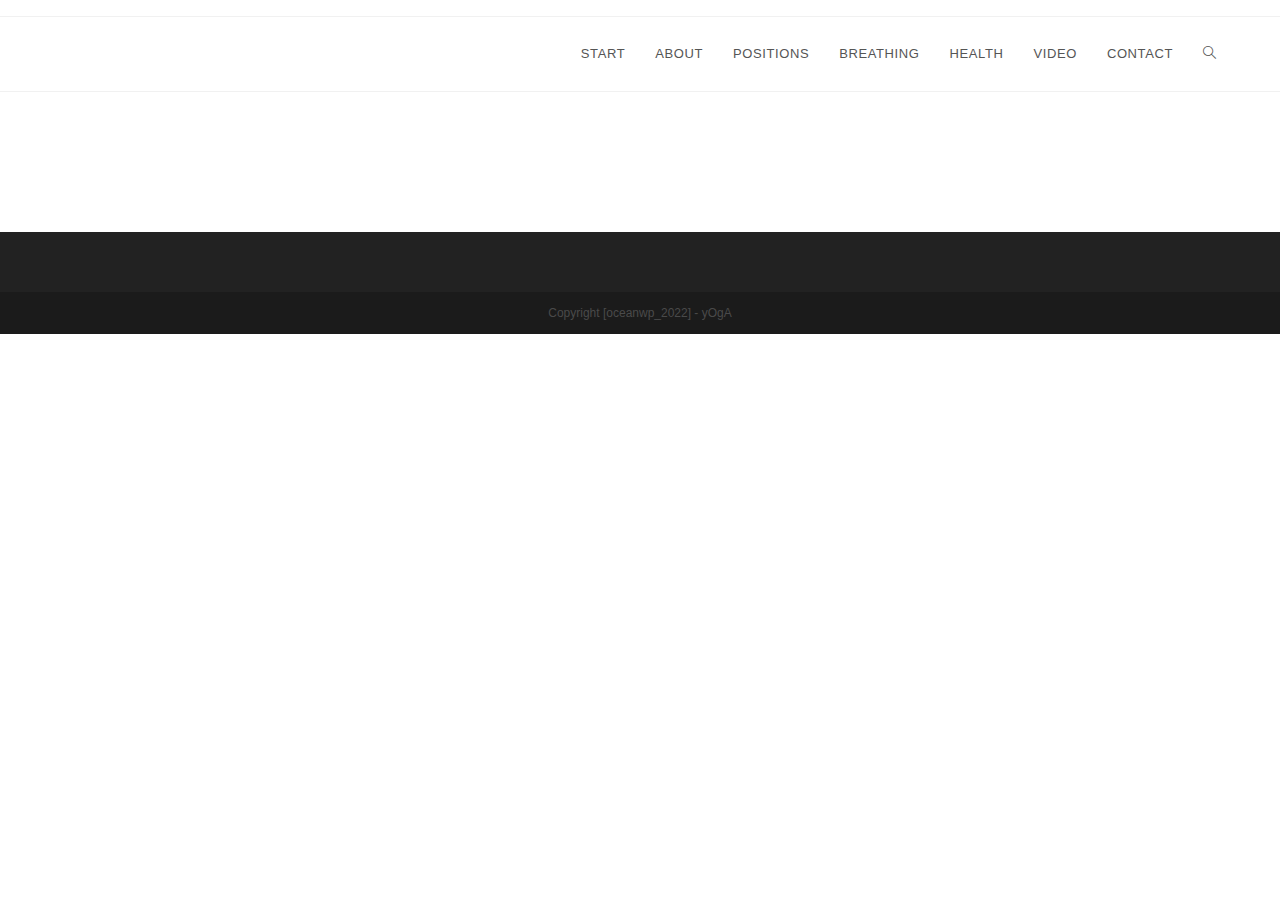
<file: breathing/index.html>
<!DOCTYPE html>
<html class="html" lang="en-US">
<head>
	<meta charset="UTF-8">
	<link rel="profile" href="https://gmpg.org/xfn/11">

	<title>BREATHING &#8211; YOGA</title>
<meta name="robots" content="max-image-preview:large">
<meta name="viewport" content="width=device-width, initial-scale=1">
<link rel="dns-prefetch" href="//s.w.org">
<link rel="alternate" type="application/rss+xml" title="YOGA &raquo; Feed" href="https://hienkhanhdang.github.io/my_wordpress04/feed/">
<link rel="alternate" type="application/rss+xml" title="YOGA &raquo; Comments Feed" href="https://hienkhanhdang.github.io/my_wordpress04/comments/feed/">
<script>
window._wpemojiSettings = {"baseUrl":"https:\/\/s.w.org\/images\/core\/emoji\/14.0.0\/72x72\/","ext":".png","svgUrl":"https:\/\/s.w.org\/images\/core\/emoji\/14.0.0\/svg\/","svgExt":".svg","source":{"concatemoji":"https:\/\/hienkhanhdang.github.io\/my_wordpress04\/wp-includes\/js\/wp-emoji-release.min.js?ver=6.0"}};
/*! This file is auto-generated */
!function(e,a,t){var n,r,o,i=a.createElement("canvas"),p=i.getContext&&i.getContext("2d");function s(e,t){var a=String.fromCharCode,e=(p.clearRect(0,0,i.width,i.height),p.fillText(a.apply(this,e),0,0),i.toDataURL());return p.clearRect(0,0,i.width,i.height),p.fillText(a.apply(this,t),0,0),e===i.toDataURL()}function c(e){var t=a.createElement("script");t.src=e,t.defer=t.type="text/javascript",a.getElementsByTagName("head")[0].appendChild(t)}for(o=Array("flag","emoji"),t.supports={everything:!0,everythingExceptFlag:!0},r=0;r<o.length;r++)t.supports[o[r]]=function(e){if(!p||!p.fillText)return!1;switch(p.textBaseline="top",p.font="600 32px Arial",e){case"flag":return s([127987,65039,8205,9895,65039],[127987,65039,8203,9895,65039])?!1:!s([55356,56826,55356,56819],[55356,56826,8203,55356,56819])&&!s([55356,57332,56128,56423,56128,56418,56128,56421,56128,56430,56128,56423,56128,56447],[55356,57332,8203,56128,56423,8203,56128,56418,8203,56128,56421,8203,56128,56430,8203,56128,56423,8203,56128,56447]);case"emoji":return!s([129777,127995,8205,129778,127999],[129777,127995,8203,129778,127999])}return!1}(o[r]),t.supports.everything=t.supports.everything&&t.supports[o[r]],"flag"!==o[r]&&(t.supports.everythingExceptFlag=t.supports.everythingExceptFlag&&t.supports[o[r]]);t.supports.everythingExceptFlag=t.supports.everythingExceptFlag&&!t.supports.flag,t.DOMReady=!1,t.readyCallback=function(){t.DOMReady=!0},t.supports.everything||(n=function(){t.readyCallback()},a.addEventListener?(a.addEventListener("DOMContentLoaded",n,!1),e.addEventListener("load",n,!1)):(e.attachEvent("onload",n),a.attachEvent("onreadystatechange",function(){"complete"===a.readyState&&t.readyCallback()})),(e=t.source||{}).concatemoji?c(e.concatemoji):e.wpemoji&&e.twemoji&&(c(e.twemoji),c(e.wpemoji)))}(window,document,window._wpemojiSettings);
</script>
<style>img.wp-smiley,
img.emoji {
	display: inline !important;
	border: none !important;
	box-shadow: none !important;
	height: 1em !important;
	width: 1em !important;
	margin: 0 0.07em !important;
	vertical-align: -0.1em !important;
	background: none !important;
	padding: 0 !important;
}</style>
	<link rel="stylesheet" id="wp-block-library-css" href="https://hienkhanhdang.github.io/my_wordpress04/wp-includes/css/dist/block-library/style.min.css?ver=6.0" media="all">
<style id="wp-block-library-theme-inline-css">.wp-block-audio figcaption{color:#555;font-size:13px;text-align:center}.is-dark-theme .wp-block-audio figcaption{color:hsla(0,0%,100%,.65)}.wp-block-code{border:1px solid #ccc;border-radius:4px;font-family:Menlo,Consolas,monaco,monospace;padding:.8em 1em}.wp-block-embed figcaption{color:#555;font-size:13px;text-align:center}.is-dark-theme .wp-block-embed figcaption{color:hsla(0,0%,100%,.65)}.blocks-gallery-caption{color:#555;font-size:13px;text-align:center}.is-dark-theme .blocks-gallery-caption{color:hsla(0,0%,100%,.65)}.wp-block-image figcaption{color:#555;font-size:13px;text-align:center}.is-dark-theme .wp-block-image figcaption{color:hsla(0,0%,100%,.65)}.wp-block-pullquote{border-top:4px solid;border-bottom:4px solid;margin-bottom:1.75em;color:currentColor}.wp-block-pullquote__citation,.wp-block-pullquote cite,.wp-block-pullquote footer{color:currentColor;text-transform:uppercase;font-size:.8125em;font-style:normal}.wp-block-quote{border-left:.25em solid;margin:0 0 1.75em;padding-left:1em}.wp-block-quote cite,.wp-block-quote footer{color:currentColor;font-size:.8125em;position:relative;font-style:normal}.wp-block-quote.has-text-align-right{border-left:none;border-right:.25em solid;padding-left:0;padding-right:1em}.wp-block-quote.has-text-align-center{border:none;padding-left:0}.wp-block-quote.is-large,.wp-block-quote.is-style-large,.wp-block-quote.is-style-plain{border:none}.wp-block-search .wp-block-search__label{font-weight:700}:where(.wp-block-group.has-background){padding:1.25em 2.375em}.wp-block-separator.has-css-opacity{opacity:.4}.wp-block-separator{border:none;border-bottom:2px solid;margin-left:auto;margin-right:auto}.wp-block-separator.has-alpha-channel-opacity{opacity:1}.wp-block-separator:not(.is-style-wide):not(.is-style-dots){width:100px}.wp-block-separator.has-background:not(.is-style-dots){border-bottom:none;height:1px}.wp-block-separator.has-background:not(.is-style-wide):not(.is-style-dots){height:2px}.wp-block-table thead{border-bottom:3px solid}.wp-block-table tfoot{border-top:3px solid}.wp-block-table td,.wp-block-table th{padding:.5em;border:1px solid;word-break:normal}.wp-block-table figcaption{color:#555;font-size:13px;text-align:center}.is-dark-theme .wp-block-table figcaption{color:hsla(0,0%,100%,.65)}.wp-block-video figcaption{color:#555;font-size:13px;text-align:center}.is-dark-theme .wp-block-video figcaption{color:hsla(0,0%,100%,.65)}.wp-block-template-part.has-background{padding:1.25em 2.375em;margin-top:0;margin-bottom:0}</style>
<style id="global-styles-inline-css">body{--wp--preset--color--black: #000000;--wp--preset--color--cyan-bluish-gray: #abb8c3;--wp--preset--color--white: #ffffff;--wp--preset--color--pale-pink: #f78da7;--wp--preset--color--vivid-red: #cf2e2e;--wp--preset--color--luminous-vivid-orange: #ff6900;--wp--preset--color--luminous-vivid-amber: #fcb900;--wp--preset--color--light-green-cyan: #7bdcb5;--wp--preset--color--vivid-green-cyan: #00d084;--wp--preset--color--pale-cyan-blue: #8ed1fc;--wp--preset--color--vivid-cyan-blue: #0693e3;--wp--preset--color--vivid-purple: #9b51e0;--wp--preset--gradient--vivid-cyan-blue-to-vivid-purple: linear-gradient(135deg,rgba(6,147,227,1) 0%,rgb(155,81,224) 100%);--wp--preset--gradient--light-green-cyan-to-vivid-green-cyan: linear-gradient(135deg,rgb(122,220,180) 0%,rgb(0,208,130) 100%);--wp--preset--gradient--luminous-vivid-amber-to-luminous-vivid-orange: linear-gradient(135deg,rgba(252,185,0,1) 0%,rgba(255,105,0,1) 100%);--wp--preset--gradient--luminous-vivid-orange-to-vivid-red: linear-gradient(135deg,rgba(255,105,0,1) 0%,rgb(207,46,46) 100%);--wp--preset--gradient--very-light-gray-to-cyan-bluish-gray: linear-gradient(135deg,rgb(238,238,238) 0%,rgb(169,184,195) 100%);--wp--preset--gradient--cool-to-warm-spectrum: linear-gradient(135deg,rgb(74,234,220) 0%,rgb(151,120,209) 20%,rgb(207,42,186) 40%,rgb(238,44,130) 60%,rgb(251,105,98) 80%,rgb(254,248,76) 100%);--wp--preset--gradient--blush-light-purple: linear-gradient(135deg,rgb(255,206,236) 0%,rgb(152,150,240) 100%);--wp--preset--gradient--blush-bordeaux: linear-gradient(135deg,rgb(254,205,165) 0%,rgb(254,45,45) 50%,rgb(107,0,62) 100%);--wp--preset--gradient--luminous-dusk: linear-gradient(135deg,rgb(255,203,112) 0%,rgb(199,81,192) 50%,rgb(65,88,208) 100%);--wp--preset--gradient--pale-ocean: linear-gradient(135deg,rgb(255,245,203) 0%,rgb(182,227,212) 50%,rgb(51,167,181) 100%);--wp--preset--gradient--electric-grass: linear-gradient(135deg,rgb(202,248,128) 0%,rgb(113,206,126) 100%);--wp--preset--gradient--midnight: linear-gradient(135deg,rgb(2,3,129) 0%,rgb(40,116,252) 100%);--wp--preset--duotone--dark-grayscale: url('#wp-duotone-dark-grayscale');--wp--preset--duotone--grayscale: url('#wp-duotone-grayscale');--wp--preset--duotone--purple-yellow: url('#wp-duotone-purple-yellow');--wp--preset--duotone--blue-red: url('#wp-duotone-blue-red');--wp--preset--duotone--midnight: url('#wp-duotone-midnight');--wp--preset--duotone--magenta-yellow: url('#wp-duotone-magenta-yellow');--wp--preset--duotone--purple-green: url('#wp-duotone-purple-green');--wp--preset--duotone--blue-orange: url('#wp-duotone-blue-orange');--wp--preset--font-size--small: 13px;--wp--preset--font-size--medium: 20px;--wp--preset--font-size--large: 36px;--wp--preset--font-size--x-large: 42px;}.has-black-color{color: var(--wp--preset--color--black) !important;}.has-cyan-bluish-gray-color{color: var(--wp--preset--color--cyan-bluish-gray) !important;}.has-white-color{color: var(--wp--preset--color--white) !important;}.has-pale-pink-color{color: var(--wp--preset--color--pale-pink) !important;}.has-vivid-red-color{color: var(--wp--preset--color--vivid-red) !important;}.has-luminous-vivid-orange-color{color: var(--wp--preset--color--luminous-vivid-orange) !important;}.has-luminous-vivid-amber-color{color: var(--wp--preset--color--luminous-vivid-amber) !important;}.has-light-green-cyan-color{color: var(--wp--preset--color--light-green-cyan) !important;}.has-vivid-green-cyan-color{color: var(--wp--preset--color--vivid-green-cyan) !important;}.has-pale-cyan-blue-color{color: var(--wp--preset--color--pale-cyan-blue) !important;}.has-vivid-cyan-blue-color{color: var(--wp--preset--color--vivid-cyan-blue) !important;}.has-vivid-purple-color{color: var(--wp--preset--color--vivid-purple) !important;}.has-black-background-color{background-color: var(--wp--preset--color--black) !important;}.has-cyan-bluish-gray-background-color{background-color: var(--wp--preset--color--cyan-bluish-gray) !important;}.has-white-background-color{background-color: var(--wp--preset--color--white) !important;}.has-pale-pink-background-color{background-color: var(--wp--preset--color--pale-pink) !important;}.has-vivid-red-background-color{background-color: var(--wp--preset--color--vivid-red) !important;}.has-luminous-vivid-orange-background-color{background-color: var(--wp--preset--color--luminous-vivid-orange) !important;}.has-luminous-vivid-amber-background-color{background-color: var(--wp--preset--color--luminous-vivid-amber) !important;}.has-light-green-cyan-background-color{background-color: var(--wp--preset--color--light-green-cyan) !important;}.has-vivid-green-cyan-background-color{background-color: var(--wp--preset--color--vivid-green-cyan) !important;}.has-pale-cyan-blue-background-color{background-color: var(--wp--preset--color--pale-cyan-blue) !important;}.has-vivid-cyan-blue-background-color{background-color: var(--wp--preset--color--vivid-cyan-blue) !important;}.has-vivid-purple-background-color{background-color: var(--wp--preset--color--vivid-purple) !important;}.has-black-border-color{border-color: var(--wp--preset--color--black) !important;}.has-cyan-bluish-gray-border-color{border-color: var(--wp--preset--color--cyan-bluish-gray) !important;}.has-white-border-color{border-color: var(--wp--preset--color--white) !important;}.has-pale-pink-border-color{border-color: var(--wp--preset--color--pale-pink) !important;}.has-vivid-red-border-color{border-color: var(--wp--preset--color--vivid-red) !important;}.has-luminous-vivid-orange-border-color{border-color: var(--wp--preset--color--luminous-vivid-orange) !important;}.has-luminous-vivid-amber-border-color{border-color: var(--wp--preset--color--luminous-vivid-amber) !important;}.has-light-green-cyan-border-color{border-color: var(--wp--preset--color--light-green-cyan) !important;}.has-vivid-green-cyan-border-color{border-color: var(--wp--preset--color--vivid-green-cyan) !important;}.has-pale-cyan-blue-border-color{border-color: var(--wp--preset--color--pale-cyan-blue) !important;}.has-vivid-cyan-blue-border-color{border-color: var(--wp--preset--color--vivid-cyan-blue) !important;}.has-vivid-purple-border-color{border-color: var(--wp--preset--color--vivid-purple) !important;}.has-vivid-cyan-blue-to-vivid-purple-gradient-background{background: var(--wp--preset--gradient--vivid-cyan-blue-to-vivid-purple) !important;}.has-light-green-cyan-to-vivid-green-cyan-gradient-background{background: var(--wp--preset--gradient--light-green-cyan-to-vivid-green-cyan) !important;}.has-luminous-vivid-amber-to-luminous-vivid-orange-gradient-background{background: var(--wp--preset--gradient--luminous-vivid-amber-to-luminous-vivid-orange) !important;}.has-luminous-vivid-orange-to-vivid-red-gradient-background{background: var(--wp--preset--gradient--luminous-vivid-orange-to-vivid-red) !important;}.has-very-light-gray-to-cyan-bluish-gray-gradient-background{background: var(--wp--preset--gradient--very-light-gray-to-cyan-bluish-gray) !important;}.has-cool-to-warm-spectrum-gradient-background{background: var(--wp--preset--gradient--cool-to-warm-spectrum) !important;}.has-blush-light-purple-gradient-background{background: var(--wp--preset--gradient--blush-light-purple) !important;}.has-blush-bordeaux-gradient-background{background: var(--wp--preset--gradient--blush-bordeaux) !important;}.has-luminous-dusk-gradient-background{background: var(--wp--preset--gradient--luminous-dusk) !important;}.has-pale-ocean-gradient-background{background: var(--wp--preset--gradient--pale-ocean) !important;}.has-electric-grass-gradient-background{background: var(--wp--preset--gradient--electric-grass) !important;}.has-midnight-gradient-background{background: var(--wp--preset--gradient--midnight) !important;}.has-small-font-size{font-size: var(--wp--preset--font-size--small) !important;}.has-medium-font-size{font-size: var(--wp--preset--font-size--medium) !important;}.has-large-font-size{font-size: var(--wp--preset--font-size--large) !important;}.has-x-large-font-size{font-size: var(--wp--preset--font-size--x-large) !important;}</style>
<link rel="stylesheet" id="164ef2d5f-css" href="https://hienkhanhdang.github.io/my_wordpress04/wp-content/uploads/essential-addons-elementor/734e5f942.min.css?ver=1653893654" media="all">
<link rel="stylesheet" id="font-awesome-css" href="https://hienkhanhdang.github.io/my_wordpress04/wp-content/themes/oceanwp/assets/fonts/fontawesome/css/all.min.css?ver=5.15.1" media="all">
<link rel="stylesheet" id="simple-line-icons-css" href="https://hienkhanhdang.github.io/my_wordpress04/wp-content/themes/oceanwp/assets/css/third/simple-line-icons.min.css?ver=2.4.0" media="all">
<link rel="stylesheet" id="oceanwp-style-css" href="https://hienkhanhdang.github.io/my_wordpress04/wp-content/themes/oceanwp/assets/css/style.min.css?ver=3.3.0" media="all">
<script src="https://hienkhanhdang.github.io/my_wordpress04/wp-includes/js/jquery/jquery.min.js?ver=3.6.0" id="jquery-core-js"></script>
<script src="https://hienkhanhdang.github.io/my_wordpress04/wp-includes/js/jquery/jquery-migrate.min.js?ver=3.3.2" id="jquery-migrate-js"></script>
<link rel="https://api.w.org/" href="https://hienkhanhdang.github.io/my_wordpress04/wp-json/">
<link rel="alternate" type="application/json" href="https://hienkhanhdang.github.io/my_wordpress04/wp-json/wp/v2/pages/92">
<link rel="EditURI" type="application/rsd+xml" title="RSD" href="https://hienkhanhdang.github.io/my_wordpress04/xmlrpc.php?rsd">
<link rel="wlwmanifest" type="application/wlwmanifest+xml" href="https://hienkhanhdang.github.io/my_wordpress04/wp-includes/wlwmanifest.xml"> 
<meta name="generator" content="WordPress 6.0">
<link rel="canonical" href="https://hienkhanhdang.github.io/my_wordpress04/breathing/">
<link rel="shortlink" href="https://hienkhanhdang.github.io/my_wordpress04/?p=92">
<link rel="alternate" type="application/json+oembed" href="https://hienkhanhdang.github.io/my_wordpress04/wp-json/oembed/1.0/embed?url=https%3A%2F%2Fhienkhanhdang.github.io%2Fmy_wordpress04%2Fbreathing%2F">
<link rel="alternate" type="text/xml+oembed" href="https://hienkhanhdang.github.io/my_wordpress04/wp-json/oembed/1.0/embed?url=https%3A%2F%2Fhienkhanhdang.github.io%2Fmy_wordpress04%2Fbreathing%2F&#038;format=xml">
<link rel="icon" href="https://hienkhanhdang.github.io/my_wordpress04/wp-content/uploads/2022/05/logo.png" sizes="32x32">
<link rel="icon" href="https://hienkhanhdang.github.io/my_wordpress04/wp-content/uploads/2022/05/logo.png" sizes="192x192">
<link rel="apple-touch-icon" href="https://hienkhanhdang.github.io/my_wordpress04/wp-content/uploads/2022/05/logo.png">
<meta name="msapplication-TileImage" content="https://hienkhanhdang.github.io/my_wordpress04/wp-content/uploads/2022/05/logo.png">
<!-- OceanWP CSS -->
<style type="text/css">/* Header CSS */#site-header.has-header-media .overlay-header-media{background-color:rgba(0,0,0,0.5)}</style>
</head>

<body class="page-template-default page page-id-92 wp-custom-logo wp-embed-responsive oceanwp-theme dropdown-mobile default-breakpoint has-sidebar content-right-sidebar has-topbar page-header-disabled has-breadcrumbs elementor-default elementor-kit-11" itemscope="itemscope" itemtype="https://schema.org/WebPage">

	<svg xmlns="http://www.w3.org/2000/svg" viewbox="0 0 0 0" width="0" height="0" focusable="false" role="none" style="visibility: hidden; position: absolute; left: -9999px; overflow: hidden;"><defs><filter id="wp-duotone-dark-grayscale"><fecolormatrix color-interpolation-filters="sRGB" type="matrix" values=" .299 .587 .114 0 0 .299 .587 .114 0 0 .299 .587 .114 0 0 .299 .587 .114 0 0 "></fecolormatrix><fecomponenttransfer color-interpolation-filters="sRGB"><fefuncr type="table" tablevalues="0 0.49803921568627"></fefuncr><fefuncg type="table" tablevalues="0 0.49803921568627"></fefuncg><fefuncb type="table" tablevalues="0 0.49803921568627"></fefuncb><fefunca type="table" tablevalues="1 1"></fefunca></fecomponenttransfer><fecomposite in2="SourceGraphic" operator="in"></fecomposite></filter></defs></svg><svg xmlns="http://www.w3.org/2000/svg" viewbox="0 0 0 0" width="0" height="0" focusable="false" role="none" style="visibility: hidden; position: absolute; left: -9999px; overflow: hidden;"><defs><filter id="wp-duotone-grayscale"><fecolormatrix color-interpolation-filters="sRGB" type="matrix" values=" .299 .587 .114 0 0 .299 .587 .114 0 0 .299 .587 .114 0 0 .299 .587 .114 0 0 "></fecolormatrix><fecomponenttransfer color-interpolation-filters="sRGB"><fefuncr type="table" tablevalues="0 1"></fefuncr><fefuncg type="table" tablevalues="0 1"></fefuncg><fefuncb type="table" tablevalues="0 1"></fefuncb><fefunca type="table" tablevalues="1 1"></fefunca></fecomponenttransfer><fecomposite in2="SourceGraphic" operator="in"></fecomposite></filter></defs></svg><svg xmlns="http://www.w3.org/2000/svg" viewbox="0 0 0 0" width="0" height="0" focusable="false" role="none" style="visibility: hidden; position: absolute; left: -9999px; overflow: hidden;"><defs><filter id="wp-duotone-purple-yellow"><fecolormatrix color-interpolation-filters="sRGB" type="matrix" values=" .299 .587 .114 0 0 .299 .587 .114 0 0 .299 .587 .114 0 0 .299 .587 .114 0 0 "></fecolormatrix><fecomponenttransfer color-interpolation-filters="sRGB"><fefuncr type="table" tablevalues="0.54901960784314 0.98823529411765"></fefuncr><fefuncg type="table" tablevalues="0 1"></fefuncg><fefuncb type="table" tablevalues="0.71764705882353 0.25490196078431"></fefuncb><fefunca type="table" tablevalues="1 1"></fefunca></fecomponenttransfer><fecomposite in2="SourceGraphic" operator="in"></fecomposite></filter></defs></svg><svg xmlns="http://www.w3.org/2000/svg" viewbox="0 0 0 0" width="0" height="0" focusable="false" role="none" style="visibility: hidden; position: absolute; left: -9999px; overflow: hidden;"><defs><filter id="wp-duotone-blue-red"><fecolormatrix color-interpolation-filters="sRGB" type="matrix" values=" .299 .587 .114 0 0 .299 .587 .114 0 0 .299 .587 .114 0 0 .299 .587 .114 0 0 "></fecolormatrix><fecomponenttransfer color-interpolation-filters="sRGB"><fefuncr type="table" tablevalues="0 1"></fefuncr><fefuncg type="table" tablevalues="0 0.27843137254902"></fefuncg><fefuncb type="table" tablevalues="0.5921568627451 0.27843137254902"></fefuncb><fefunca type="table" tablevalues="1 1"></fefunca></fecomponenttransfer><fecomposite in2="SourceGraphic" operator="in"></fecomposite></filter></defs></svg><svg xmlns="http://www.w3.org/2000/svg" viewbox="0 0 0 0" width="0" height="0" focusable="false" role="none" style="visibility: hidden; position: absolute; left: -9999px; overflow: hidden;"><defs><filter id="wp-duotone-midnight"><fecolormatrix color-interpolation-filters="sRGB" type="matrix" values=" .299 .587 .114 0 0 .299 .587 .114 0 0 .299 .587 .114 0 0 .299 .587 .114 0 0 "></fecolormatrix><fecomponenttransfer color-interpolation-filters="sRGB"><fefuncr type="table" tablevalues="0 0"></fefuncr><fefuncg type="table" tablevalues="0 0.64705882352941"></fefuncg><fefuncb type="table" tablevalues="0 1"></fefuncb><fefunca type="table" tablevalues="1 1"></fefunca></fecomponenttransfer><fecomposite in2="SourceGraphic" operator="in"></fecomposite></filter></defs></svg><svg xmlns="http://www.w3.org/2000/svg" viewbox="0 0 0 0" width="0" height="0" focusable="false" role="none" style="visibility: hidden; position: absolute; left: -9999px; overflow: hidden;"><defs><filter id="wp-duotone-magenta-yellow"><fecolormatrix color-interpolation-filters="sRGB" type="matrix" values=" .299 .587 .114 0 0 .299 .587 .114 0 0 .299 .587 .114 0 0 .299 .587 .114 0 0 "></fecolormatrix><fecomponenttransfer color-interpolation-filters="sRGB"><fefuncr type="table" tablevalues="0.78039215686275 1"></fefuncr><fefuncg type="table" tablevalues="0 0.94901960784314"></fefuncg><fefuncb type="table" tablevalues="0.35294117647059 0.47058823529412"></fefuncb><fefunca type="table" tablevalues="1 1"></fefunca></fecomponenttransfer><fecomposite in2="SourceGraphic" operator="in"></fecomposite></filter></defs></svg><svg xmlns="http://www.w3.org/2000/svg" viewbox="0 0 0 0" width="0" height="0" focusable="false" role="none" style="visibility: hidden; position: absolute; left: -9999px; overflow: hidden;"><defs><filter id="wp-duotone-purple-green"><fecolormatrix color-interpolation-filters="sRGB" type="matrix" values=" .299 .587 .114 0 0 .299 .587 .114 0 0 .299 .587 .114 0 0 .299 .587 .114 0 0 "></fecolormatrix><fecomponenttransfer color-interpolation-filters="sRGB"><fefuncr type="table" tablevalues="0.65098039215686 0.40392156862745"></fefuncr><fefuncg type="table" tablevalues="0 1"></fefuncg><fefuncb type="table" tablevalues="0.44705882352941 0.4"></fefuncb><fefunca type="table" tablevalues="1 1"></fefunca></fecomponenttransfer><fecomposite in2="SourceGraphic" operator="in"></fecomposite></filter></defs></svg><svg xmlns="http://www.w3.org/2000/svg" viewbox="0 0 0 0" width="0" height="0" focusable="false" role="none" style="visibility: hidden; position: absolute; left: -9999px; overflow: hidden;"><defs><filter id="wp-duotone-blue-orange"><fecolormatrix color-interpolation-filters="sRGB" type="matrix" values=" .299 .587 .114 0 0 .299 .587 .114 0 0 .299 .587 .114 0 0 .299 .587 .114 0 0 "></fecolormatrix><fecomponenttransfer color-interpolation-filters="sRGB"><fefuncr type="table" tablevalues="0.098039215686275 1"></fefuncr><fefuncg type="table" tablevalues="0 0.66274509803922"></fefuncg><fefuncb type="table" tablevalues="0.84705882352941 0.41960784313725"></fefuncb><fefunca type="table" tablevalues="1 1"></fefunca></fecomponenttransfer><fecomposite in2="SourceGraphic" operator="in"></fecomposite></filter></defs></svg>
	
	<div id="outer-wrap" class="site clr">

		<a class="skip-link screen-reader-text" href="#main">Skip to content</a>

		
		<div id="wrap" class="clr">

			

<div id="top-bar-wrap" class="clr">

	<div id="top-bar" class="clr container has-no-content">

		
		<div id="top-bar-inner" class="clr">

			

		</div>
<!-- #top-bar-inner -->

		
	</div>
<!-- #top-bar -->

</div>
<!-- #top-bar-wrap -->


			
<header id="site-header" class="minimal-header clr" data-height="74" itemscope="itemscope" itemtype="https://schema.org/WPHeader" role="banner">

	
					
			<div id="site-header-inner" class="clr container">

				
				

<div id="site-logo" class="clr" itemscope itemtype="https://schema.org/Brand">

	
	<div id="site-logo-inner" class="clr">

		<a href="https://hienkhanhdang.github.io/my_wordpress04/" class="custom-logo-link" rel="home"><img width="54" height="32" src="https://hienkhanhdang.github.io/my_wordpress04/wp-content/uploads/2022/05/logo.png" class="custom-logo" alt="YOGA"></a>
	</div>
<!-- #site-logo-inner -->

	
	
</div>
<!-- #site-logo -->

			<div id="site-navigation-wrap" class="clr">
			
			
			
			<nav id="site-navigation" class="navigation main-navigation clr" itemscope="itemscope" itemtype="https://schema.org/SiteNavigationElement" role="navigation">

				<ul id="menu-menu_yg" class="main-menu dropdown-menu sf-menu">
<li id="menu-item-121" class="menu-item menu-item-type-post_type menu-item-object-page menu-item-home menu-item-121"><a href="https://hienkhanhdang.github.io/my_wordpress04/" class="menu-link"><span class="text-wrap">START</span></a></li>
<li id="menu-item-126" class="menu-item menu-item-type-post_type menu-item-object-page menu-item-126"><a href="https://hienkhanhdang.github.io/my_wordpress04/about/" class="menu-link"><span class="text-wrap">ABOUT</span></a></li>
<li id="menu-item-122" class="menu-item menu-item-type-post_type menu-item-object-page menu-item-122"><a href="https://hienkhanhdang.github.io/my_wordpress04/positions/" class="menu-link"><span class="text-wrap">POSITIONS</span></a></li>
<li id="menu-item-123" class="menu-item menu-item-type-post_type menu-item-object-page current-menu-item page_item page-item-92 current_page_item menu-item-123"><a href="https://hienkhanhdang.github.io/my_wordpress04/breathing/" class="menu-link"><span class="text-wrap">BREATHING</span></a></li>
<li id="menu-item-124" class="menu-item menu-item-type-post_type menu-item-object-page menu-item-124"><a href="https://hienkhanhdang.github.io/my_wordpress04/health/" class="menu-link"><span class="text-wrap">HEALTH</span></a></li>
<li id="menu-item-125" class="menu-item menu-item-type-post_type menu-item-object-page menu-item-125"><a href="https://hienkhanhdang.github.io/my_wordpress04/video/" class="menu-link"><span class="text-wrap">VIDEO</span></a></li>
<li id="menu-item-160" class="menu-item menu-item-type-post_type menu-item-object-page menu-item-160"><a href="https://hienkhanhdang.github.io/my_wordpress04/contact/" class="menu-link"><span class="text-wrap">CONTACT</span></a></li>
<li class="search-toggle-li"><a href="javascript:void(0)" class="site-search-toggle search-dropdown-toggle" aria-label="Search website"><i class=" icon-magnifier" aria-hidden="true" role="img"></i></a></li>
</ul>
<div id="searchform-dropdown" class="header-searchform-wrap clr">
	
<form role="search" method="get" class="searchform" action="https://hienkhanhdang.github.io/my_wordpress04/">
	<label for="ocean-search-form-1">
		<span class="screen-reader-text">Search this website</span>
		<input type="search" id="ocean-search-form-1" class="field" autocomplete="off" placeholder="Search" name="s">
			</label>
	</form>
</div>
<!-- #searchform-dropdown -->

			</nav><!-- #site-navigation -->

			
			
					</div>
<!-- #site-navigation-wrap -->
			
		
	
				
	
	<div class="oceanwp-mobile-menu-icon clr mobile-right">

		
		
		
		<a href="#" class="mobile-menu" aria-label="Mobile Menu">
							<i class="fa fa-bars" aria-hidden="true"></i>
								<span class="oceanwp-text">Menu</span>
				<span class="oceanwp-close-text">Close</span>
						</a>

		
		
		
	</div>
<!-- #oceanwp-mobile-menu-navbar -->

	

			</div>
<!-- #site-header-inner -->

			
<div id="mobile-dropdown" class="clr">

	<nav class="clr" itemscope="itemscope" itemtype="https://schema.org/SiteNavigationElement">

		<ul id="menu-menu_yg-1" class="menu">
<li class="menu-item menu-item-type-post_type menu-item-object-page menu-item-home menu-item-121"><a href="https://hienkhanhdang.github.io/my_wordpress04/">START</a></li>
<li class="menu-item menu-item-type-post_type menu-item-object-page menu-item-126"><a href="https://hienkhanhdang.github.io/my_wordpress04/about/">ABOUT</a></li>
<li class="menu-item menu-item-type-post_type menu-item-object-page menu-item-122"><a href="https://hienkhanhdang.github.io/my_wordpress04/positions/">POSITIONS</a></li>
<li class="menu-item menu-item-type-post_type menu-item-object-page current-menu-item page_item page-item-92 current_page_item menu-item-123"><a href="https://hienkhanhdang.github.io/my_wordpress04/breathing/" aria-current="page">BREATHING</a></li>
<li class="menu-item menu-item-type-post_type menu-item-object-page menu-item-124"><a href="https://hienkhanhdang.github.io/my_wordpress04/health/">HEALTH</a></li>
<li class="menu-item menu-item-type-post_type menu-item-object-page menu-item-125"><a href="https://hienkhanhdang.github.io/my_wordpress04/video/">VIDEO</a></li>
<li class="menu-item menu-item-type-post_type menu-item-object-page menu-item-160"><a href="https://hienkhanhdang.github.io/my_wordpress04/contact/">CONTACT</a></li>
<li class="search-toggle-li"><a href="javascript:void(0)" class="site-search-toggle search-dropdown-toggle" aria-label="Search website"><i class=" icon-magnifier" aria-hidden="true" role="img"></i></a></li>
</ul>
<div id="mobile-menu-search" class="clr">
	<form aria-label="Search this website" method="get" action="https://hienkhanhdang.github.io/my_wordpress04/" class="mobile-searchform" role="search">
		<input aria-label="Insert search query" value="" class="field" id="ocean-mobile-search-2" type="search" name="s" autocomplete="off" placeholder="Search">
		<button aria-label="Submit search" type="submit" class="searchform-submit">
			<i class=" icon-magnifier" aria-hidden="true" role="img"></i>		</button>
					</form>
</div>
<!-- .mobile-menu-search -->

	</nav>

</div>

			
			
		
		
</header><!-- #site-header -->


			
			<main id="main" class="site-main clr" role="main">

				
	
	<div id="content-wrap" class="container clr">

		
		<div id="primary" class="content-area clr">

			
			<div id="content" class="site-content clr">

				
				
<article class="single-page-article clr">

	
<div class="entry clr" itemprop="text">

	
	
	
</div>

</article>

				
			</div>
<!-- #content -->

			
		</div>
<!-- #primary -->

		

<aside id="right-sidebar" class="sidebar-container widget-area sidebar-primary" itemscope="itemscope" itemtype="https://schema.org/WPSideBar" role="complementary" aria-label="Primary Sidebar">

	
	<div id="right-sidebar-inner" class="clr">

		<div id="block-3" class="sidebar-box widget_block clr">
<div class="wp-container-3 wp-block-group"><div class="wp-block-group__inner-container"></div></div>
</div>
<div id="block-4" class="sidebar-box widget_block clr">
<div class="wp-container-4 wp-block-group"><div class="wp-block-group__inner-container"></div></div>
</div>
<div id="block-5" class="sidebar-box widget_block clr">
<div class="wp-container-5 wp-block-group"><div class="wp-block-group__inner-container"></div></div>
</div>
<div id="block-6" class="sidebar-box widget_block clr">
<div class="wp-container-6 wp-block-group"><div class="wp-block-group__inner-container"></div></div>
</div>
	</div>
<!-- #sidebar-inner -->

	
</aside><!-- #right-sidebar -->


	</div>
<!-- #content-wrap -->

	

	</main><!-- #main -->

	
	
	
		
<footer id="footer" class="site-footer" itemscope="itemscope" itemtype="https://schema.org/WPFooter" role="contentinfo">

	
	<div id="footer-inner" class="clr">

		

<div id="footer-widgets" class="oceanwp-row clr">

	
	<div class="footer-widgets-inner container">

					<div class="footer-box span_1_of_4 col col-1">
							</div>
<!-- .footer-one-box -->

							<div class="footer-box span_1_of_4 col col-2">
									</div>
<!-- .footer-one-box -->
				
							<div class="footer-box span_1_of_4 col col-3 ">
									</div>
<!-- .footer-one-box -->
				
							<div class="footer-box span_1_of_4 col col-4">
									</div>
<!-- .footer-box -->
				
			
	</div>
<!-- .container -->

	
</div>
<!-- #footer-widgets -->



<div id="footer-bottom" class="clr no-footer-nav">

	
	<div id="footer-bottom-inner" class="container clr">

		
		
			<div id="copyright" class="clr" role="contentinfo">
				Copyright [oceanwp_2022] - yOgA			</div>
<!-- #copyright -->

			
	</div>
<!-- #footer-bottom-inner -->

	
</div>
<!-- #footer-bottom -->


	</div>
<!-- #footer-inner -->

	
</footer><!-- #footer -->

	
	
</div>
<!-- #wrap -->


</div>
<!-- #outer-wrap -->



<a aria-label="Scroll to the top of the page" href="#" id="scroll-top" class="scroll-top-right"><i class=" fa fa-angle-up" aria-hidden="true" role="img"></i></a>




<style>.wp-container-3 > .alignleft { float: left; margin-inline-start: 0; margin-inline-end: 2em; }.wp-container-3 > .alignright { float: right; margin-inline-start: 2em; margin-inline-end: 0; }.wp-container-3 > .aligncenter { margin-left: auto !important; margin-right: auto !important; }</style>
<style>.wp-container-4 > .alignleft { float: left; margin-inline-start: 0; margin-inline-end: 2em; }.wp-container-4 > .alignright { float: right; margin-inline-start: 2em; margin-inline-end: 0; }.wp-container-4 > .aligncenter { margin-left: auto !important; margin-right: auto !important; }</style>
<style>.wp-container-5 > .alignleft { float: left; margin-inline-start: 0; margin-inline-end: 2em; }.wp-container-5 > .alignright { float: right; margin-inline-start: 2em; margin-inline-end: 0; }.wp-container-5 > .aligncenter { margin-left: auto !important; margin-right: auto !important; }</style>
<style>.wp-container-6 > .alignleft { float: left; margin-inline-start: 0; margin-inline-end: 2em; }.wp-container-6 > .alignright { float: right; margin-inline-start: 2em; margin-inline-end: 0; }.wp-container-6 > .aligncenter { margin-left: auto !important; margin-right: auto !important; }</style>
<script id="164ef2d5f-js-extra">
var localize = {"ajaxurl":"https:\/\/hienkhanhdang.github.io\/my_wordpress04\/wp-admin\/admin-ajax.php","nonce":"3c8b1f79d3","i18n":{"added":"Added ","compare":"Compare","loading":"Loading..."},"page_permalink":"https:\/\/hienkhanhdang.github.io\/my_wordpress04\/breathing\/"};
</script>
<script src="https://hienkhanhdang.github.io/my_wordpress04/wp-content/uploads/essential-addons-elementor/734e5f942.min.js?ver=1653893654" id="164ef2d5f-js"></script>
<script src="https://hienkhanhdang.github.io/my_wordpress04/wp-includes/js/imagesloaded.min.js?ver=4.1.4" id="imagesloaded-js"></script>
<script id="oceanwp-main-js-extra">
var oceanwpLocalize = {"nonce":"e4b1bdb0ae","isRTL":"","menuSearchStyle":"drop_down","mobileMenuSearchStyle":"disabled","sidrSource":null,"sidrDisplace":"1","sidrSide":"left","sidrDropdownTarget":"link","verticalHeaderTarget":"link","customSelects":".woocommerce-ordering .orderby, #dropdown_product_cat, .widget_categories select, .widget_archive select, .single-product .variations_form .variations select"};
</script>
<script src="https://hienkhanhdang.github.io/my_wordpress04/wp-content/themes/oceanwp/assets/js/theme.min.js?ver=3.3.0" id="oceanwp-main-js"></script>
<script src="https://hienkhanhdang.github.io/my_wordpress04/wp-content/themes/oceanwp/assets/js/drop-down-mobile-menu.min.js?ver=3.3.0" id="oceanwp-drop-down-mobile-menu-js"></script>
<script src="https://hienkhanhdang.github.io/my_wordpress04/wp-content/themes/oceanwp/assets/js/drop-down-search.min.js?ver=3.3.0" id="oceanwp-drop-down-search-js"></script>
<script src="https://hienkhanhdang.github.io/my_wordpress04/wp-content/themes/oceanwp/assets/js/vendors/magnific-popup.min.js?ver=3.3.0" id="ow-magnific-popup-js"></script>
<script src="https://hienkhanhdang.github.io/my_wordpress04/wp-content/themes/oceanwp/assets/js/ow-lightbox.min.js?ver=3.3.0" id="oceanwp-lightbox-js"></script>
<script src="https://hienkhanhdang.github.io/my_wordpress04/wp-content/themes/oceanwp/assets/js/vendors/flickity.pkgd.min.js?ver=3.3.0" id="ow-flickity-js"></script>
<script src="https://hienkhanhdang.github.io/my_wordpress04/wp-content/themes/oceanwp/assets/js/ow-slider.min.js?ver=3.3.0" id="oceanwp-slider-js"></script>
<script src="https://hienkhanhdang.github.io/my_wordpress04/wp-content/themes/oceanwp/assets/js/scroll-effect.min.js?ver=3.3.0" id="oceanwp-scroll-effect-js"></script>
<script src="https://hienkhanhdang.github.io/my_wordpress04/wp-content/themes/oceanwp/assets/js/scroll-top.min.js?ver=3.3.0" id="oceanwp-scroll-top-js"></script>
<script src="https://hienkhanhdang.github.io/my_wordpress04/wp-content/themes/oceanwp/assets/js/select.min.js?ver=3.3.0" id="oceanwp-select-js"></script>
<!--[if lt IE 9]>
<script src='https://hienkhanhdang.github.io/my_wordpress04/wp-content/themes/oceanwp/assets/js/third/html5.min.js?ver=3.3.0' id='html5shiv-js'></script>
<![endif]-->
</body>
</html>
</file>
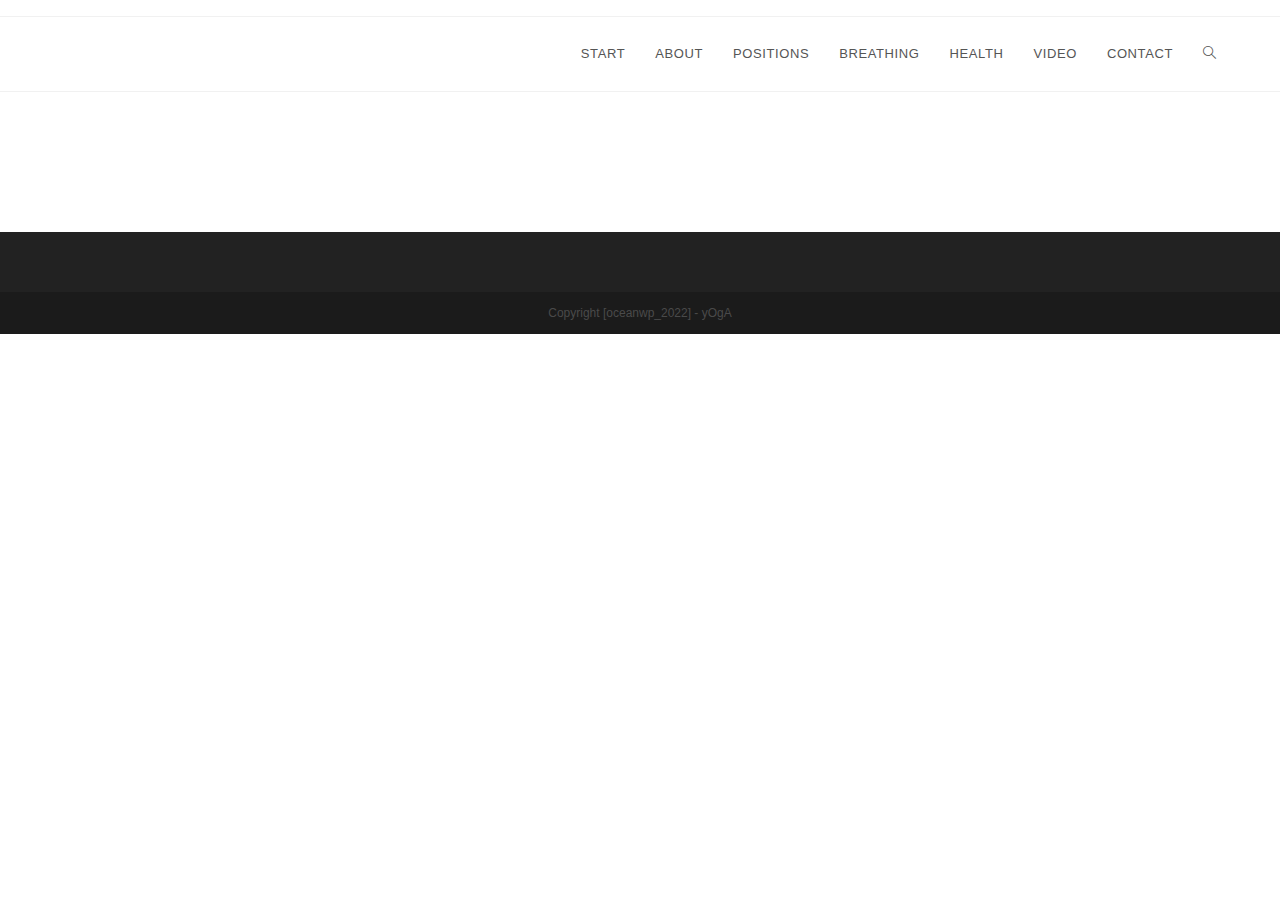
<file: contact/index.html>
<!DOCTYPE html>
<html class="html" lang="en-US">
<head>
	<meta charset="UTF-8">
	<link rel="profile" href="https://gmpg.org/xfn/11">

	<title>CONTACT &#8211; YOGA</title>
<meta name="robots" content="max-image-preview:large">
<meta name="viewport" content="width=device-width, initial-scale=1">
<link rel="dns-prefetch" href="//s.w.org">
<link rel="alternate" type="application/rss+xml" title="YOGA &raquo; Feed" href="https://hienkhanhdang.github.io/my_wordpress04/feed/">
<link rel="alternate" type="application/rss+xml" title="YOGA &raquo; Comments Feed" href="https://hienkhanhdang.github.io/my_wordpress04/comments/feed/">
<script>
window._wpemojiSettings = {"baseUrl":"https:\/\/s.w.org\/images\/core\/emoji\/14.0.0\/72x72\/","ext":".png","svgUrl":"https:\/\/s.w.org\/images\/core\/emoji\/14.0.0\/svg\/","svgExt":".svg","source":{"concatemoji":"https:\/\/hienkhanhdang.github.io\/my_wordpress04\/wp-includes\/js\/wp-emoji-release.min.js?ver=6.0"}};
/*! This file is auto-generated */
!function(e,a,t){var n,r,o,i=a.createElement("canvas"),p=i.getContext&&i.getContext("2d");function s(e,t){var a=String.fromCharCode,e=(p.clearRect(0,0,i.width,i.height),p.fillText(a.apply(this,e),0,0),i.toDataURL());return p.clearRect(0,0,i.width,i.height),p.fillText(a.apply(this,t),0,0),e===i.toDataURL()}function c(e){var t=a.createElement("script");t.src=e,t.defer=t.type="text/javascript",a.getElementsByTagName("head")[0].appendChild(t)}for(o=Array("flag","emoji"),t.supports={everything:!0,everythingExceptFlag:!0},r=0;r<o.length;r++)t.supports[o[r]]=function(e){if(!p||!p.fillText)return!1;switch(p.textBaseline="top",p.font="600 32px Arial",e){case"flag":return s([127987,65039,8205,9895,65039],[127987,65039,8203,9895,65039])?!1:!s([55356,56826,55356,56819],[55356,56826,8203,55356,56819])&&!s([55356,57332,56128,56423,56128,56418,56128,56421,56128,56430,56128,56423,56128,56447],[55356,57332,8203,56128,56423,8203,56128,56418,8203,56128,56421,8203,56128,56430,8203,56128,56423,8203,56128,56447]);case"emoji":return!s([129777,127995,8205,129778,127999],[129777,127995,8203,129778,127999])}return!1}(o[r]),t.supports.everything=t.supports.everything&&t.supports[o[r]],"flag"!==o[r]&&(t.supports.everythingExceptFlag=t.supports.everythingExceptFlag&&t.supports[o[r]]);t.supports.everythingExceptFlag=t.supports.everythingExceptFlag&&!t.supports.flag,t.DOMReady=!1,t.readyCallback=function(){t.DOMReady=!0},t.supports.everything||(n=function(){t.readyCallback()},a.addEventListener?(a.addEventListener("DOMContentLoaded",n,!1),e.addEventListener("load",n,!1)):(e.attachEvent("onload",n),a.attachEvent("onreadystatechange",function(){"complete"===a.readyState&&t.readyCallback()})),(e=t.source||{}).concatemoji?c(e.concatemoji):e.wpemoji&&e.twemoji&&(c(e.twemoji),c(e.wpemoji)))}(window,document,window._wpemojiSettings);
</script>
<style>img.wp-smiley,
img.emoji {
	display: inline !important;
	border: none !important;
	box-shadow: none !important;
	height: 1em !important;
	width: 1em !important;
	margin: 0 0.07em !important;
	vertical-align: -0.1em !important;
	background: none !important;
	padding: 0 !important;
}</style>
	<link rel="stylesheet" id="wp-block-library-css" href="https://hienkhanhdang.github.io/my_wordpress04/wp-includes/css/dist/block-library/style.min.css?ver=6.0" media="all">
<style id="wp-block-library-theme-inline-css">.wp-block-audio figcaption{color:#555;font-size:13px;text-align:center}.is-dark-theme .wp-block-audio figcaption{color:hsla(0,0%,100%,.65)}.wp-block-code{border:1px solid #ccc;border-radius:4px;font-family:Menlo,Consolas,monaco,monospace;padding:.8em 1em}.wp-block-embed figcaption{color:#555;font-size:13px;text-align:center}.is-dark-theme .wp-block-embed figcaption{color:hsla(0,0%,100%,.65)}.blocks-gallery-caption{color:#555;font-size:13px;text-align:center}.is-dark-theme .blocks-gallery-caption{color:hsla(0,0%,100%,.65)}.wp-block-image figcaption{color:#555;font-size:13px;text-align:center}.is-dark-theme .wp-block-image figcaption{color:hsla(0,0%,100%,.65)}.wp-block-pullquote{border-top:4px solid;border-bottom:4px solid;margin-bottom:1.75em;color:currentColor}.wp-block-pullquote__citation,.wp-block-pullquote cite,.wp-block-pullquote footer{color:currentColor;text-transform:uppercase;font-size:.8125em;font-style:normal}.wp-block-quote{border-left:.25em solid;margin:0 0 1.75em;padding-left:1em}.wp-block-quote cite,.wp-block-quote footer{color:currentColor;font-size:.8125em;position:relative;font-style:normal}.wp-block-quote.has-text-align-right{border-left:none;border-right:.25em solid;padding-left:0;padding-right:1em}.wp-block-quote.has-text-align-center{border:none;padding-left:0}.wp-block-quote.is-large,.wp-block-quote.is-style-large,.wp-block-quote.is-style-plain{border:none}.wp-block-search .wp-block-search__label{font-weight:700}:where(.wp-block-group.has-background){padding:1.25em 2.375em}.wp-block-separator.has-css-opacity{opacity:.4}.wp-block-separator{border:none;border-bottom:2px solid;margin-left:auto;margin-right:auto}.wp-block-separator.has-alpha-channel-opacity{opacity:1}.wp-block-separator:not(.is-style-wide):not(.is-style-dots){width:100px}.wp-block-separator.has-background:not(.is-style-dots){border-bottom:none;height:1px}.wp-block-separator.has-background:not(.is-style-wide):not(.is-style-dots){height:2px}.wp-block-table thead{border-bottom:3px solid}.wp-block-table tfoot{border-top:3px solid}.wp-block-table td,.wp-block-table th{padding:.5em;border:1px solid;word-break:normal}.wp-block-table figcaption{color:#555;font-size:13px;text-align:center}.is-dark-theme .wp-block-table figcaption{color:hsla(0,0%,100%,.65)}.wp-block-video figcaption{color:#555;font-size:13px;text-align:center}.is-dark-theme .wp-block-video figcaption{color:hsla(0,0%,100%,.65)}.wp-block-template-part.has-background{padding:1.25em 2.375em;margin-top:0;margin-bottom:0}</style>
<style id="global-styles-inline-css">body{--wp--preset--color--black: #000000;--wp--preset--color--cyan-bluish-gray: #abb8c3;--wp--preset--color--white: #ffffff;--wp--preset--color--pale-pink: #f78da7;--wp--preset--color--vivid-red: #cf2e2e;--wp--preset--color--luminous-vivid-orange: #ff6900;--wp--preset--color--luminous-vivid-amber: #fcb900;--wp--preset--color--light-green-cyan: #7bdcb5;--wp--preset--color--vivid-green-cyan: #00d084;--wp--preset--color--pale-cyan-blue: #8ed1fc;--wp--preset--color--vivid-cyan-blue: #0693e3;--wp--preset--color--vivid-purple: #9b51e0;--wp--preset--gradient--vivid-cyan-blue-to-vivid-purple: linear-gradient(135deg,rgba(6,147,227,1) 0%,rgb(155,81,224) 100%);--wp--preset--gradient--light-green-cyan-to-vivid-green-cyan: linear-gradient(135deg,rgb(122,220,180) 0%,rgb(0,208,130) 100%);--wp--preset--gradient--luminous-vivid-amber-to-luminous-vivid-orange: linear-gradient(135deg,rgba(252,185,0,1) 0%,rgba(255,105,0,1) 100%);--wp--preset--gradient--luminous-vivid-orange-to-vivid-red: linear-gradient(135deg,rgba(255,105,0,1) 0%,rgb(207,46,46) 100%);--wp--preset--gradient--very-light-gray-to-cyan-bluish-gray: linear-gradient(135deg,rgb(238,238,238) 0%,rgb(169,184,195) 100%);--wp--preset--gradient--cool-to-warm-spectrum: linear-gradient(135deg,rgb(74,234,220) 0%,rgb(151,120,209) 20%,rgb(207,42,186) 40%,rgb(238,44,130) 60%,rgb(251,105,98) 80%,rgb(254,248,76) 100%);--wp--preset--gradient--blush-light-purple: linear-gradient(135deg,rgb(255,206,236) 0%,rgb(152,150,240) 100%);--wp--preset--gradient--blush-bordeaux: linear-gradient(135deg,rgb(254,205,165) 0%,rgb(254,45,45) 50%,rgb(107,0,62) 100%);--wp--preset--gradient--luminous-dusk: linear-gradient(135deg,rgb(255,203,112) 0%,rgb(199,81,192) 50%,rgb(65,88,208) 100%);--wp--preset--gradient--pale-ocean: linear-gradient(135deg,rgb(255,245,203) 0%,rgb(182,227,212) 50%,rgb(51,167,181) 100%);--wp--preset--gradient--electric-grass: linear-gradient(135deg,rgb(202,248,128) 0%,rgb(113,206,126) 100%);--wp--preset--gradient--midnight: linear-gradient(135deg,rgb(2,3,129) 0%,rgb(40,116,252) 100%);--wp--preset--duotone--dark-grayscale: url('#wp-duotone-dark-grayscale');--wp--preset--duotone--grayscale: url('#wp-duotone-grayscale');--wp--preset--duotone--purple-yellow: url('#wp-duotone-purple-yellow');--wp--preset--duotone--blue-red: url('#wp-duotone-blue-red');--wp--preset--duotone--midnight: url('#wp-duotone-midnight');--wp--preset--duotone--magenta-yellow: url('#wp-duotone-magenta-yellow');--wp--preset--duotone--purple-green: url('#wp-duotone-purple-green');--wp--preset--duotone--blue-orange: url('#wp-duotone-blue-orange');--wp--preset--font-size--small: 13px;--wp--preset--font-size--medium: 20px;--wp--preset--font-size--large: 36px;--wp--preset--font-size--x-large: 42px;}.has-black-color{color: var(--wp--preset--color--black) !important;}.has-cyan-bluish-gray-color{color: var(--wp--preset--color--cyan-bluish-gray) !important;}.has-white-color{color: var(--wp--preset--color--white) !important;}.has-pale-pink-color{color: var(--wp--preset--color--pale-pink) !important;}.has-vivid-red-color{color: var(--wp--preset--color--vivid-red) !important;}.has-luminous-vivid-orange-color{color: var(--wp--preset--color--luminous-vivid-orange) !important;}.has-luminous-vivid-amber-color{color: var(--wp--preset--color--luminous-vivid-amber) !important;}.has-light-green-cyan-color{color: var(--wp--preset--color--light-green-cyan) !important;}.has-vivid-green-cyan-color{color: var(--wp--preset--color--vivid-green-cyan) !important;}.has-pale-cyan-blue-color{color: var(--wp--preset--color--pale-cyan-blue) !important;}.has-vivid-cyan-blue-color{color: var(--wp--preset--color--vivid-cyan-blue) !important;}.has-vivid-purple-color{color: var(--wp--preset--color--vivid-purple) !important;}.has-black-background-color{background-color: var(--wp--preset--color--black) !important;}.has-cyan-bluish-gray-background-color{background-color: var(--wp--preset--color--cyan-bluish-gray) !important;}.has-white-background-color{background-color: var(--wp--preset--color--white) !important;}.has-pale-pink-background-color{background-color: var(--wp--preset--color--pale-pink) !important;}.has-vivid-red-background-color{background-color: var(--wp--preset--color--vivid-red) !important;}.has-luminous-vivid-orange-background-color{background-color: var(--wp--preset--color--luminous-vivid-orange) !important;}.has-luminous-vivid-amber-background-color{background-color: var(--wp--preset--color--luminous-vivid-amber) !important;}.has-light-green-cyan-background-color{background-color: var(--wp--preset--color--light-green-cyan) !important;}.has-vivid-green-cyan-background-color{background-color: var(--wp--preset--color--vivid-green-cyan) !important;}.has-pale-cyan-blue-background-color{background-color: var(--wp--preset--color--pale-cyan-blue) !important;}.has-vivid-cyan-blue-background-color{background-color: var(--wp--preset--color--vivid-cyan-blue) !important;}.has-vivid-purple-background-color{background-color: var(--wp--preset--color--vivid-purple) !important;}.has-black-border-color{border-color: var(--wp--preset--color--black) !important;}.has-cyan-bluish-gray-border-color{border-color: var(--wp--preset--color--cyan-bluish-gray) !important;}.has-white-border-color{border-color: var(--wp--preset--color--white) !important;}.has-pale-pink-border-color{border-color: var(--wp--preset--color--pale-pink) !important;}.has-vivid-red-border-color{border-color: var(--wp--preset--color--vivid-red) !important;}.has-luminous-vivid-orange-border-color{border-color: var(--wp--preset--color--luminous-vivid-orange) !important;}.has-luminous-vivid-amber-border-color{border-color: var(--wp--preset--color--luminous-vivid-amber) !important;}.has-light-green-cyan-border-color{border-color: var(--wp--preset--color--light-green-cyan) !important;}.has-vivid-green-cyan-border-color{border-color: var(--wp--preset--color--vivid-green-cyan) !important;}.has-pale-cyan-blue-border-color{border-color: var(--wp--preset--color--pale-cyan-blue) !important;}.has-vivid-cyan-blue-border-color{border-color: var(--wp--preset--color--vivid-cyan-blue) !important;}.has-vivid-purple-border-color{border-color: var(--wp--preset--color--vivid-purple) !important;}.has-vivid-cyan-blue-to-vivid-purple-gradient-background{background: var(--wp--preset--gradient--vivid-cyan-blue-to-vivid-purple) !important;}.has-light-green-cyan-to-vivid-green-cyan-gradient-background{background: var(--wp--preset--gradient--light-green-cyan-to-vivid-green-cyan) !important;}.has-luminous-vivid-amber-to-luminous-vivid-orange-gradient-background{background: var(--wp--preset--gradient--luminous-vivid-amber-to-luminous-vivid-orange) !important;}.has-luminous-vivid-orange-to-vivid-red-gradient-background{background: var(--wp--preset--gradient--luminous-vivid-orange-to-vivid-red) !important;}.has-very-light-gray-to-cyan-bluish-gray-gradient-background{background: var(--wp--preset--gradient--very-light-gray-to-cyan-bluish-gray) !important;}.has-cool-to-warm-spectrum-gradient-background{background: var(--wp--preset--gradient--cool-to-warm-spectrum) !important;}.has-blush-light-purple-gradient-background{background: var(--wp--preset--gradient--blush-light-purple) !important;}.has-blush-bordeaux-gradient-background{background: var(--wp--preset--gradient--blush-bordeaux) !important;}.has-luminous-dusk-gradient-background{background: var(--wp--preset--gradient--luminous-dusk) !important;}.has-pale-ocean-gradient-background{background: var(--wp--preset--gradient--pale-ocean) !important;}.has-electric-grass-gradient-background{background: var(--wp--preset--gradient--electric-grass) !important;}.has-midnight-gradient-background{background: var(--wp--preset--gradient--midnight) !important;}.has-small-font-size{font-size: var(--wp--preset--font-size--small) !important;}.has-medium-font-size{font-size: var(--wp--preset--font-size--medium) !important;}.has-large-font-size{font-size: var(--wp--preset--font-size--large) !important;}.has-x-large-font-size{font-size: var(--wp--preset--font-size--x-large) !important;}</style>
<link rel="stylesheet" id="d4e71d357-css" href="https://hienkhanhdang.github.io/my_wordpress04/wp-content/uploads/essential-addons-elementor/734e5f942.min.css?ver=1653893655" media="all">
<link rel="stylesheet" id="font-awesome-css" href="https://hienkhanhdang.github.io/my_wordpress04/wp-content/themes/oceanwp/assets/fonts/fontawesome/css/all.min.css?ver=5.15.1" media="all">
<link rel="stylesheet" id="simple-line-icons-css" href="https://hienkhanhdang.github.io/my_wordpress04/wp-content/themes/oceanwp/assets/css/third/simple-line-icons.min.css?ver=2.4.0" media="all">
<link rel="stylesheet" id="oceanwp-style-css" href="https://hienkhanhdang.github.io/my_wordpress04/wp-content/themes/oceanwp/assets/css/style.min.css?ver=3.3.0" media="all">
<script src="https://hienkhanhdang.github.io/my_wordpress04/wp-includes/js/jquery/jquery.min.js?ver=3.6.0" id="jquery-core-js"></script>
<script src="https://hienkhanhdang.github.io/my_wordpress04/wp-includes/js/jquery/jquery-migrate.min.js?ver=3.3.2" id="jquery-migrate-js"></script>
<link rel="https://api.w.org/" href="https://hienkhanhdang.github.io/my_wordpress04/wp-json/">
<link rel="alternate" type="application/json" href="https://hienkhanhdang.github.io/my_wordpress04/wp-json/wp/v2/pages/157">
<link rel="EditURI" type="application/rsd+xml" title="RSD" href="https://hienkhanhdang.github.io/my_wordpress04/xmlrpc.php?rsd">
<link rel="wlwmanifest" type="application/wlwmanifest+xml" href="https://hienkhanhdang.github.io/my_wordpress04/wp-includes/wlwmanifest.xml"> 
<meta name="generator" content="WordPress 6.0">
<link rel="canonical" href="https://hienkhanhdang.github.io/my_wordpress04/contact/">
<link rel="shortlink" href="https://hienkhanhdang.github.io/my_wordpress04/?p=157">
<link rel="alternate" type="application/json+oembed" href="https://hienkhanhdang.github.io/my_wordpress04/wp-json/oembed/1.0/embed?url=https%3A%2F%2Fhienkhanhdang.github.io%2Fmy_wordpress04%2Fcontact%2F">
<link rel="alternate" type="text/xml+oembed" href="https://hienkhanhdang.github.io/my_wordpress04/wp-json/oembed/1.0/embed?url=https%3A%2F%2Fhienkhanhdang.github.io%2Fmy_wordpress04%2Fcontact%2F&#038;format=xml">
<link rel="icon" href="https://hienkhanhdang.github.io/my_wordpress04/wp-content/uploads/2022/05/logo.png" sizes="32x32">
<link rel="icon" href="https://hienkhanhdang.github.io/my_wordpress04/wp-content/uploads/2022/05/logo.png" sizes="192x192">
<link rel="apple-touch-icon" href="https://hienkhanhdang.github.io/my_wordpress04/wp-content/uploads/2022/05/logo.png">
<meta name="msapplication-TileImage" content="https://hienkhanhdang.github.io/my_wordpress04/wp-content/uploads/2022/05/logo.png">
<!-- OceanWP CSS -->
<style type="text/css">/* Header CSS */#site-header.has-header-media .overlay-header-media{background-color:rgba(0,0,0,0.5)}</style>
</head>

<body class="page-template-default page page-id-157 wp-custom-logo wp-embed-responsive oceanwp-theme dropdown-mobile default-breakpoint has-sidebar content-right-sidebar has-topbar page-header-disabled has-breadcrumbs elementor-default elementor-kit-11" itemscope="itemscope" itemtype="https://schema.org/WebPage">

	<svg xmlns="http://www.w3.org/2000/svg" viewbox="0 0 0 0" width="0" height="0" focusable="false" role="none" style="visibility: hidden; position: absolute; left: -9999px; overflow: hidden;"><defs><filter id="wp-duotone-dark-grayscale"><fecolormatrix color-interpolation-filters="sRGB" type="matrix" values=" .299 .587 .114 0 0 .299 .587 .114 0 0 .299 .587 .114 0 0 .299 .587 .114 0 0 "></fecolormatrix><fecomponenttransfer color-interpolation-filters="sRGB"><fefuncr type="table" tablevalues="0 0.49803921568627"></fefuncr><fefuncg type="table" tablevalues="0 0.49803921568627"></fefuncg><fefuncb type="table" tablevalues="0 0.49803921568627"></fefuncb><fefunca type="table" tablevalues="1 1"></fefunca></fecomponenttransfer><fecomposite in2="SourceGraphic" operator="in"></fecomposite></filter></defs></svg><svg xmlns="http://www.w3.org/2000/svg" viewbox="0 0 0 0" width="0" height="0" focusable="false" role="none" style="visibility: hidden; position: absolute; left: -9999px; overflow: hidden;"><defs><filter id="wp-duotone-grayscale"><fecolormatrix color-interpolation-filters="sRGB" type="matrix" values=" .299 .587 .114 0 0 .299 .587 .114 0 0 .299 .587 .114 0 0 .299 .587 .114 0 0 "></fecolormatrix><fecomponenttransfer color-interpolation-filters="sRGB"><fefuncr type="table" tablevalues="0 1"></fefuncr><fefuncg type="table" tablevalues="0 1"></fefuncg><fefuncb type="table" tablevalues="0 1"></fefuncb><fefunca type="table" tablevalues="1 1"></fefunca></fecomponenttransfer><fecomposite in2="SourceGraphic" operator="in"></fecomposite></filter></defs></svg><svg xmlns="http://www.w3.org/2000/svg" viewbox="0 0 0 0" width="0" height="0" focusable="false" role="none" style="visibility: hidden; position: absolute; left: -9999px; overflow: hidden;"><defs><filter id="wp-duotone-purple-yellow"><fecolormatrix color-interpolation-filters="sRGB" type="matrix" values=" .299 .587 .114 0 0 .299 .587 .114 0 0 .299 .587 .114 0 0 .299 .587 .114 0 0 "></fecolormatrix><fecomponenttransfer color-interpolation-filters="sRGB"><fefuncr type="table" tablevalues="0.54901960784314 0.98823529411765"></fefuncr><fefuncg type="table" tablevalues="0 1"></fefuncg><fefuncb type="table" tablevalues="0.71764705882353 0.25490196078431"></fefuncb><fefunca type="table" tablevalues="1 1"></fefunca></fecomponenttransfer><fecomposite in2="SourceGraphic" operator="in"></fecomposite></filter></defs></svg><svg xmlns="http://www.w3.org/2000/svg" viewbox="0 0 0 0" width="0" height="0" focusable="false" role="none" style="visibility: hidden; position: absolute; left: -9999px; overflow: hidden;"><defs><filter id="wp-duotone-blue-red"><fecolormatrix color-interpolation-filters="sRGB" type="matrix" values=" .299 .587 .114 0 0 .299 .587 .114 0 0 .299 .587 .114 0 0 .299 .587 .114 0 0 "></fecolormatrix><fecomponenttransfer color-interpolation-filters="sRGB"><fefuncr type="table" tablevalues="0 1"></fefuncr><fefuncg type="table" tablevalues="0 0.27843137254902"></fefuncg><fefuncb type="table" tablevalues="0.5921568627451 0.27843137254902"></fefuncb><fefunca type="table" tablevalues="1 1"></fefunca></fecomponenttransfer><fecomposite in2="SourceGraphic" operator="in"></fecomposite></filter></defs></svg><svg xmlns="http://www.w3.org/2000/svg" viewbox="0 0 0 0" width="0" height="0" focusable="false" role="none" style="visibility: hidden; position: absolute; left: -9999px; overflow: hidden;"><defs><filter id="wp-duotone-midnight"><fecolormatrix color-interpolation-filters="sRGB" type="matrix" values=" .299 .587 .114 0 0 .299 .587 .114 0 0 .299 .587 .114 0 0 .299 .587 .114 0 0 "></fecolormatrix><fecomponenttransfer color-interpolation-filters="sRGB"><fefuncr type="table" tablevalues="0 0"></fefuncr><fefuncg type="table" tablevalues="0 0.64705882352941"></fefuncg><fefuncb type="table" tablevalues="0 1"></fefuncb><fefunca type="table" tablevalues="1 1"></fefunca></fecomponenttransfer><fecomposite in2="SourceGraphic" operator="in"></fecomposite></filter></defs></svg><svg xmlns="http://www.w3.org/2000/svg" viewbox="0 0 0 0" width="0" height="0" focusable="false" role="none" style="visibility: hidden; position: absolute; left: -9999px; overflow: hidden;"><defs><filter id="wp-duotone-magenta-yellow"><fecolormatrix color-interpolation-filters="sRGB" type="matrix" values=" .299 .587 .114 0 0 .299 .587 .114 0 0 .299 .587 .114 0 0 .299 .587 .114 0 0 "></fecolormatrix><fecomponenttransfer color-interpolation-filters="sRGB"><fefuncr type="table" tablevalues="0.78039215686275 1"></fefuncr><fefuncg type="table" tablevalues="0 0.94901960784314"></fefuncg><fefuncb type="table" tablevalues="0.35294117647059 0.47058823529412"></fefuncb><fefunca type="table" tablevalues="1 1"></fefunca></fecomponenttransfer><fecomposite in2="SourceGraphic" operator="in"></fecomposite></filter></defs></svg><svg xmlns="http://www.w3.org/2000/svg" viewbox="0 0 0 0" width="0" height="0" focusable="false" role="none" style="visibility: hidden; position: absolute; left: -9999px; overflow: hidden;"><defs><filter id="wp-duotone-purple-green"><fecolormatrix color-interpolation-filters="sRGB" type="matrix" values=" .299 .587 .114 0 0 .299 .587 .114 0 0 .299 .587 .114 0 0 .299 .587 .114 0 0 "></fecolormatrix><fecomponenttransfer color-interpolation-filters="sRGB"><fefuncr type="table" tablevalues="0.65098039215686 0.40392156862745"></fefuncr><fefuncg type="table" tablevalues="0 1"></fefuncg><fefuncb type="table" tablevalues="0.44705882352941 0.4"></fefuncb><fefunca type="table" tablevalues="1 1"></fefunca></fecomponenttransfer><fecomposite in2="SourceGraphic" operator="in"></fecomposite></filter></defs></svg><svg xmlns="http://www.w3.org/2000/svg" viewbox="0 0 0 0" width="0" height="0" focusable="false" role="none" style="visibility: hidden; position: absolute; left: -9999px; overflow: hidden;"><defs><filter id="wp-duotone-blue-orange"><fecolormatrix color-interpolation-filters="sRGB" type="matrix" values=" .299 .587 .114 0 0 .299 .587 .114 0 0 .299 .587 .114 0 0 .299 .587 .114 0 0 "></fecolormatrix><fecomponenttransfer color-interpolation-filters="sRGB"><fefuncr type="table" tablevalues="0.098039215686275 1"></fefuncr><fefuncg type="table" tablevalues="0 0.66274509803922"></fefuncg><fefuncb type="table" tablevalues="0.84705882352941 0.41960784313725"></fefuncb><fefunca type="table" tablevalues="1 1"></fefunca></fecomponenttransfer><fecomposite in2="SourceGraphic" operator="in"></fecomposite></filter></defs></svg>
	
	<div id="outer-wrap" class="site clr">

		<a class="skip-link screen-reader-text" href="#main">Skip to content</a>

		
		<div id="wrap" class="clr">

			

<div id="top-bar-wrap" class="clr">

	<div id="top-bar" class="clr container has-no-content">

		
		<div id="top-bar-inner" class="clr">

			

		</div>
<!-- #top-bar-inner -->

		
	</div>
<!-- #top-bar -->

</div>
<!-- #top-bar-wrap -->


			
<header id="site-header" class="minimal-header clr" data-height="74" itemscope="itemscope" itemtype="https://schema.org/WPHeader" role="banner">

	
					
			<div id="site-header-inner" class="clr container">

				
				

<div id="site-logo" class="clr" itemscope itemtype="https://schema.org/Brand">

	
	<div id="site-logo-inner" class="clr">

		<a href="https://hienkhanhdang.github.io/my_wordpress04/" class="custom-logo-link" rel="home"><img width="54" height="32" src="https://hienkhanhdang.github.io/my_wordpress04/wp-content/uploads/2022/05/logo.png" class="custom-logo" alt="YOGA"></a>
	</div>
<!-- #site-logo-inner -->

	
	
</div>
<!-- #site-logo -->

			<div id="site-navigation-wrap" class="clr">
			
			
			
			<nav id="site-navigation" class="navigation main-navigation clr" itemscope="itemscope" itemtype="https://schema.org/SiteNavigationElement" role="navigation">

				<ul id="menu-menu_yg" class="main-menu dropdown-menu sf-menu">
<li id="menu-item-121" class="menu-item menu-item-type-post_type menu-item-object-page menu-item-home menu-item-121"><a href="https://hienkhanhdang.github.io/my_wordpress04/" class="menu-link"><span class="text-wrap">START</span></a></li>
<li id="menu-item-126" class="menu-item menu-item-type-post_type menu-item-object-page menu-item-126"><a href="https://hienkhanhdang.github.io/my_wordpress04/about/" class="menu-link"><span class="text-wrap">ABOUT</span></a></li>
<li id="menu-item-122" class="menu-item menu-item-type-post_type menu-item-object-page menu-item-122"><a href="https://hienkhanhdang.github.io/my_wordpress04/positions/" class="menu-link"><span class="text-wrap">POSITIONS</span></a></li>
<li id="menu-item-123" class="menu-item menu-item-type-post_type menu-item-object-page menu-item-123"><a href="https://hienkhanhdang.github.io/my_wordpress04/breathing/" class="menu-link"><span class="text-wrap">BREATHING</span></a></li>
<li id="menu-item-124" class="menu-item menu-item-type-post_type menu-item-object-page menu-item-124"><a href="https://hienkhanhdang.github.io/my_wordpress04/health/" class="menu-link"><span class="text-wrap">HEALTH</span></a></li>
<li id="menu-item-125" class="menu-item menu-item-type-post_type menu-item-object-page menu-item-125"><a href="https://hienkhanhdang.github.io/my_wordpress04/video/" class="menu-link"><span class="text-wrap">VIDEO</span></a></li>
<li id="menu-item-160" class="menu-item menu-item-type-post_type menu-item-object-page current-menu-item page_item page-item-157 current_page_item menu-item-160"><a href="https://hienkhanhdang.github.io/my_wordpress04/contact/" class="menu-link"><span class="text-wrap">CONTACT</span></a></li>
<li class="search-toggle-li"><a href="javascript:void(0)" class="site-search-toggle search-dropdown-toggle" aria-label="Search website"><i class=" icon-magnifier" aria-hidden="true" role="img"></i></a></li>
</ul>
<div id="searchform-dropdown" class="header-searchform-wrap clr">
	
<form role="search" method="get" class="searchform" action="https://hienkhanhdang.github.io/my_wordpress04/">
	<label for="ocean-search-form-1">
		<span class="screen-reader-text">Search this website</span>
		<input type="search" id="ocean-search-form-1" class="field" autocomplete="off" placeholder="Search" name="s">
			</label>
	</form>
</div>
<!-- #searchform-dropdown -->

			</nav><!-- #site-navigation -->

			
			
					</div>
<!-- #site-navigation-wrap -->
			
		
	
				
	
	<div class="oceanwp-mobile-menu-icon clr mobile-right">

		
		
		
		<a href="#" class="mobile-menu" aria-label="Mobile Menu">
							<i class="fa fa-bars" aria-hidden="true"></i>
								<span class="oceanwp-text">Menu</span>
				<span class="oceanwp-close-text">Close</span>
						</a>

		
		
		
	</div>
<!-- #oceanwp-mobile-menu-navbar -->

	

			</div>
<!-- #site-header-inner -->

			
<div id="mobile-dropdown" class="clr">

	<nav class="clr" itemscope="itemscope" itemtype="https://schema.org/SiteNavigationElement">

		<ul id="menu-menu_yg-1" class="menu">
<li class="menu-item menu-item-type-post_type menu-item-object-page menu-item-home menu-item-121"><a href="https://hienkhanhdang.github.io/my_wordpress04/">START</a></li>
<li class="menu-item menu-item-type-post_type menu-item-object-page menu-item-126"><a href="https://hienkhanhdang.github.io/my_wordpress04/about/">ABOUT</a></li>
<li class="menu-item menu-item-type-post_type menu-item-object-page menu-item-122"><a href="https://hienkhanhdang.github.io/my_wordpress04/positions/">POSITIONS</a></li>
<li class="menu-item menu-item-type-post_type menu-item-object-page menu-item-123"><a href="https://hienkhanhdang.github.io/my_wordpress04/breathing/">BREATHING</a></li>
<li class="menu-item menu-item-type-post_type menu-item-object-page menu-item-124"><a href="https://hienkhanhdang.github.io/my_wordpress04/health/">HEALTH</a></li>
<li class="menu-item menu-item-type-post_type menu-item-object-page menu-item-125"><a href="https://hienkhanhdang.github.io/my_wordpress04/video/">VIDEO</a></li>
<li class="menu-item menu-item-type-post_type menu-item-object-page current-menu-item page_item page-item-157 current_page_item menu-item-160"><a href="https://hienkhanhdang.github.io/my_wordpress04/contact/" aria-current="page">CONTACT</a></li>
<li class="search-toggle-li"><a href="javascript:void(0)" class="site-search-toggle search-dropdown-toggle" aria-label="Search website"><i class=" icon-magnifier" aria-hidden="true" role="img"></i></a></li>
</ul>
<div id="mobile-menu-search" class="clr">
	<form aria-label="Search this website" method="get" action="https://hienkhanhdang.github.io/my_wordpress04/" class="mobile-searchform" role="search">
		<input aria-label="Insert search query" value="" class="field" id="ocean-mobile-search-2" type="search" name="s" autocomplete="off" placeholder="Search">
		<button aria-label="Submit search" type="submit" class="searchform-submit">
			<i class=" icon-magnifier" aria-hidden="true" role="img"></i>		</button>
					</form>
</div>
<!-- .mobile-menu-search -->

	</nav>

</div>

			
			
		
		
</header><!-- #site-header -->


			
			<main id="main" class="site-main clr" role="main">

				
	
	<div id="content-wrap" class="container clr">

		
		<div id="primary" class="content-area clr">

			
			<div id="content" class="site-content clr">

				
				
<article class="single-page-article clr">

	
<div class="entry clr" itemprop="text">

	
	
	
</div>

</article>

				
			</div>
<!-- #content -->

			
		</div>
<!-- #primary -->

		

<aside id="right-sidebar" class="sidebar-container widget-area sidebar-primary" itemscope="itemscope" itemtype="https://schema.org/WPSideBar" role="complementary" aria-label="Primary Sidebar">

	
	<div id="right-sidebar-inner" class="clr">

		<div id="block-3" class="sidebar-box widget_block clr">
<div class="wp-container-3 wp-block-group"><div class="wp-block-group__inner-container"></div></div>
</div>
<div id="block-4" class="sidebar-box widget_block clr">
<div class="wp-container-4 wp-block-group"><div class="wp-block-group__inner-container"></div></div>
</div>
<div id="block-5" class="sidebar-box widget_block clr">
<div class="wp-container-5 wp-block-group"><div class="wp-block-group__inner-container"></div></div>
</div>
<div id="block-6" class="sidebar-box widget_block clr">
<div class="wp-container-6 wp-block-group"><div class="wp-block-group__inner-container"></div></div>
</div>
	</div>
<!-- #sidebar-inner -->

	
</aside><!-- #right-sidebar -->


	</div>
<!-- #content-wrap -->

	

	</main><!-- #main -->

	
	
	
		
<footer id="footer" class="site-footer" itemscope="itemscope" itemtype="https://schema.org/WPFooter" role="contentinfo">

	
	<div id="footer-inner" class="clr">

		

<div id="footer-widgets" class="oceanwp-row clr">

	
	<div class="footer-widgets-inner container">

					<div class="footer-box span_1_of_4 col col-1">
							</div>
<!-- .footer-one-box -->

							<div class="footer-box span_1_of_4 col col-2">
									</div>
<!-- .footer-one-box -->
				
							<div class="footer-box span_1_of_4 col col-3 ">
									</div>
<!-- .footer-one-box -->
				
							<div class="footer-box span_1_of_4 col col-4">
									</div>
<!-- .footer-box -->
				
			
	</div>
<!-- .container -->

	
</div>
<!-- #footer-widgets -->



<div id="footer-bottom" class="clr no-footer-nav">

	
	<div id="footer-bottom-inner" class="container clr">

		
		
			<div id="copyright" class="clr" role="contentinfo">
				Copyright [oceanwp_2022] - yOgA			</div>
<!-- #copyright -->

			
	</div>
<!-- #footer-bottom-inner -->

	
</div>
<!-- #footer-bottom -->


	</div>
<!-- #footer-inner -->

	
</footer><!-- #footer -->

	
	
</div>
<!-- #wrap -->


</div>
<!-- #outer-wrap -->



<a aria-label="Scroll to the top of the page" href="#" id="scroll-top" class="scroll-top-right"><i class=" fa fa-angle-up" aria-hidden="true" role="img"></i></a>




<style>.wp-container-3 > .alignleft { float: left; margin-inline-start: 0; margin-inline-end: 2em; }.wp-container-3 > .alignright { float: right; margin-inline-start: 2em; margin-inline-end: 0; }.wp-container-3 > .aligncenter { margin-left: auto !important; margin-right: auto !important; }</style>
<style>.wp-container-4 > .alignleft { float: left; margin-inline-start: 0; margin-inline-end: 2em; }.wp-container-4 > .alignright { float: right; margin-inline-start: 2em; margin-inline-end: 0; }.wp-container-4 > .aligncenter { margin-left: auto !important; margin-right: auto !important; }</style>
<style>.wp-container-5 > .alignleft { float: left; margin-inline-start: 0; margin-inline-end: 2em; }.wp-container-5 > .alignright { float: right; margin-inline-start: 2em; margin-inline-end: 0; }.wp-container-5 > .aligncenter { margin-left: auto !important; margin-right: auto !important; }</style>
<style>.wp-container-6 > .alignleft { float: left; margin-inline-start: 0; margin-inline-end: 2em; }.wp-container-6 > .alignright { float: right; margin-inline-start: 2em; margin-inline-end: 0; }.wp-container-6 > .aligncenter { margin-left: auto !important; margin-right: auto !important; }</style>
<script id="d4e71d357-js-extra">
var localize = {"ajaxurl":"https:\/\/hienkhanhdang.github.io\/my_wordpress04\/wp-admin\/admin-ajax.php","nonce":"3c8b1f79d3","i18n":{"added":"Added ","compare":"Compare","loading":"Loading..."},"page_permalink":"https:\/\/hienkhanhdang.github.io\/my_wordpress04\/contact\/"};
</script>
<script src="https://hienkhanhdang.github.io/my_wordpress04/wp-content/uploads/essential-addons-elementor/734e5f942.min.js?ver=1653893655" id="d4e71d357-js"></script>
<script src="https://hienkhanhdang.github.io/my_wordpress04/wp-includes/js/imagesloaded.min.js?ver=4.1.4" id="imagesloaded-js"></script>
<script id="oceanwp-main-js-extra">
var oceanwpLocalize = {"nonce":"e4b1bdb0ae","isRTL":"","menuSearchStyle":"drop_down","mobileMenuSearchStyle":"disabled","sidrSource":null,"sidrDisplace":"1","sidrSide":"left","sidrDropdownTarget":"link","verticalHeaderTarget":"link","customSelects":".woocommerce-ordering .orderby, #dropdown_product_cat, .widget_categories select, .widget_archive select, .single-product .variations_form .variations select"};
</script>
<script src="https://hienkhanhdang.github.io/my_wordpress04/wp-content/themes/oceanwp/assets/js/theme.min.js?ver=3.3.0" id="oceanwp-main-js"></script>
<script src="https://hienkhanhdang.github.io/my_wordpress04/wp-content/themes/oceanwp/assets/js/drop-down-mobile-menu.min.js?ver=3.3.0" id="oceanwp-drop-down-mobile-menu-js"></script>
<script src="https://hienkhanhdang.github.io/my_wordpress04/wp-content/themes/oceanwp/assets/js/drop-down-search.min.js?ver=3.3.0" id="oceanwp-drop-down-search-js"></script>
<script src="https://hienkhanhdang.github.io/my_wordpress04/wp-content/themes/oceanwp/assets/js/vendors/magnific-popup.min.js?ver=3.3.0" id="ow-magnific-popup-js"></script>
<script src="https://hienkhanhdang.github.io/my_wordpress04/wp-content/themes/oceanwp/assets/js/ow-lightbox.min.js?ver=3.3.0" id="oceanwp-lightbox-js"></script>
<script src="https://hienkhanhdang.github.io/my_wordpress04/wp-content/themes/oceanwp/assets/js/vendors/flickity.pkgd.min.js?ver=3.3.0" id="ow-flickity-js"></script>
<script src="https://hienkhanhdang.github.io/my_wordpress04/wp-content/themes/oceanwp/assets/js/ow-slider.min.js?ver=3.3.0" id="oceanwp-slider-js"></script>
<script src="https://hienkhanhdang.github.io/my_wordpress04/wp-content/themes/oceanwp/assets/js/scroll-effect.min.js?ver=3.3.0" id="oceanwp-scroll-effect-js"></script>
<script src="https://hienkhanhdang.github.io/my_wordpress04/wp-content/themes/oceanwp/assets/js/scroll-top.min.js?ver=3.3.0" id="oceanwp-scroll-top-js"></script>
<script src="https://hienkhanhdang.github.io/my_wordpress04/wp-content/themes/oceanwp/assets/js/select.min.js?ver=3.3.0" id="oceanwp-select-js"></script>
<!--[if lt IE 9]>
<script src='https://hienkhanhdang.github.io/my_wordpress04/wp-content/themes/oceanwp/assets/js/third/html5.min.js?ver=3.3.0' id='html5shiv-js'></script>
<![endif]-->
</body>
</html>
</file>
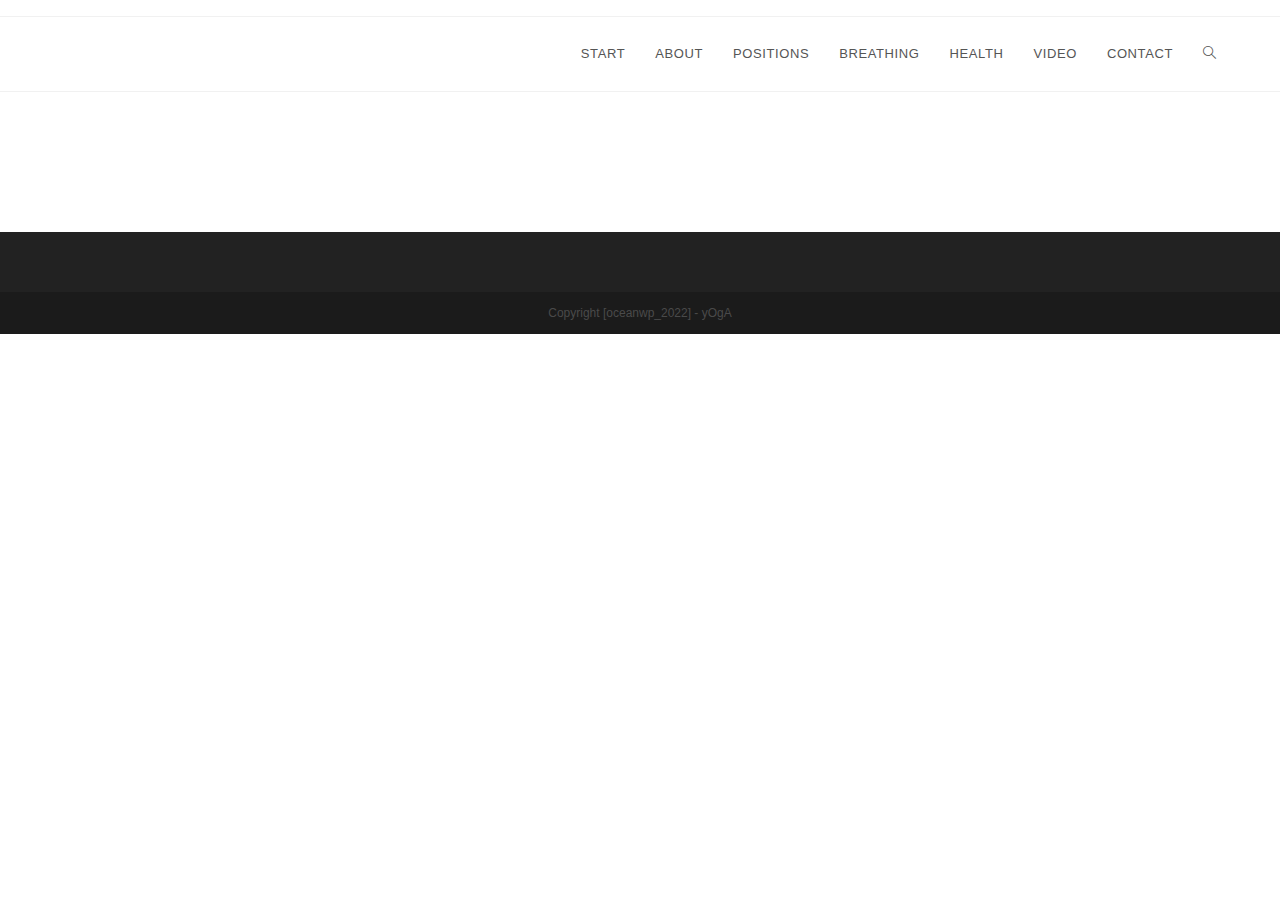
<file: health/index.html>
<!DOCTYPE html>
<html class="html" lang="en-US">
<head>
	<meta charset="UTF-8">
	<link rel="profile" href="https://gmpg.org/xfn/11">

	<title>HEALTH &#8211; YOGA</title>
<meta name="robots" content="max-image-preview:large">
<meta name="viewport" content="width=device-width, initial-scale=1">
<link rel="dns-prefetch" href="//s.w.org">
<link rel="alternate" type="application/rss+xml" title="YOGA &raquo; Feed" href="http://hienkhanhdang.github.io/my_wordpress04/feed/">
<link rel="alternate" type="application/rss+xml" title="YOGA &raquo; Comments Feed" href="http://hienkhanhdang.github.io/my_wordpress04/comments/feed/">
<script>
window._wpemojiSettings = {"baseUrl":"https:\/\/s.w.org\/images\/core\/emoji\/14.0.0\/72x72\/","ext":".png","svgUrl":"https:\/\/s.w.org\/images\/core\/emoji\/14.0.0\/svg\/","svgExt":".svg","source":{"concatemoji":"http:\/\/hienkhanhdang.github.io\/my_wordpress04\/wp-includes\/js\/wp-emoji-release.min.js?ver=6.0"}};
/*! This file is auto-generated */
!function(e,a,t){var n,r,o,i=a.createElement("canvas"),p=i.getContext&&i.getContext("2d");function s(e,t){var a=String.fromCharCode,e=(p.clearRect(0,0,i.width,i.height),p.fillText(a.apply(this,e),0,0),i.toDataURL());return p.clearRect(0,0,i.width,i.height),p.fillText(a.apply(this,t),0,0),e===i.toDataURL()}function c(e){var t=a.createElement("script");t.src=e,t.defer=t.type="text/javascript",a.getElementsByTagName("head")[0].appendChild(t)}for(o=Array("flag","emoji"),t.supports={everything:!0,everythingExceptFlag:!0},r=0;r<o.length;r++)t.supports[o[r]]=function(e){if(!p||!p.fillText)return!1;switch(p.textBaseline="top",p.font="600 32px Arial",e){case"flag":return s([127987,65039,8205,9895,65039],[127987,65039,8203,9895,65039])?!1:!s([55356,56826,55356,56819],[55356,56826,8203,55356,56819])&&!s([55356,57332,56128,56423,56128,56418,56128,56421,56128,56430,56128,56423,56128,56447],[55356,57332,8203,56128,56423,8203,56128,56418,8203,56128,56421,8203,56128,56430,8203,56128,56423,8203,56128,56447]);case"emoji":return!s([129777,127995,8205,129778,127999],[129777,127995,8203,129778,127999])}return!1}(o[r]),t.supports.everything=t.supports.everything&&t.supports[o[r]],"flag"!==o[r]&&(t.supports.everythingExceptFlag=t.supports.everythingExceptFlag&&t.supports[o[r]]);t.supports.everythingExceptFlag=t.supports.everythingExceptFlag&&!t.supports.flag,t.DOMReady=!1,t.readyCallback=function(){t.DOMReady=!0},t.supports.everything||(n=function(){t.readyCallback()},a.addEventListener?(a.addEventListener("DOMContentLoaded",n,!1),e.addEventListener("load",n,!1)):(e.attachEvent("onload",n),a.attachEvent("onreadystatechange",function(){"complete"===a.readyState&&t.readyCallback()})),(e=t.source||{}).concatemoji?c(e.concatemoji):e.wpemoji&&e.twemoji&&(c(e.twemoji),c(e.wpemoji)))}(window,document,window._wpemojiSettings);
</script>
<style>img.wp-smiley,
img.emoji {
	display: inline !important;
	border: none !important;
	box-shadow: none !important;
	height: 1em !important;
	width: 1em !important;
	margin: 0 0.07em !important;
	vertical-align: -0.1em !important;
	background: none !important;
	padding: 0 !important;
}</style>
	<link rel="stylesheet" id="wp-block-library-css" href="http://hienkhanhdang.github.io/my_wordpress04/wp-includes/css/dist/block-library/style.min.css?ver=6.0" media="all">
<style id="wp-block-library-theme-inline-css">.wp-block-audio figcaption{color:#555;font-size:13px;text-align:center}.is-dark-theme .wp-block-audio figcaption{color:hsla(0,0%,100%,.65)}.wp-block-code{border:1px solid #ccc;border-radius:4px;font-family:Menlo,Consolas,monaco,monospace;padding:.8em 1em}.wp-block-embed figcaption{color:#555;font-size:13px;text-align:center}.is-dark-theme .wp-block-embed figcaption{color:hsla(0,0%,100%,.65)}.blocks-gallery-caption{color:#555;font-size:13px;text-align:center}.is-dark-theme .blocks-gallery-caption{color:hsla(0,0%,100%,.65)}.wp-block-image figcaption{color:#555;font-size:13px;text-align:center}.is-dark-theme .wp-block-image figcaption{color:hsla(0,0%,100%,.65)}.wp-block-pullquote{border-top:4px solid;border-bottom:4px solid;margin-bottom:1.75em;color:currentColor}.wp-block-pullquote__citation,.wp-block-pullquote cite,.wp-block-pullquote footer{color:currentColor;text-transform:uppercase;font-size:.8125em;font-style:normal}.wp-block-quote{border-left:.25em solid;margin:0 0 1.75em;padding-left:1em}.wp-block-quote cite,.wp-block-quote footer{color:currentColor;font-size:.8125em;position:relative;font-style:normal}.wp-block-quote.has-text-align-right{border-left:none;border-right:.25em solid;padding-left:0;padding-right:1em}.wp-block-quote.has-text-align-center{border:none;padding-left:0}.wp-block-quote.is-large,.wp-block-quote.is-style-large,.wp-block-quote.is-style-plain{border:none}.wp-block-search .wp-block-search__label{font-weight:700}:where(.wp-block-group.has-background){padding:1.25em 2.375em}.wp-block-separator.has-css-opacity{opacity:.4}.wp-block-separator{border:none;border-bottom:2px solid;margin-left:auto;margin-right:auto}.wp-block-separator.has-alpha-channel-opacity{opacity:1}.wp-block-separator:not(.is-style-wide):not(.is-style-dots){width:100px}.wp-block-separator.has-background:not(.is-style-dots){border-bottom:none;height:1px}.wp-block-separator.has-background:not(.is-style-wide):not(.is-style-dots){height:2px}.wp-block-table thead{border-bottom:3px solid}.wp-block-table tfoot{border-top:3px solid}.wp-block-table td,.wp-block-table th{padding:.5em;border:1px solid;word-break:normal}.wp-block-table figcaption{color:#555;font-size:13px;text-align:center}.is-dark-theme .wp-block-table figcaption{color:hsla(0,0%,100%,.65)}.wp-block-video figcaption{color:#555;font-size:13px;text-align:center}.is-dark-theme .wp-block-video figcaption{color:hsla(0,0%,100%,.65)}.wp-block-template-part.has-background{padding:1.25em 2.375em;margin-top:0;margin-bottom:0}</style>
<style id="global-styles-inline-css">body{--wp--preset--color--black: #000000;--wp--preset--color--cyan-bluish-gray: #abb8c3;--wp--preset--color--white: #ffffff;--wp--preset--color--pale-pink: #f78da7;--wp--preset--color--vivid-red: #cf2e2e;--wp--preset--color--luminous-vivid-orange: #ff6900;--wp--preset--color--luminous-vivid-amber: #fcb900;--wp--preset--color--light-green-cyan: #7bdcb5;--wp--preset--color--vivid-green-cyan: #00d084;--wp--preset--color--pale-cyan-blue: #8ed1fc;--wp--preset--color--vivid-cyan-blue: #0693e3;--wp--preset--color--vivid-purple: #9b51e0;--wp--preset--gradient--vivid-cyan-blue-to-vivid-purple: linear-gradient(135deg,rgba(6,147,227,1) 0%,rgb(155,81,224) 100%);--wp--preset--gradient--light-green-cyan-to-vivid-green-cyan: linear-gradient(135deg,rgb(122,220,180) 0%,rgb(0,208,130) 100%);--wp--preset--gradient--luminous-vivid-amber-to-luminous-vivid-orange: linear-gradient(135deg,rgba(252,185,0,1) 0%,rgba(255,105,0,1) 100%);--wp--preset--gradient--luminous-vivid-orange-to-vivid-red: linear-gradient(135deg,rgba(255,105,0,1) 0%,rgb(207,46,46) 100%);--wp--preset--gradient--very-light-gray-to-cyan-bluish-gray: linear-gradient(135deg,rgb(238,238,238) 0%,rgb(169,184,195) 100%);--wp--preset--gradient--cool-to-warm-spectrum: linear-gradient(135deg,rgb(74,234,220) 0%,rgb(151,120,209) 20%,rgb(207,42,186) 40%,rgb(238,44,130) 60%,rgb(251,105,98) 80%,rgb(254,248,76) 100%);--wp--preset--gradient--blush-light-purple: linear-gradient(135deg,rgb(255,206,236) 0%,rgb(152,150,240) 100%);--wp--preset--gradient--blush-bordeaux: linear-gradient(135deg,rgb(254,205,165) 0%,rgb(254,45,45) 50%,rgb(107,0,62) 100%);--wp--preset--gradient--luminous-dusk: linear-gradient(135deg,rgb(255,203,112) 0%,rgb(199,81,192) 50%,rgb(65,88,208) 100%);--wp--preset--gradient--pale-ocean: linear-gradient(135deg,rgb(255,245,203) 0%,rgb(182,227,212) 50%,rgb(51,167,181) 100%);--wp--preset--gradient--electric-grass: linear-gradient(135deg,rgb(202,248,128) 0%,rgb(113,206,126) 100%);--wp--preset--gradient--midnight: linear-gradient(135deg,rgb(2,3,129) 0%,rgb(40,116,252) 100%);--wp--preset--duotone--dark-grayscale: url('#wp-duotone-dark-grayscale');--wp--preset--duotone--grayscale: url('#wp-duotone-grayscale');--wp--preset--duotone--purple-yellow: url('#wp-duotone-purple-yellow');--wp--preset--duotone--blue-red: url('#wp-duotone-blue-red');--wp--preset--duotone--midnight: url('#wp-duotone-midnight');--wp--preset--duotone--magenta-yellow: url('#wp-duotone-magenta-yellow');--wp--preset--duotone--purple-green: url('#wp-duotone-purple-green');--wp--preset--duotone--blue-orange: url('#wp-duotone-blue-orange');--wp--preset--font-size--small: 13px;--wp--preset--font-size--medium: 20px;--wp--preset--font-size--large: 36px;--wp--preset--font-size--x-large: 42px;}.has-black-color{color: var(--wp--preset--color--black) !important;}.has-cyan-bluish-gray-color{color: var(--wp--preset--color--cyan-bluish-gray) !important;}.has-white-color{color: var(--wp--preset--color--white) !important;}.has-pale-pink-color{color: var(--wp--preset--color--pale-pink) !important;}.has-vivid-red-color{color: var(--wp--preset--color--vivid-red) !important;}.has-luminous-vivid-orange-color{color: var(--wp--preset--color--luminous-vivid-orange) !important;}.has-luminous-vivid-amber-color{color: var(--wp--preset--color--luminous-vivid-amber) !important;}.has-light-green-cyan-color{color: var(--wp--preset--color--light-green-cyan) !important;}.has-vivid-green-cyan-color{color: var(--wp--preset--color--vivid-green-cyan) !important;}.has-pale-cyan-blue-color{color: var(--wp--preset--color--pale-cyan-blue) !important;}.has-vivid-cyan-blue-color{color: var(--wp--preset--color--vivid-cyan-blue) !important;}.has-vivid-purple-color{color: var(--wp--preset--color--vivid-purple) !important;}.has-black-background-color{background-color: var(--wp--preset--color--black) !important;}.has-cyan-bluish-gray-background-color{background-color: var(--wp--preset--color--cyan-bluish-gray) !important;}.has-white-background-color{background-color: var(--wp--preset--color--white) !important;}.has-pale-pink-background-color{background-color: var(--wp--preset--color--pale-pink) !important;}.has-vivid-red-background-color{background-color: var(--wp--preset--color--vivid-red) !important;}.has-luminous-vivid-orange-background-color{background-color: var(--wp--preset--color--luminous-vivid-orange) !important;}.has-luminous-vivid-amber-background-color{background-color: var(--wp--preset--color--luminous-vivid-amber) !important;}.has-light-green-cyan-background-color{background-color: var(--wp--preset--color--light-green-cyan) !important;}.has-vivid-green-cyan-background-color{background-color: var(--wp--preset--color--vivid-green-cyan) !important;}.has-pale-cyan-blue-background-color{background-color: var(--wp--preset--color--pale-cyan-blue) !important;}.has-vivid-cyan-blue-background-color{background-color: var(--wp--preset--color--vivid-cyan-blue) !important;}.has-vivid-purple-background-color{background-color: var(--wp--preset--color--vivid-purple) !important;}.has-black-border-color{border-color: var(--wp--preset--color--black) !important;}.has-cyan-bluish-gray-border-color{border-color: var(--wp--preset--color--cyan-bluish-gray) !important;}.has-white-border-color{border-color: var(--wp--preset--color--white) !important;}.has-pale-pink-border-color{border-color: var(--wp--preset--color--pale-pink) !important;}.has-vivid-red-border-color{border-color: var(--wp--preset--color--vivid-red) !important;}.has-luminous-vivid-orange-border-color{border-color: var(--wp--preset--color--luminous-vivid-orange) !important;}.has-luminous-vivid-amber-border-color{border-color: var(--wp--preset--color--luminous-vivid-amber) !important;}.has-light-green-cyan-border-color{border-color: var(--wp--preset--color--light-green-cyan) !important;}.has-vivid-green-cyan-border-color{border-color: var(--wp--preset--color--vivid-green-cyan) !important;}.has-pale-cyan-blue-border-color{border-color: var(--wp--preset--color--pale-cyan-blue) !important;}.has-vivid-cyan-blue-border-color{border-color: var(--wp--preset--color--vivid-cyan-blue) !important;}.has-vivid-purple-border-color{border-color: var(--wp--preset--color--vivid-purple) !important;}.has-vivid-cyan-blue-to-vivid-purple-gradient-background{background: var(--wp--preset--gradient--vivid-cyan-blue-to-vivid-purple) !important;}.has-light-green-cyan-to-vivid-green-cyan-gradient-background{background: var(--wp--preset--gradient--light-green-cyan-to-vivid-green-cyan) !important;}.has-luminous-vivid-amber-to-luminous-vivid-orange-gradient-background{background: var(--wp--preset--gradient--luminous-vivid-amber-to-luminous-vivid-orange) !important;}.has-luminous-vivid-orange-to-vivid-red-gradient-background{background: var(--wp--preset--gradient--luminous-vivid-orange-to-vivid-red) !important;}.has-very-light-gray-to-cyan-bluish-gray-gradient-background{background: var(--wp--preset--gradient--very-light-gray-to-cyan-bluish-gray) !important;}.has-cool-to-warm-spectrum-gradient-background{background: var(--wp--preset--gradient--cool-to-warm-spectrum) !important;}.has-blush-light-purple-gradient-background{background: var(--wp--preset--gradient--blush-light-purple) !important;}.has-blush-bordeaux-gradient-background{background: var(--wp--preset--gradient--blush-bordeaux) !important;}.has-luminous-dusk-gradient-background{background: var(--wp--preset--gradient--luminous-dusk) !important;}.has-pale-ocean-gradient-background{background: var(--wp--preset--gradient--pale-ocean) !important;}.has-electric-grass-gradient-background{background: var(--wp--preset--gradient--electric-grass) !important;}.has-midnight-gradient-background{background: var(--wp--preset--gradient--midnight) !important;}.has-small-font-size{font-size: var(--wp--preset--font-size--small) !important;}.has-medium-font-size{font-size: var(--wp--preset--font-size--medium) !important;}.has-large-font-size{font-size: var(--wp--preset--font-size--large) !important;}.has-x-large-font-size{font-size: var(--wp--preset--font-size--x-large) !important;}</style>
<link rel="stylesheet" id="c8773739b-css" href="http://hienkhanhdang.github.io/my_wordpress04/wp-content/uploads/essential-addons-elementor/734e5f942.min.css?ver=1653893143" media="all">
<link rel="stylesheet" id="font-awesome-css" href="http://hienkhanhdang.github.io/my_wordpress04/wp-content/themes/oceanwp/assets/fonts/fontawesome/css/all.min.css?ver=5.15.1" media="all">
<link rel="stylesheet" id="simple-line-icons-css" href="http://hienkhanhdang.github.io/my_wordpress04/wp-content/themes/oceanwp/assets/css/third/simple-line-icons.min.css?ver=2.4.0" media="all">
<link rel="stylesheet" id="oceanwp-style-css" href="http://hienkhanhdang.github.io/my_wordpress04/wp-content/themes/oceanwp/assets/css/style.min.css?ver=3.3.0" media="all">
<script src="http://hienkhanhdang.github.io/my_wordpress04/wp-includes/js/jquery/jquery.min.js?ver=3.6.0" id="jquery-core-js"></script>
<script src="http://hienkhanhdang.github.io/my_wordpress04/wp-includes/js/jquery/jquery-migrate.min.js?ver=3.3.2" id="jquery-migrate-js"></script>
<link rel="https://api.w.org/" href="http://hienkhanhdang.github.io/my_wordpress04/wp-json/">
<link rel="alternate" type="application/json" href="http://hienkhanhdang.github.io/my_wordpress04/wp-json/wp/v2/pages/94">
<link rel="EditURI" type="application/rsd+xml" title="RSD" href="http://hienkhanhdang.github.io/my_wordpress04/xmlrpc.php?rsd">
<link rel="wlwmanifest" type="application/wlwmanifest+xml" href="http://hienkhanhdang.github.io/my_wordpress04/wp-includes/wlwmanifest.xml"> 
<meta name="generator" content="WordPress 6.0">
<link rel="canonical" href="http://hienkhanhdang.github.io/my_wordpress04/health/">
<link rel="shortlink" href="http://hienkhanhdang.github.io/my_wordpress04/?p=94">
<link rel="alternate" type="application/json+oembed" href="http://hienkhanhdang.github.io/my_wordpress04/wp-json/oembed/1.0/embed?url=http%3A%2F%2Fhienkhanhdang.github.io%2Fmy_wordpress04%2Fhealth%2F">
<link rel="alternate" type="text/xml+oembed" href="http://hienkhanhdang.github.io/my_wordpress04/wp-json/oembed/1.0/embed?url=http%3A%2F%2Fhienkhanhdang.github.io%2Fmy_wordpress04%2Fhealth%2F&#038;format=xml">
<link rel="icon" href="http://hienkhanhdang.github.io/my_wordpress04/wp-content/uploads/2022/05/logo.png" sizes="32x32">
<link rel="icon" href="http://hienkhanhdang.github.io/my_wordpress04/wp-content/uploads/2022/05/logo.png" sizes="192x192">
<link rel="apple-touch-icon" href="http://hienkhanhdang.github.io/my_wordpress04/wp-content/uploads/2022/05/logo.png">
<meta name="msapplication-TileImage" content="http://hienkhanhdang.github.io/my_wordpress04/wp-content/uploads/2022/05/logo.png">
<!-- OceanWP CSS -->
<style type="text/css">/* Header CSS */#site-header.has-header-media .overlay-header-media{background-color:rgba(0,0,0,0.5)}</style>
</head>

<body class="page-template-default page page-id-94 wp-custom-logo wp-embed-responsive oceanwp-theme dropdown-mobile default-breakpoint has-sidebar content-right-sidebar has-topbar page-header-disabled has-breadcrumbs elementor-default elementor-kit-11" itemscope="itemscope" itemtype="https://schema.org/WebPage">

	<svg xmlns="http://www.w3.org/2000/svg" viewbox="0 0 0 0" width="0" height="0" focusable="false" role="none" style="visibility: hidden; position: absolute; left: -9999px; overflow: hidden;"><defs><filter id="wp-duotone-dark-grayscale"><fecolormatrix color-interpolation-filters="sRGB" type="matrix" values=" .299 .587 .114 0 0 .299 .587 .114 0 0 .299 .587 .114 0 0 .299 .587 .114 0 0 "></fecolormatrix><fecomponenttransfer color-interpolation-filters="sRGB"><fefuncr type="table" tablevalues="0 0.49803921568627"></fefuncr><fefuncg type="table" tablevalues="0 0.49803921568627"></fefuncg><fefuncb type="table" tablevalues="0 0.49803921568627"></fefuncb><fefunca type="table" tablevalues="1 1"></fefunca></fecomponenttransfer><fecomposite in2="SourceGraphic" operator="in"></fecomposite></filter></defs></svg><svg xmlns="http://www.w3.org/2000/svg" viewbox="0 0 0 0" width="0" height="0" focusable="false" role="none" style="visibility: hidden; position: absolute; left: -9999px; overflow: hidden;"><defs><filter id="wp-duotone-grayscale"><fecolormatrix color-interpolation-filters="sRGB" type="matrix" values=" .299 .587 .114 0 0 .299 .587 .114 0 0 .299 .587 .114 0 0 .299 .587 .114 0 0 "></fecolormatrix><fecomponenttransfer color-interpolation-filters="sRGB"><fefuncr type="table" tablevalues="0 1"></fefuncr><fefuncg type="table" tablevalues="0 1"></fefuncg><fefuncb type="table" tablevalues="0 1"></fefuncb><fefunca type="table" tablevalues="1 1"></fefunca></fecomponenttransfer><fecomposite in2="SourceGraphic" operator="in"></fecomposite></filter></defs></svg><svg xmlns="http://www.w3.org/2000/svg" viewbox="0 0 0 0" width="0" height="0" focusable="false" role="none" style="visibility: hidden; position: absolute; left: -9999px; overflow: hidden;"><defs><filter id="wp-duotone-purple-yellow"><fecolormatrix color-interpolation-filters="sRGB" type="matrix" values=" .299 .587 .114 0 0 .299 .587 .114 0 0 .299 .587 .114 0 0 .299 .587 .114 0 0 "></fecolormatrix><fecomponenttransfer color-interpolation-filters="sRGB"><fefuncr type="table" tablevalues="0.54901960784314 0.98823529411765"></fefuncr><fefuncg type="table" tablevalues="0 1"></fefuncg><fefuncb type="table" tablevalues="0.71764705882353 0.25490196078431"></fefuncb><fefunca type="table" tablevalues="1 1"></fefunca></fecomponenttransfer><fecomposite in2="SourceGraphic" operator="in"></fecomposite></filter></defs></svg><svg xmlns="http://www.w3.org/2000/svg" viewbox="0 0 0 0" width="0" height="0" focusable="false" role="none" style="visibility: hidden; position: absolute; left: -9999px; overflow: hidden;"><defs><filter id="wp-duotone-blue-red"><fecolormatrix color-interpolation-filters="sRGB" type="matrix" values=" .299 .587 .114 0 0 .299 .587 .114 0 0 .299 .587 .114 0 0 .299 .587 .114 0 0 "></fecolormatrix><fecomponenttransfer color-interpolation-filters="sRGB"><fefuncr type="table" tablevalues="0 1"></fefuncr><fefuncg type="table" tablevalues="0 0.27843137254902"></fefuncg><fefuncb type="table" tablevalues="0.5921568627451 0.27843137254902"></fefuncb><fefunca type="table" tablevalues="1 1"></fefunca></fecomponenttransfer><fecomposite in2="SourceGraphic" operator="in"></fecomposite></filter></defs></svg><svg xmlns="http://www.w3.org/2000/svg" viewbox="0 0 0 0" width="0" height="0" focusable="false" role="none" style="visibility: hidden; position: absolute; left: -9999px; overflow: hidden;"><defs><filter id="wp-duotone-midnight"><fecolormatrix color-interpolation-filters="sRGB" type="matrix" values=" .299 .587 .114 0 0 .299 .587 .114 0 0 .299 .587 .114 0 0 .299 .587 .114 0 0 "></fecolormatrix><fecomponenttransfer color-interpolation-filters="sRGB"><fefuncr type="table" tablevalues="0 0"></fefuncr><fefuncg type="table" tablevalues="0 0.64705882352941"></fefuncg><fefuncb type="table" tablevalues="0 1"></fefuncb><fefunca type="table" tablevalues="1 1"></fefunca></fecomponenttransfer><fecomposite in2="SourceGraphic" operator="in"></fecomposite></filter></defs></svg><svg xmlns="http://www.w3.org/2000/svg" viewbox="0 0 0 0" width="0" height="0" focusable="false" role="none" style="visibility: hidden; position: absolute; left: -9999px; overflow: hidden;"><defs><filter id="wp-duotone-magenta-yellow"><fecolormatrix color-interpolation-filters="sRGB" type="matrix" values=" .299 .587 .114 0 0 .299 .587 .114 0 0 .299 .587 .114 0 0 .299 .587 .114 0 0 "></fecolormatrix><fecomponenttransfer color-interpolation-filters="sRGB"><fefuncr type="table" tablevalues="0.78039215686275 1"></fefuncr><fefuncg type="table" tablevalues="0 0.94901960784314"></fefuncg><fefuncb type="table" tablevalues="0.35294117647059 0.47058823529412"></fefuncb><fefunca type="table" tablevalues="1 1"></fefunca></fecomponenttransfer><fecomposite in2="SourceGraphic" operator="in"></fecomposite></filter></defs></svg><svg xmlns="http://www.w3.org/2000/svg" viewbox="0 0 0 0" width="0" height="0" focusable="false" role="none" style="visibility: hidden; position: absolute; left: -9999px; overflow: hidden;"><defs><filter id="wp-duotone-purple-green"><fecolormatrix color-interpolation-filters="sRGB" type="matrix" values=" .299 .587 .114 0 0 .299 .587 .114 0 0 .299 .587 .114 0 0 .299 .587 .114 0 0 "></fecolormatrix><fecomponenttransfer color-interpolation-filters="sRGB"><fefuncr type="table" tablevalues="0.65098039215686 0.40392156862745"></fefuncr><fefuncg type="table" tablevalues="0 1"></fefuncg><fefuncb type="table" tablevalues="0.44705882352941 0.4"></fefuncb><fefunca type="table" tablevalues="1 1"></fefunca></fecomponenttransfer><fecomposite in2="SourceGraphic" operator="in"></fecomposite></filter></defs></svg><svg xmlns="http://www.w3.org/2000/svg" viewbox="0 0 0 0" width="0" height="0" focusable="false" role="none" style="visibility: hidden; position: absolute; left: -9999px; overflow: hidden;"><defs><filter id="wp-duotone-blue-orange"><fecolormatrix color-interpolation-filters="sRGB" type="matrix" values=" .299 .587 .114 0 0 .299 .587 .114 0 0 .299 .587 .114 0 0 .299 .587 .114 0 0 "></fecolormatrix><fecomponenttransfer color-interpolation-filters="sRGB"><fefuncr type="table" tablevalues="0.098039215686275 1"></fefuncr><fefuncg type="table" tablevalues="0 0.66274509803922"></fefuncg><fefuncb type="table" tablevalues="0.84705882352941 0.41960784313725"></fefuncb><fefunca type="table" tablevalues="1 1"></fefunca></fecomponenttransfer><fecomposite in2="SourceGraphic" operator="in"></fecomposite></filter></defs></svg>
	
	<div id="outer-wrap" class="site clr">

		<a class="skip-link screen-reader-text" href="#main">Skip to content</a>

		
		<div id="wrap" class="clr">

			

<div id="top-bar-wrap" class="clr">

	<div id="top-bar" class="clr container has-no-content">

		
		<div id="top-bar-inner" class="clr">

			

		</div>
<!-- #top-bar-inner -->

		
	</div>
<!-- #top-bar -->

</div>
<!-- #top-bar-wrap -->


			
<header id="site-header" class="minimal-header clr" data-height="74" itemscope="itemscope" itemtype="https://schema.org/WPHeader" role="banner">

	
					
			<div id="site-header-inner" class="clr container">

				
				

<div id="site-logo" class="clr" itemscope itemtype="https://schema.org/Brand">

	
	<div id="site-logo-inner" class="clr">

		<a href="http://hienkhanhdang.github.io/my_wordpress04/" class="custom-logo-link" rel="home"><img width="54" height="32" src="http://hienkhanhdang.github.io/my_wordpress04/wp-content/uploads/2022/05/logo.png" class="custom-logo" alt="YOGA"></a>
	</div>
<!-- #site-logo-inner -->

	
	
</div>
<!-- #site-logo -->

			<div id="site-navigation-wrap" class="clr">
			
			
			
			<nav id="site-navigation" class="navigation main-navigation clr" itemscope="itemscope" itemtype="https://schema.org/SiteNavigationElement" role="navigation">

				<ul id="menu-menu_yg" class="main-menu dropdown-menu sf-menu">
<li id="menu-item-121" class="menu-item menu-item-type-post_type menu-item-object-page menu-item-home menu-item-121"><a href="http://hienkhanhdang.github.io/my_wordpress04/" class="menu-link"><span class="text-wrap">START</span></a></li>
<li id="menu-item-126" class="menu-item menu-item-type-post_type menu-item-object-page menu-item-126"><a href="http://hienkhanhdang.github.io/my_wordpress04/about/" class="menu-link"><span class="text-wrap">ABOUT</span></a></li>
<li id="menu-item-122" class="menu-item menu-item-type-post_type menu-item-object-page menu-item-122"><a href="http://hienkhanhdang.github.io/my_wordpress04/positions/" class="menu-link"><span class="text-wrap">POSITIONS</span></a></li>
<li id="menu-item-123" class="menu-item menu-item-type-post_type menu-item-object-page menu-item-123"><a href="http://hienkhanhdang.github.io/my_wordpress04/breathing/" class="menu-link"><span class="text-wrap">BREATHING</span></a></li>
<li id="menu-item-124" class="menu-item menu-item-type-post_type menu-item-object-page current-menu-item page_item page-item-94 current_page_item menu-item-124"><a href="http://hienkhanhdang.github.io/my_wordpress04/health/" class="menu-link"><span class="text-wrap">HEALTH</span></a></li>
<li id="menu-item-125" class="menu-item menu-item-type-post_type menu-item-object-page menu-item-125"><a href="http://hienkhanhdang.github.io/my_wordpress04/video/" class="menu-link"><span class="text-wrap">VIDEO</span></a></li>
<li id="menu-item-160" class="menu-item menu-item-type-post_type menu-item-object-page menu-item-160"><a href="http://hienkhanhdang.github.io/my_wordpress04/contact/" class="menu-link"><span class="text-wrap">CONTACT</span></a></li>
<li class="search-toggle-li"><a href="javascript:void(0)" class="site-search-toggle search-dropdown-toggle" aria-label="Search website"><i class=" icon-magnifier" aria-hidden="true" role="img"></i></a></li>
</ul>
<div id="searchform-dropdown" class="header-searchform-wrap clr">
	
<form role="search" method="get" class="searchform" action="http://hienkhanhdang.github.io/my_wordpress04/">
	<label for="ocean-search-form-1">
		<span class="screen-reader-text">Search this website</span>
		<input type="search" id="ocean-search-form-1" class="field" autocomplete="off" placeholder="Search" name="s">
			</label>
	</form>
</div>
<!-- #searchform-dropdown -->

			</nav><!-- #site-navigation -->

			
			
					</div>
<!-- #site-navigation-wrap -->
			
		
	
				
	
	<div class="oceanwp-mobile-menu-icon clr mobile-right">

		
		
		
		<a href="#" class="mobile-menu" aria-label="Mobile Menu">
							<i class="fa fa-bars" aria-hidden="true"></i>
								<span class="oceanwp-text">Menu</span>
				<span class="oceanwp-close-text">Close</span>
						</a>

		
		
		
	</div>
<!-- #oceanwp-mobile-menu-navbar -->

	

			</div>
<!-- #site-header-inner -->

			
<div id="mobile-dropdown" class="clr">

	<nav class="clr" itemscope="itemscope" itemtype="https://schema.org/SiteNavigationElement">

		<ul id="menu-menu_yg-1" class="menu">
<li class="menu-item menu-item-type-post_type menu-item-object-page menu-item-home menu-item-121"><a href="http://hienkhanhdang.github.io/my_wordpress04/">START</a></li>
<li class="menu-item menu-item-type-post_type menu-item-object-page menu-item-126"><a href="http://hienkhanhdang.github.io/my_wordpress04/about/">ABOUT</a></li>
<li class="menu-item menu-item-type-post_type menu-item-object-page menu-item-122"><a href="http://hienkhanhdang.github.io/my_wordpress04/positions/">POSITIONS</a></li>
<li class="menu-item menu-item-type-post_type menu-item-object-page menu-item-123"><a href="http://hienkhanhdang.github.io/my_wordpress04/breathing/">BREATHING</a></li>
<li class="menu-item menu-item-type-post_type menu-item-object-page current-menu-item page_item page-item-94 current_page_item menu-item-124"><a href="http://hienkhanhdang.github.io/my_wordpress04/health/" aria-current="page">HEALTH</a></li>
<li class="menu-item menu-item-type-post_type menu-item-object-page menu-item-125"><a href="http://hienkhanhdang.github.io/my_wordpress04/video/">VIDEO</a></li>
<li class="menu-item menu-item-type-post_type menu-item-object-page menu-item-160"><a href="http://hienkhanhdang.github.io/my_wordpress04/contact/">CONTACT</a></li>
<li class="search-toggle-li"><a href="javascript:void(0)" class="site-search-toggle search-dropdown-toggle" aria-label="Search website"><i class=" icon-magnifier" aria-hidden="true" role="img"></i></a></li>
</ul>
<div id="mobile-menu-search" class="clr">
	<form aria-label="Search this website" method="get" action="http://hienkhanhdang.github.io/my_wordpress04/" class="mobile-searchform" role="search">
		<input aria-label="Insert search query" value="" class="field" id="ocean-mobile-search-2" type="search" name="s" autocomplete="off" placeholder="Search">
		<button aria-label="Submit search" type="submit" class="searchform-submit">
			<i class=" icon-magnifier" aria-hidden="true" role="img"></i>		</button>
					</form>
</div>
<!-- .mobile-menu-search -->

	</nav>

</div>

			
			
		
		
</header><!-- #site-header -->


			
			<main id="main" class="site-main clr" role="main">

				
	
	<div id="content-wrap" class="container clr">

		
		<div id="primary" class="content-area clr">

			
			<div id="content" class="site-content clr">

				
				
<article class="single-page-article clr">

	
<div class="entry clr" itemprop="text">

	
	
	
</div>

</article>

				
			</div>
<!-- #content -->

			
		</div>
<!-- #primary -->

		

<aside id="right-sidebar" class="sidebar-container widget-area sidebar-primary" itemscope="itemscope" itemtype="https://schema.org/WPSideBar" role="complementary" aria-label="Primary Sidebar">

	
	<div id="right-sidebar-inner" class="clr">

		<div id="block-3" class="sidebar-box widget_block clr">
<div class="wp-container-3 wp-block-group"><div class="wp-block-group__inner-container"></div></div>
</div>
<div id="block-4" class="sidebar-box widget_block clr">
<div class="wp-container-4 wp-block-group"><div class="wp-block-group__inner-container"></div></div>
</div>
<div id="block-5" class="sidebar-box widget_block clr">
<div class="wp-container-5 wp-block-group"><div class="wp-block-group__inner-container"></div></div>
</div>
<div id="block-6" class="sidebar-box widget_block clr">
<div class="wp-container-6 wp-block-group"><div class="wp-block-group__inner-container"></div></div>
</div>
	</div>
<!-- #sidebar-inner -->

	
</aside><!-- #right-sidebar -->


	</div>
<!-- #content-wrap -->

	

	</main><!-- #main -->

	
	
	
		
<footer id="footer" class="site-footer" itemscope="itemscope" itemtype="https://schema.org/WPFooter" role="contentinfo">

	
	<div id="footer-inner" class="clr">

		

<div id="footer-widgets" class="oceanwp-row clr">

	
	<div class="footer-widgets-inner container">

					<div class="footer-box span_1_of_4 col col-1">
							</div>
<!-- .footer-one-box -->

							<div class="footer-box span_1_of_4 col col-2">
									</div>
<!-- .footer-one-box -->
				
							<div class="footer-box span_1_of_4 col col-3 ">
									</div>
<!-- .footer-one-box -->
				
							<div class="footer-box span_1_of_4 col col-4">
									</div>
<!-- .footer-box -->
				
			
	</div>
<!-- .container -->

	
</div>
<!-- #footer-widgets -->



<div id="footer-bottom" class="clr no-footer-nav">

	
	<div id="footer-bottom-inner" class="container clr">

		
		
			<div id="copyright" class="clr" role="contentinfo">
				Copyright [oceanwp_2022] - yOgA			</div>
<!-- #copyright -->

			
	</div>
<!-- #footer-bottom-inner -->

	
</div>
<!-- #footer-bottom -->


	</div>
<!-- #footer-inner -->

	
</footer><!-- #footer -->

	
	
</div>
<!-- #wrap -->


</div>
<!-- #outer-wrap -->



<a aria-label="Scroll to the top of the page" href="#" id="scroll-top" class="scroll-top-right"><i class=" fa fa-angle-up" aria-hidden="true" role="img"></i></a>




<style>.wp-container-3 > .alignleft { float: left; margin-inline-start: 0; margin-inline-end: 2em; }.wp-container-3 > .alignright { float: right; margin-inline-start: 2em; margin-inline-end: 0; }.wp-container-3 > .aligncenter { margin-left: auto !important; margin-right: auto !important; }</style>
<style>.wp-container-4 > .alignleft { float: left; margin-inline-start: 0; margin-inline-end: 2em; }.wp-container-4 > .alignright { float: right; margin-inline-start: 2em; margin-inline-end: 0; }.wp-container-4 > .aligncenter { margin-left: auto !important; margin-right: auto !important; }</style>
<style>.wp-container-5 > .alignleft { float: left; margin-inline-start: 0; margin-inline-end: 2em; }.wp-container-5 > .alignright { float: right; margin-inline-start: 2em; margin-inline-end: 0; }.wp-container-5 > .aligncenter { margin-left: auto !important; margin-right: auto !important; }</style>
<style>.wp-container-6 > .alignleft { float: left; margin-inline-start: 0; margin-inline-end: 2em; }.wp-container-6 > .alignright { float: right; margin-inline-start: 2em; margin-inline-end: 0; }.wp-container-6 > .aligncenter { margin-left: auto !important; margin-right: auto !important; }</style>
<script id="c8773739b-js-extra">
var localize = {"ajaxurl":"http:\/\/hienkhanhdang.github.io\/my_wordpress04\/wp-admin\/admin-ajax.php","nonce":"3c8b1f79d3","i18n":{"added":"Added ","compare":"Compare","loading":"Loading..."},"page_permalink":"http:\/\/hienkhanhdang.github.io\/my_wordpress04\/health\/"};
</script>
<script src="http://hienkhanhdang.github.io/my_wordpress04/wp-content/uploads/essential-addons-elementor/734e5f942.min.js?ver=1653893143" id="c8773739b-js"></script>
<script src="http://hienkhanhdang.github.io/my_wordpress04/wp-includes/js/imagesloaded.min.js?ver=4.1.4" id="imagesloaded-js"></script>
<script id="oceanwp-main-js-extra">
var oceanwpLocalize = {"nonce":"e4b1bdb0ae","isRTL":"","menuSearchStyle":"drop_down","mobileMenuSearchStyle":"disabled","sidrSource":null,"sidrDisplace":"1","sidrSide":"left","sidrDropdownTarget":"link","verticalHeaderTarget":"link","customSelects":".woocommerce-ordering .orderby, #dropdown_product_cat, .widget_categories select, .widget_archive select, .single-product .variations_form .variations select"};
</script>
<script src="http://hienkhanhdang.github.io/my_wordpress04/wp-content/themes/oceanwp/assets/js/theme.min.js?ver=3.3.0" id="oceanwp-main-js"></script>
<script src="http://hienkhanhdang.github.io/my_wordpress04/wp-content/themes/oceanwp/assets/js/drop-down-mobile-menu.min.js?ver=3.3.0" id="oceanwp-drop-down-mobile-menu-js"></script>
<script src="http://hienkhanhdang.github.io/my_wordpress04/wp-content/themes/oceanwp/assets/js/drop-down-search.min.js?ver=3.3.0" id="oceanwp-drop-down-search-js"></script>
<script src="http://hienkhanhdang.github.io/my_wordpress04/wp-content/themes/oceanwp/assets/js/vendors/magnific-popup.min.js?ver=3.3.0" id="ow-magnific-popup-js"></script>
<script src="http://hienkhanhdang.github.io/my_wordpress04/wp-content/themes/oceanwp/assets/js/ow-lightbox.min.js?ver=3.3.0" id="oceanwp-lightbox-js"></script>
<script src="http://hienkhanhdang.github.io/my_wordpress04/wp-content/themes/oceanwp/assets/js/vendors/flickity.pkgd.min.js?ver=3.3.0" id="ow-flickity-js"></script>
<script src="http://hienkhanhdang.github.io/my_wordpress04/wp-content/themes/oceanwp/assets/js/ow-slider.min.js?ver=3.3.0" id="oceanwp-slider-js"></script>
<script src="http://hienkhanhdang.github.io/my_wordpress04/wp-content/themes/oceanwp/assets/js/scroll-effect.min.js?ver=3.3.0" id="oceanwp-scroll-effect-js"></script>
<script src="http://hienkhanhdang.github.io/my_wordpress04/wp-content/themes/oceanwp/assets/js/scroll-top.min.js?ver=3.3.0" id="oceanwp-scroll-top-js"></script>
<script src="http://hienkhanhdang.github.io/my_wordpress04/wp-content/themes/oceanwp/assets/js/select.min.js?ver=3.3.0" id="oceanwp-select-js"></script>
<!--[if lt IE 9]>
<script src='http://hienkhanhdang.github.io/my_wordpress04/wp-content/themes/oceanwp/assets/js/third/html5.min.js?ver=3.3.0' id='html5shiv-js'></script>
<![endif]-->
</body>
</html>
</file>
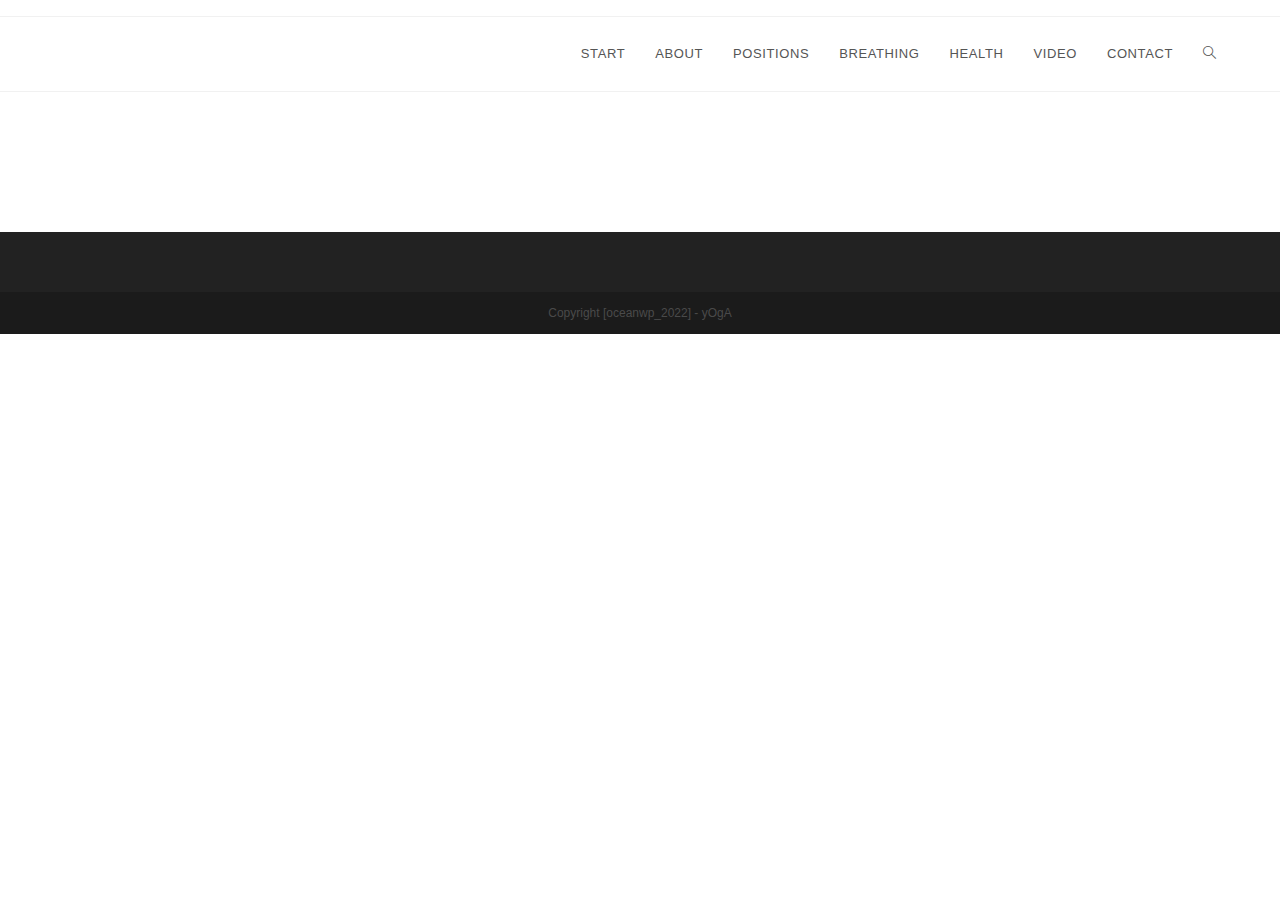
<file: positions/index.html>
<!DOCTYPE html>
<html class="html" lang="en-US">
<head>
	<meta charset="UTF-8">
	<link rel="profile" href="https://gmpg.org/xfn/11">

	<title>POSITIONS &#8211; YOGA</title>
<meta name="robots" content="max-image-preview:large">
<meta name="viewport" content="width=device-width, initial-scale=1">
<link rel="dns-prefetch" href="//s.w.org">
<link rel="alternate" type="application/rss+xml" title="YOGA &raquo; Feed" href="http://hienkhanhdang.github.io/my_wordpress04/feed/">
<link rel="alternate" type="application/rss+xml" title="YOGA &raquo; Comments Feed" href="http://hienkhanhdang.github.io/my_wordpress04/comments/feed/">
<script>
window._wpemojiSettings = {"baseUrl":"https:\/\/s.w.org\/images\/core\/emoji\/14.0.0\/72x72\/","ext":".png","svgUrl":"https:\/\/s.w.org\/images\/core\/emoji\/14.0.0\/svg\/","svgExt":".svg","source":{"concatemoji":"http:\/\/hienkhanhdang.github.io\/my_wordpress04\/wp-includes\/js\/wp-emoji-release.min.js?ver=6.0"}};
/*! This file is auto-generated */
!function(e,a,t){var n,r,o,i=a.createElement("canvas"),p=i.getContext&&i.getContext("2d");function s(e,t){var a=String.fromCharCode,e=(p.clearRect(0,0,i.width,i.height),p.fillText(a.apply(this,e),0,0),i.toDataURL());return p.clearRect(0,0,i.width,i.height),p.fillText(a.apply(this,t),0,0),e===i.toDataURL()}function c(e){var t=a.createElement("script");t.src=e,t.defer=t.type="text/javascript",a.getElementsByTagName("head")[0].appendChild(t)}for(o=Array("flag","emoji"),t.supports={everything:!0,everythingExceptFlag:!0},r=0;r<o.length;r++)t.supports[o[r]]=function(e){if(!p||!p.fillText)return!1;switch(p.textBaseline="top",p.font="600 32px Arial",e){case"flag":return s([127987,65039,8205,9895,65039],[127987,65039,8203,9895,65039])?!1:!s([55356,56826,55356,56819],[55356,56826,8203,55356,56819])&&!s([55356,57332,56128,56423,56128,56418,56128,56421,56128,56430,56128,56423,56128,56447],[55356,57332,8203,56128,56423,8203,56128,56418,8203,56128,56421,8203,56128,56430,8203,56128,56423,8203,56128,56447]);case"emoji":return!s([129777,127995,8205,129778,127999],[129777,127995,8203,129778,127999])}return!1}(o[r]),t.supports.everything=t.supports.everything&&t.supports[o[r]],"flag"!==o[r]&&(t.supports.everythingExceptFlag=t.supports.everythingExceptFlag&&t.supports[o[r]]);t.supports.everythingExceptFlag=t.supports.everythingExceptFlag&&!t.supports.flag,t.DOMReady=!1,t.readyCallback=function(){t.DOMReady=!0},t.supports.everything||(n=function(){t.readyCallback()},a.addEventListener?(a.addEventListener("DOMContentLoaded",n,!1),e.addEventListener("load",n,!1)):(e.attachEvent("onload",n),a.attachEvent("onreadystatechange",function(){"complete"===a.readyState&&t.readyCallback()})),(e=t.source||{}).concatemoji?c(e.concatemoji):e.wpemoji&&e.twemoji&&(c(e.twemoji),c(e.wpemoji)))}(window,document,window._wpemojiSettings);
</script>
<style>img.wp-smiley,
img.emoji {
	display: inline !important;
	border: none !important;
	box-shadow: none !important;
	height: 1em !important;
	width: 1em !important;
	margin: 0 0.07em !important;
	vertical-align: -0.1em !important;
	background: none !important;
	padding: 0 !important;
}</style>
	<link rel="stylesheet" id="wp-block-library-css" href="http://hienkhanhdang.github.io/my_wordpress04/wp-includes/css/dist/block-library/style.min.css?ver=6.0" media="all">
<style id="wp-block-library-theme-inline-css">.wp-block-audio figcaption{color:#555;font-size:13px;text-align:center}.is-dark-theme .wp-block-audio figcaption{color:hsla(0,0%,100%,.65)}.wp-block-code{border:1px solid #ccc;border-radius:4px;font-family:Menlo,Consolas,monaco,monospace;padding:.8em 1em}.wp-block-embed figcaption{color:#555;font-size:13px;text-align:center}.is-dark-theme .wp-block-embed figcaption{color:hsla(0,0%,100%,.65)}.blocks-gallery-caption{color:#555;font-size:13px;text-align:center}.is-dark-theme .blocks-gallery-caption{color:hsla(0,0%,100%,.65)}.wp-block-image figcaption{color:#555;font-size:13px;text-align:center}.is-dark-theme .wp-block-image figcaption{color:hsla(0,0%,100%,.65)}.wp-block-pullquote{border-top:4px solid;border-bottom:4px solid;margin-bottom:1.75em;color:currentColor}.wp-block-pullquote__citation,.wp-block-pullquote cite,.wp-block-pullquote footer{color:currentColor;text-transform:uppercase;font-size:.8125em;font-style:normal}.wp-block-quote{border-left:.25em solid;margin:0 0 1.75em;padding-left:1em}.wp-block-quote cite,.wp-block-quote footer{color:currentColor;font-size:.8125em;position:relative;font-style:normal}.wp-block-quote.has-text-align-right{border-left:none;border-right:.25em solid;padding-left:0;padding-right:1em}.wp-block-quote.has-text-align-center{border:none;padding-left:0}.wp-block-quote.is-large,.wp-block-quote.is-style-large,.wp-block-quote.is-style-plain{border:none}.wp-block-search .wp-block-search__label{font-weight:700}:where(.wp-block-group.has-background){padding:1.25em 2.375em}.wp-block-separator.has-css-opacity{opacity:.4}.wp-block-separator{border:none;border-bottom:2px solid;margin-left:auto;margin-right:auto}.wp-block-separator.has-alpha-channel-opacity{opacity:1}.wp-block-separator:not(.is-style-wide):not(.is-style-dots){width:100px}.wp-block-separator.has-background:not(.is-style-dots){border-bottom:none;height:1px}.wp-block-separator.has-background:not(.is-style-wide):not(.is-style-dots){height:2px}.wp-block-table thead{border-bottom:3px solid}.wp-block-table tfoot{border-top:3px solid}.wp-block-table td,.wp-block-table th{padding:.5em;border:1px solid;word-break:normal}.wp-block-table figcaption{color:#555;font-size:13px;text-align:center}.is-dark-theme .wp-block-table figcaption{color:hsla(0,0%,100%,.65)}.wp-block-video figcaption{color:#555;font-size:13px;text-align:center}.is-dark-theme .wp-block-video figcaption{color:hsla(0,0%,100%,.65)}.wp-block-template-part.has-background{padding:1.25em 2.375em;margin-top:0;margin-bottom:0}</style>
<style id="global-styles-inline-css">body{--wp--preset--color--black: #000000;--wp--preset--color--cyan-bluish-gray: #abb8c3;--wp--preset--color--white: #ffffff;--wp--preset--color--pale-pink: #f78da7;--wp--preset--color--vivid-red: #cf2e2e;--wp--preset--color--luminous-vivid-orange: #ff6900;--wp--preset--color--luminous-vivid-amber: #fcb900;--wp--preset--color--light-green-cyan: #7bdcb5;--wp--preset--color--vivid-green-cyan: #00d084;--wp--preset--color--pale-cyan-blue: #8ed1fc;--wp--preset--color--vivid-cyan-blue: #0693e3;--wp--preset--color--vivid-purple: #9b51e0;--wp--preset--gradient--vivid-cyan-blue-to-vivid-purple: linear-gradient(135deg,rgba(6,147,227,1) 0%,rgb(155,81,224) 100%);--wp--preset--gradient--light-green-cyan-to-vivid-green-cyan: linear-gradient(135deg,rgb(122,220,180) 0%,rgb(0,208,130) 100%);--wp--preset--gradient--luminous-vivid-amber-to-luminous-vivid-orange: linear-gradient(135deg,rgba(252,185,0,1) 0%,rgba(255,105,0,1) 100%);--wp--preset--gradient--luminous-vivid-orange-to-vivid-red: linear-gradient(135deg,rgba(255,105,0,1) 0%,rgb(207,46,46) 100%);--wp--preset--gradient--very-light-gray-to-cyan-bluish-gray: linear-gradient(135deg,rgb(238,238,238) 0%,rgb(169,184,195) 100%);--wp--preset--gradient--cool-to-warm-spectrum: linear-gradient(135deg,rgb(74,234,220) 0%,rgb(151,120,209) 20%,rgb(207,42,186) 40%,rgb(238,44,130) 60%,rgb(251,105,98) 80%,rgb(254,248,76) 100%);--wp--preset--gradient--blush-light-purple: linear-gradient(135deg,rgb(255,206,236) 0%,rgb(152,150,240) 100%);--wp--preset--gradient--blush-bordeaux: linear-gradient(135deg,rgb(254,205,165) 0%,rgb(254,45,45) 50%,rgb(107,0,62) 100%);--wp--preset--gradient--luminous-dusk: linear-gradient(135deg,rgb(255,203,112) 0%,rgb(199,81,192) 50%,rgb(65,88,208) 100%);--wp--preset--gradient--pale-ocean: linear-gradient(135deg,rgb(255,245,203) 0%,rgb(182,227,212) 50%,rgb(51,167,181) 100%);--wp--preset--gradient--electric-grass: linear-gradient(135deg,rgb(202,248,128) 0%,rgb(113,206,126) 100%);--wp--preset--gradient--midnight: linear-gradient(135deg,rgb(2,3,129) 0%,rgb(40,116,252) 100%);--wp--preset--duotone--dark-grayscale: url('#wp-duotone-dark-grayscale');--wp--preset--duotone--grayscale: url('#wp-duotone-grayscale');--wp--preset--duotone--purple-yellow: url('#wp-duotone-purple-yellow');--wp--preset--duotone--blue-red: url('#wp-duotone-blue-red');--wp--preset--duotone--midnight: url('#wp-duotone-midnight');--wp--preset--duotone--magenta-yellow: url('#wp-duotone-magenta-yellow');--wp--preset--duotone--purple-green: url('#wp-duotone-purple-green');--wp--preset--duotone--blue-orange: url('#wp-duotone-blue-orange');--wp--preset--font-size--small: 13px;--wp--preset--font-size--medium: 20px;--wp--preset--font-size--large: 36px;--wp--preset--font-size--x-large: 42px;}.has-black-color{color: var(--wp--preset--color--black) !important;}.has-cyan-bluish-gray-color{color: var(--wp--preset--color--cyan-bluish-gray) !important;}.has-white-color{color: var(--wp--preset--color--white) !important;}.has-pale-pink-color{color: var(--wp--preset--color--pale-pink) !important;}.has-vivid-red-color{color: var(--wp--preset--color--vivid-red) !important;}.has-luminous-vivid-orange-color{color: var(--wp--preset--color--luminous-vivid-orange) !important;}.has-luminous-vivid-amber-color{color: var(--wp--preset--color--luminous-vivid-amber) !important;}.has-light-green-cyan-color{color: var(--wp--preset--color--light-green-cyan) !important;}.has-vivid-green-cyan-color{color: var(--wp--preset--color--vivid-green-cyan) !important;}.has-pale-cyan-blue-color{color: var(--wp--preset--color--pale-cyan-blue) !important;}.has-vivid-cyan-blue-color{color: var(--wp--preset--color--vivid-cyan-blue) !important;}.has-vivid-purple-color{color: var(--wp--preset--color--vivid-purple) !important;}.has-black-background-color{background-color: var(--wp--preset--color--black) !important;}.has-cyan-bluish-gray-background-color{background-color: var(--wp--preset--color--cyan-bluish-gray) !important;}.has-white-background-color{background-color: var(--wp--preset--color--white) !important;}.has-pale-pink-background-color{background-color: var(--wp--preset--color--pale-pink) !important;}.has-vivid-red-background-color{background-color: var(--wp--preset--color--vivid-red) !important;}.has-luminous-vivid-orange-background-color{background-color: var(--wp--preset--color--luminous-vivid-orange) !important;}.has-luminous-vivid-amber-background-color{background-color: var(--wp--preset--color--luminous-vivid-amber) !important;}.has-light-green-cyan-background-color{background-color: var(--wp--preset--color--light-green-cyan) !important;}.has-vivid-green-cyan-background-color{background-color: var(--wp--preset--color--vivid-green-cyan) !important;}.has-pale-cyan-blue-background-color{background-color: var(--wp--preset--color--pale-cyan-blue) !important;}.has-vivid-cyan-blue-background-color{background-color: var(--wp--preset--color--vivid-cyan-blue) !important;}.has-vivid-purple-background-color{background-color: var(--wp--preset--color--vivid-purple) !important;}.has-black-border-color{border-color: var(--wp--preset--color--black) !important;}.has-cyan-bluish-gray-border-color{border-color: var(--wp--preset--color--cyan-bluish-gray) !important;}.has-white-border-color{border-color: var(--wp--preset--color--white) !important;}.has-pale-pink-border-color{border-color: var(--wp--preset--color--pale-pink) !important;}.has-vivid-red-border-color{border-color: var(--wp--preset--color--vivid-red) !important;}.has-luminous-vivid-orange-border-color{border-color: var(--wp--preset--color--luminous-vivid-orange) !important;}.has-luminous-vivid-amber-border-color{border-color: var(--wp--preset--color--luminous-vivid-amber) !important;}.has-light-green-cyan-border-color{border-color: var(--wp--preset--color--light-green-cyan) !important;}.has-vivid-green-cyan-border-color{border-color: var(--wp--preset--color--vivid-green-cyan) !important;}.has-pale-cyan-blue-border-color{border-color: var(--wp--preset--color--pale-cyan-blue) !important;}.has-vivid-cyan-blue-border-color{border-color: var(--wp--preset--color--vivid-cyan-blue) !important;}.has-vivid-purple-border-color{border-color: var(--wp--preset--color--vivid-purple) !important;}.has-vivid-cyan-blue-to-vivid-purple-gradient-background{background: var(--wp--preset--gradient--vivid-cyan-blue-to-vivid-purple) !important;}.has-light-green-cyan-to-vivid-green-cyan-gradient-background{background: var(--wp--preset--gradient--light-green-cyan-to-vivid-green-cyan) !important;}.has-luminous-vivid-amber-to-luminous-vivid-orange-gradient-background{background: var(--wp--preset--gradient--luminous-vivid-amber-to-luminous-vivid-orange) !important;}.has-luminous-vivid-orange-to-vivid-red-gradient-background{background: var(--wp--preset--gradient--luminous-vivid-orange-to-vivid-red) !important;}.has-very-light-gray-to-cyan-bluish-gray-gradient-background{background: var(--wp--preset--gradient--very-light-gray-to-cyan-bluish-gray) !important;}.has-cool-to-warm-spectrum-gradient-background{background: var(--wp--preset--gradient--cool-to-warm-spectrum) !important;}.has-blush-light-purple-gradient-background{background: var(--wp--preset--gradient--blush-light-purple) !important;}.has-blush-bordeaux-gradient-background{background: var(--wp--preset--gradient--blush-bordeaux) !important;}.has-luminous-dusk-gradient-background{background: var(--wp--preset--gradient--luminous-dusk) !important;}.has-pale-ocean-gradient-background{background: var(--wp--preset--gradient--pale-ocean) !important;}.has-electric-grass-gradient-background{background: var(--wp--preset--gradient--electric-grass) !important;}.has-midnight-gradient-background{background: var(--wp--preset--gradient--midnight) !important;}.has-small-font-size{font-size: var(--wp--preset--font-size--small) !important;}.has-medium-font-size{font-size: var(--wp--preset--font-size--medium) !important;}.has-large-font-size{font-size: var(--wp--preset--font-size--large) !important;}.has-x-large-font-size{font-size: var(--wp--preset--font-size--x-large) !important;}</style>
<link rel="stylesheet" id="d59397b0a-css" href="http://hienkhanhdang.github.io/my_wordpress04/wp-content/uploads/essential-addons-elementor/734e5f942.min.css?ver=1653893142" media="all">
<link rel="stylesheet" id="font-awesome-css" href="http://hienkhanhdang.github.io/my_wordpress04/wp-content/themes/oceanwp/assets/fonts/fontawesome/css/all.min.css?ver=5.15.1" media="all">
<link rel="stylesheet" id="simple-line-icons-css" href="http://hienkhanhdang.github.io/my_wordpress04/wp-content/themes/oceanwp/assets/css/third/simple-line-icons.min.css?ver=2.4.0" media="all">
<link rel="stylesheet" id="oceanwp-style-css" href="http://hienkhanhdang.github.io/my_wordpress04/wp-content/themes/oceanwp/assets/css/style.min.css?ver=3.3.0" media="all">
<script src="http://hienkhanhdang.github.io/my_wordpress04/wp-includes/js/jquery/jquery.min.js?ver=3.6.0" id="jquery-core-js"></script>
<script src="http://hienkhanhdang.github.io/my_wordpress04/wp-includes/js/jquery/jquery-migrate.min.js?ver=3.3.2" id="jquery-migrate-js"></script>
<link rel="https://api.w.org/" href="http://hienkhanhdang.github.io/my_wordpress04/wp-json/">
<link rel="alternate" type="application/json" href="http://hienkhanhdang.github.io/my_wordpress04/wp-json/wp/v2/pages/90">
<link rel="EditURI" type="application/rsd+xml" title="RSD" href="http://hienkhanhdang.github.io/my_wordpress04/xmlrpc.php?rsd">
<link rel="wlwmanifest" type="application/wlwmanifest+xml" href="http://hienkhanhdang.github.io/my_wordpress04/wp-includes/wlwmanifest.xml"> 
<meta name="generator" content="WordPress 6.0">
<link rel="canonical" href="http://hienkhanhdang.github.io/my_wordpress04/positions/">
<link rel="shortlink" href="http://hienkhanhdang.github.io/my_wordpress04/?p=90">
<link rel="alternate" type="application/json+oembed" href="http://hienkhanhdang.github.io/my_wordpress04/wp-json/oembed/1.0/embed?url=http%3A%2F%2Fhienkhanhdang.github.io%2Fmy_wordpress04%2Fpositions%2F">
<link rel="alternate" type="text/xml+oembed" href="http://hienkhanhdang.github.io/my_wordpress04/wp-json/oembed/1.0/embed?url=http%3A%2F%2Fhienkhanhdang.github.io%2Fmy_wordpress04%2Fpositions%2F&#038;format=xml">
<link rel="icon" href="http://hienkhanhdang.github.io/my_wordpress04/wp-content/uploads/2022/05/logo.png" sizes="32x32">
<link rel="icon" href="http://hienkhanhdang.github.io/my_wordpress04/wp-content/uploads/2022/05/logo.png" sizes="192x192">
<link rel="apple-touch-icon" href="http://hienkhanhdang.github.io/my_wordpress04/wp-content/uploads/2022/05/logo.png">
<meta name="msapplication-TileImage" content="http://hienkhanhdang.github.io/my_wordpress04/wp-content/uploads/2022/05/logo.png">
<!-- OceanWP CSS -->
<style type="text/css">/* Header CSS */#site-header.has-header-media .overlay-header-media{background-color:rgba(0,0,0,0.5)}</style>
</head>

<body class="page-template-default page page-id-90 wp-custom-logo wp-embed-responsive oceanwp-theme dropdown-mobile default-breakpoint has-sidebar content-right-sidebar has-topbar page-header-disabled has-breadcrumbs elementor-default elementor-kit-11" itemscope="itemscope" itemtype="https://schema.org/WebPage">

	<svg xmlns="http://www.w3.org/2000/svg" viewbox="0 0 0 0" width="0" height="0" focusable="false" role="none" style="visibility: hidden; position: absolute; left: -9999px; overflow: hidden;"><defs><filter id="wp-duotone-dark-grayscale"><fecolormatrix color-interpolation-filters="sRGB" type="matrix" values=" .299 .587 .114 0 0 .299 .587 .114 0 0 .299 .587 .114 0 0 .299 .587 .114 0 0 "></fecolormatrix><fecomponenttransfer color-interpolation-filters="sRGB"><fefuncr type="table" tablevalues="0 0.49803921568627"></fefuncr><fefuncg type="table" tablevalues="0 0.49803921568627"></fefuncg><fefuncb type="table" tablevalues="0 0.49803921568627"></fefuncb><fefunca type="table" tablevalues="1 1"></fefunca></fecomponenttransfer><fecomposite in2="SourceGraphic" operator="in"></fecomposite></filter></defs></svg><svg xmlns="http://www.w3.org/2000/svg" viewbox="0 0 0 0" width="0" height="0" focusable="false" role="none" style="visibility: hidden; position: absolute; left: -9999px; overflow: hidden;"><defs><filter id="wp-duotone-grayscale"><fecolormatrix color-interpolation-filters="sRGB" type="matrix" values=" .299 .587 .114 0 0 .299 .587 .114 0 0 .299 .587 .114 0 0 .299 .587 .114 0 0 "></fecolormatrix><fecomponenttransfer color-interpolation-filters="sRGB"><fefuncr type="table" tablevalues="0 1"></fefuncr><fefuncg type="table" tablevalues="0 1"></fefuncg><fefuncb type="table" tablevalues="0 1"></fefuncb><fefunca type="table" tablevalues="1 1"></fefunca></fecomponenttransfer><fecomposite in2="SourceGraphic" operator="in"></fecomposite></filter></defs></svg><svg xmlns="http://www.w3.org/2000/svg" viewbox="0 0 0 0" width="0" height="0" focusable="false" role="none" style="visibility: hidden; position: absolute; left: -9999px; overflow: hidden;"><defs><filter id="wp-duotone-purple-yellow"><fecolormatrix color-interpolation-filters="sRGB" type="matrix" values=" .299 .587 .114 0 0 .299 .587 .114 0 0 .299 .587 .114 0 0 .299 .587 .114 0 0 "></fecolormatrix><fecomponenttransfer color-interpolation-filters="sRGB"><fefuncr type="table" tablevalues="0.54901960784314 0.98823529411765"></fefuncr><fefuncg type="table" tablevalues="0 1"></fefuncg><fefuncb type="table" tablevalues="0.71764705882353 0.25490196078431"></fefuncb><fefunca type="table" tablevalues="1 1"></fefunca></fecomponenttransfer><fecomposite in2="SourceGraphic" operator="in"></fecomposite></filter></defs></svg><svg xmlns="http://www.w3.org/2000/svg" viewbox="0 0 0 0" width="0" height="0" focusable="false" role="none" style="visibility: hidden; position: absolute; left: -9999px; overflow: hidden;"><defs><filter id="wp-duotone-blue-red"><fecolormatrix color-interpolation-filters="sRGB" type="matrix" values=" .299 .587 .114 0 0 .299 .587 .114 0 0 .299 .587 .114 0 0 .299 .587 .114 0 0 "></fecolormatrix><fecomponenttransfer color-interpolation-filters="sRGB"><fefuncr type="table" tablevalues="0 1"></fefuncr><fefuncg type="table" tablevalues="0 0.27843137254902"></fefuncg><fefuncb type="table" tablevalues="0.5921568627451 0.27843137254902"></fefuncb><fefunca type="table" tablevalues="1 1"></fefunca></fecomponenttransfer><fecomposite in2="SourceGraphic" operator="in"></fecomposite></filter></defs></svg><svg xmlns="http://www.w3.org/2000/svg" viewbox="0 0 0 0" width="0" height="0" focusable="false" role="none" style="visibility: hidden; position: absolute; left: -9999px; overflow: hidden;"><defs><filter id="wp-duotone-midnight"><fecolormatrix color-interpolation-filters="sRGB" type="matrix" values=" .299 .587 .114 0 0 .299 .587 .114 0 0 .299 .587 .114 0 0 .299 .587 .114 0 0 "></fecolormatrix><fecomponenttransfer color-interpolation-filters="sRGB"><fefuncr type="table" tablevalues="0 0"></fefuncr><fefuncg type="table" tablevalues="0 0.64705882352941"></fefuncg><fefuncb type="table" tablevalues="0 1"></fefuncb><fefunca type="table" tablevalues="1 1"></fefunca></fecomponenttransfer><fecomposite in2="SourceGraphic" operator="in"></fecomposite></filter></defs></svg><svg xmlns="http://www.w3.org/2000/svg" viewbox="0 0 0 0" width="0" height="0" focusable="false" role="none" style="visibility: hidden; position: absolute; left: -9999px; overflow: hidden;"><defs><filter id="wp-duotone-magenta-yellow"><fecolormatrix color-interpolation-filters="sRGB" type="matrix" values=" .299 .587 .114 0 0 .299 .587 .114 0 0 .299 .587 .114 0 0 .299 .587 .114 0 0 "></fecolormatrix><fecomponenttransfer color-interpolation-filters="sRGB"><fefuncr type="table" tablevalues="0.78039215686275 1"></fefuncr><fefuncg type="table" tablevalues="0 0.94901960784314"></fefuncg><fefuncb type="table" tablevalues="0.35294117647059 0.47058823529412"></fefuncb><fefunca type="table" tablevalues="1 1"></fefunca></fecomponenttransfer><fecomposite in2="SourceGraphic" operator="in"></fecomposite></filter></defs></svg><svg xmlns="http://www.w3.org/2000/svg" viewbox="0 0 0 0" width="0" height="0" focusable="false" role="none" style="visibility: hidden; position: absolute; left: -9999px; overflow: hidden;"><defs><filter id="wp-duotone-purple-green"><fecolormatrix color-interpolation-filters="sRGB" type="matrix" values=" .299 .587 .114 0 0 .299 .587 .114 0 0 .299 .587 .114 0 0 .299 .587 .114 0 0 "></fecolormatrix><fecomponenttransfer color-interpolation-filters="sRGB"><fefuncr type="table" tablevalues="0.65098039215686 0.40392156862745"></fefuncr><fefuncg type="table" tablevalues="0 1"></fefuncg><fefuncb type="table" tablevalues="0.44705882352941 0.4"></fefuncb><fefunca type="table" tablevalues="1 1"></fefunca></fecomponenttransfer><fecomposite in2="SourceGraphic" operator="in"></fecomposite></filter></defs></svg><svg xmlns="http://www.w3.org/2000/svg" viewbox="0 0 0 0" width="0" height="0" focusable="false" role="none" style="visibility: hidden; position: absolute; left: -9999px; overflow: hidden;"><defs><filter id="wp-duotone-blue-orange"><fecolormatrix color-interpolation-filters="sRGB" type="matrix" values=" .299 .587 .114 0 0 .299 .587 .114 0 0 .299 .587 .114 0 0 .299 .587 .114 0 0 "></fecolormatrix><fecomponenttransfer color-interpolation-filters="sRGB"><fefuncr type="table" tablevalues="0.098039215686275 1"></fefuncr><fefuncg type="table" tablevalues="0 0.66274509803922"></fefuncg><fefuncb type="table" tablevalues="0.84705882352941 0.41960784313725"></fefuncb><fefunca type="table" tablevalues="1 1"></fefunca></fecomponenttransfer><fecomposite in2="SourceGraphic" operator="in"></fecomposite></filter></defs></svg>
	
	<div id="outer-wrap" class="site clr">

		<a class="skip-link screen-reader-text" href="#main">Skip to content</a>

		
		<div id="wrap" class="clr">

			

<div id="top-bar-wrap" class="clr">

	<div id="top-bar" class="clr container has-no-content">

		
		<div id="top-bar-inner" class="clr">

			

		</div>
<!-- #top-bar-inner -->

		
	</div>
<!-- #top-bar -->

</div>
<!-- #top-bar-wrap -->


			
<header id="site-header" class="minimal-header clr" data-height="74" itemscope="itemscope" itemtype="https://schema.org/WPHeader" role="banner">

	
					
			<div id="site-header-inner" class="clr container">

				
				

<div id="site-logo" class="clr" itemscope itemtype="https://schema.org/Brand">

	
	<div id="site-logo-inner" class="clr">

		<a href="http://hienkhanhdang.github.io/my_wordpress04/" class="custom-logo-link" rel="home"><img width="54" height="32" src="http://hienkhanhdang.github.io/my_wordpress04/wp-content/uploads/2022/05/logo.png" class="custom-logo" alt="YOGA"></a>
	</div>
<!-- #site-logo-inner -->

	
	
</div>
<!-- #site-logo -->

			<div id="site-navigation-wrap" class="clr">
			
			
			
			<nav id="site-navigation" class="navigation main-navigation clr" itemscope="itemscope" itemtype="https://schema.org/SiteNavigationElement" role="navigation">

				<ul id="menu-menu_yg" class="main-menu dropdown-menu sf-menu">
<li id="menu-item-121" class="menu-item menu-item-type-post_type menu-item-object-page menu-item-home menu-item-121"><a href="http://hienkhanhdang.github.io/my_wordpress04/" class="menu-link"><span class="text-wrap">START</span></a></li>
<li id="menu-item-126" class="menu-item menu-item-type-post_type menu-item-object-page menu-item-126"><a href="http://hienkhanhdang.github.io/my_wordpress04/about/" class="menu-link"><span class="text-wrap">ABOUT</span></a></li>
<li id="menu-item-122" class="menu-item menu-item-type-post_type menu-item-object-page current-menu-item page_item page-item-90 current_page_item menu-item-122"><a href="http://hienkhanhdang.github.io/my_wordpress04/positions/" class="menu-link"><span class="text-wrap">POSITIONS</span></a></li>
<li id="menu-item-123" class="menu-item menu-item-type-post_type menu-item-object-page menu-item-123"><a href="http://hienkhanhdang.github.io/my_wordpress04/breathing/" class="menu-link"><span class="text-wrap">BREATHING</span></a></li>
<li id="menu-item-124" class="menu-item menu-item-type-post_type menu-item-object-page menu-item-124"><a href="http://hienkhanhdang.github.io/my_wordpress04/health/" class="menu-link"><span class="text-wrap">HEALTH</span></a></li>
<li id="menu-item-125" class="menu-item menu-item-type-post_type menu-item-object-page menu-item-125"><a href="http://hienkhanhdang.github.io/my_wordpress04/video/" class="menu-link"><span class="text-wrap">VIDEO</span></a></li>
<li id="menu-item-160" class="menu-item menu-item-type-post_type menu-item-object-page menu-item-160"><a href="http://hienkhanhdang.github.io/my_wordpress04/contact/" class="menu-link"><span class="text-wrap">CONTACT</span></a></li>
<li class="search-toggle-li"><a href="javascript:void(0)" class="site-search-toggle search-dropdown-toggle" aria-label="Search website"><i class=" icon-magnifier" aria-hidden="true" role="img"></i></a></li>
</ul>
<div id="searchform-dropdown" class="header-searchform-wrap clr">
	
<form role="search" method="get" class="searchform" action="http://hienkhanhdang.github.io/my_wordpress04/">
	<label for="ocean-search-form-1">
		<span class="screen-reader-text">Search this website</span>
		<input type="search" id="ocean-search-form-1" class="field" autocomplete="off" placeholder="Search" name="s">
			</label>
	</form>
</div>
<!-- #searchform-dropdown -->

			</nav><!-- #site-navigation -->

			
			
					</div>
<!-- #site-navigation-wrap -->
			
		
	
				
	
	<div class="oceanwp-mobile-menu-icon clr mobile-right">

		
		
		
		<a href="#" class="mobile-menu" aria-label="Mobile Menu">
							<i class="fa fa-bars" aria-hidden="true"></i>
								<span class="oceanwp-text">Menu</span>
				<span class="oceanwp-close-text">Close</span>
						</a>

		
		
		
	</div>
<!-- #oceanwp-mobile-menu-navbar -->

	

			</div>
<!-- #site-header-inner -->

			
<div id="mobile-dropdown" class="clr">

	<nav class="clr" itemscope="itemscope" itemtype="https://schema.org/SiteNavigationElement">

		<ul id="menu-menu_yg-1" class="menu">
<li class="menu-item menu-item-type-post_type menu-item-object-page menu-item-home menu-item-121"><a href="http://hienkhanhdang.github.io/my_wordpress04/">START</a></li>
<li class="menu-item menu-item-type-post_type menu-item-object-page menu-item-126"><a href="http://hienkhanhdang.github.io/my_wordpress04/about/">ABOUT</a></li>
<li class="menu-item menu-item-type-post_type menu-item-object-page current-menu-item page_item page-item-90 current_page_item menu-item-122"><a href="http://hienkhanhdang.github.io/my_wordpress04/positions/" aria-current="page">POSITIONS</a></li>
<li class="menu-item menu-item-type-post_type menu-item-object-page menu-item-123"><a href="http://hienkhanhdang.github.io/my_wordpress04/breathing/">BREATHING</a></li>
<li class="menu-item menu-item-type-post_type menu-item-object-page menu-item-124"><a href="http://hienkhanhdang.github.io/my_wordpress04/health/">HEALTH</a></li>
<li class="menu-item menu-item-type-post_type menu-item-object-page menu-item-125"><a href="http://hienkhanhdang.github.io/my_wordpress04/video/">VIDEO</a></li>
<li class="menu-item menu-item-type-post_type menu-item-object-page menu-item-160"><a href="http://hienkhanhdang.github.io/my_wordpress04/contact/">CONTACT</a></li>
<li class="search-toggle-li"><a href="javascript:void(0)" class="site-search-toggle search-dropdown-toggle" aria-label="Search website"><i class=" icon-magnifier" aria-hidden="true" role="img"></i></a></li>
</ul>
<div id="mobile-menu-search" class="clr">
	<form aria-label="Search this website" method="get" action="http://hienkhanhdang.github.io/my_wordpress04/" class="mobile-searchform" role="search">
		<input aria-label="Insert search query" value="" class="field" id="ocean-mobile-search-2" type="search" name="s" autocomplete="off" placeholder="Search">
		<button aria-label="Submit search" type="submit" class="searchform-submit">
			<i class=" icon-magnifier" aria-hidden="true" role="img"></i>		</button>
					</form>
</div>
<!-- .mobile-menu-search -->

	</nav>

</div>

			
			
		
		
</header><!-- #site-header -->


			
			<main id="main" class="site-main clr" role="main">

				
	
	<div id="content-wrap" class="container clr">

		
		<div id="primary" class="content-area clr">

			
			<div id="content" class="site-content clr">

				
				
<article class="single-page-article clr">

	
<div class="entry clr" itemprop="text">

	
	
	
</div>

</article>

				
			</div>
<!-- #content -->

			
		</div>
<!-- #primary -->

		

<aside id="right-sidebar" class="sidebar-container widget-area sidebar-primary" itemscope="itemscope" itemtype="https://schema.org/WPSideBar" role="complementary" aria-label="Primary Sidebar">

	
	<div id="right-sidebar-inner" class="clr">

		<div id="block-3" class="sidebar-box widget_block clr">
<div class="wp-container-3 wp-block-group"><div class="wp-block-group__inner-container"></div></div>
</div>
<div id="block-4" class="sidebar-box widget_block clr">
<div class="wp-container-4 wp-block-group"><div class="wp-block-group__inner-container"></div></div>
</div>
<div id="block-5" class="sidebar-box widget_block clr">
<div class="wp-container-5 wp-block-group"><div class="wp-block-group__inner-container"></div></div>
</div>
<div id="block-6" class="sidebar-box widget_block clr">
<div class="wp-container-6 wp-block-group"><div class="wp-block-group__inner-container"></div></div>
</div>
	</div>
<!-- #sidebar-inner -->

	
</aside><!-- #right-sidebar -->


	</div>
<!-- #content-wrap -->

	

	</main><!-- #main -->

	
	
	
		
<footer id="footer" class="site-footer" itemscope="itemscope" itemtype="https://schema.org/WPFooter" role="contentinfo">

	
	<div id="footer-inner" class="clr">

		

<div id="footer-widgets" class="oceanwp-row clr">

	
	<div class="footer-widgets-inner container">

					<div class="footer-box span_1_of_4 col col-1">
							</div>
<!-- .footer-one-box -->

							<div class="footer-box span_1_of_4 col col-2">
									</div>
<!-- .footer-one-box -->
				
							<div class="footer-box span_1_of_4 col col-3 ">
									</div>
<!-- .footer-one-box -->
				
							<div class="footer-box span_1_of_4 col col-4">
									</div>
<!-- .footer-box -->
				
			
	</div>
<!-- .container -->

	
</div>
<!-- #footer-widgets -->



<div id="footer-bottom" class="clr no-footer-nav">

	
	<div id="footer-bottom-inner" class="container clr">

		
		
			<div id="copyright" class="clr" role="contentinfo">
				Copyright [oceanwp_2022] - yOgA			</div>
<!-- #copyright -->

			
	</div>
<!-- #footer-bottom-inner -->

	
</div>
<!-- #footer-bottom -->


	</div>
<!-- #footer-inner -->

	
</footer><!-- #footer -->

	
	
</div>
<!-- #wrap -->


</div>
<!-- #outer-wrap -->



<a aria-label="Scroll to the top of the page" href="#" id="scroll-top" class="scroll-top-right"><i class=" fa fa-angle-up" aria-hidden="true" role="img"></i></a>




<style>.wp-container-3 > .alignleft { float: left; margin-inline-start: 0; margin-inline-end: 2em; }.wp-container-3 > .alignright { float: right; margin-inline-start: 2em; margin-inline-end: 0; }.wp-container-3 > .aligncenter { margin-left: auto !important; margin-right: auto !important; }</style>
<style>.wp-container-4 > .alignleft { float: left; margin-inline-start: 0; margin-inline-end: 2em; }.wp-container-4 > .alignright { float: right; margin-inline-start: 2em; margin-inline-end: 0; }.wp-container-4 > .aligncenter { margin-left: auto !important; margin-right: auto !important; }</style>
<style>.wp-container-5 > .alignleft { float: left; margin-inline-start: 0; margin-inline-end: 2em; }.wp-container-5 > .alignright { float: right; margin-inline-start: 2em; margin-inline-end: 0; }.wp-container-5 > .aligncenter { margin-left: auto !important; margin-right: auto !important; }</style>
<style>.wp-container-6 > .alignleft { float: left; margin-inline-start: 0; margin-inline-end: 2em; }.wp-container-6 > .alignright { float: right; margin-inline-start: 2em; margin-inline-end: 0; }.wp-container-6 > .aligncenter { margin-left: auto !important; margin-right: auto !important; }</style>
<script id="d59397b0a-js-extra">
var localize = {"ajaxurl":"http:\/\/hienkhanhdang.github.io\/my_wordpress04\/wp-admin\/admin-ajax.php","nonce":"3c8b1f79d3","i18n":{"added":"Added ","compare":"Compare","loading":"Loading..."},"page_permalink":"http:\/\/hienkhanhdang.github.io\/my_wordpress04\/positions\/"};
</script>
<script src="http://hienkhanhdang.github.io/my_wordpress04/wp-content/uploads/essential-addons-elementor/734e5f942.min.js?ver=1653893142" id="d59397b0a-js"></script>
<script src="http://hienkhanhdang.github.io/my_wordpress04/wp-includes/js/imagesloaded.min.js?ver=4.1.4" id="imagesloaded-js"></script>
<script id="oceanwp-main-js-extra">
var oceanwpLocalize = {"nonce":"e4b1bdb0ae","isRTL":"","menuSearchStyle":"drop_down","mobileMenuSearchStyle":"disabled","sidrSource":null,"sidrDisplace":"1","sidrSide":"left","sidrDropdownTarget":"link","verticalHeaderTarget":"link","customSelects":".woocommerce-ordering .orderby, #dropdown_product_cat, .widget_categories select, .widget_archive select, .single-product .variations_form .variations select"};
</script>
<script src="http://hienkhanhdang.github.io/my_wordpress04/wp-content/themes/oceanwp/assets/js/theme.min.js?ver=3.3.0" id="oceanwp-main-js"></script>
<script src="http://hienkhanhdang.github.io/my_wordpress04/wp-content/themes/oceanwp/assets/js/drop-down-mobile-menu.min.js?ver=3.3.0" id="oceanwp-drop-down-mobile-menu-js"></script>
<script src="http://hienkhanhdang.github.io/my_wordpress04/wp-content/themes/oceanwp/assets/js/drop-down-search.min.js?ver=3.3.0" id="oceanwp-drop-down-search-js"></script>
<script src="http://hienkhanhdang.github.io/my_wordpress04/wp-content/themes/oceanwp/assets/js/vendors/magnific-popup.min.js?ver=3.3.0" id="ow-magnific-popup-js"></script>
<script src="http://hienkhanhdang.github.io/my_wordpress04/wp-content/themes/oceanwp/assets/js/ow-lightbox.min.js?ver=3.3.0" id="oceanwp-lightbox-js"></script>
<script src="http://hienkhanhdang.github.io/my_wordpress04/wp-content/themes/oceanwp/assets/js/vendors/flickity.pkgd.min.js?ver=3.3.0" id="ow-flickity-js"></script>
<script src="http://hienkhanhdang.github.io/my_wordpress04/wp-content/themes/oceanwp/assets/js/ow-slider.min.js?ver=3.3.0" id="oceanwp-slider-js"></script>
<script src="http://hienkhanhdang.github.io/my_wordpress04/wp-content/themes/oceanwp/assets/js/scroll-effect.min.js?ver=3.3.0" id="oceanwp-scroll-effect-js"></script>
<script src="http://hienkhanhdang.github.io/my_wordpress04/wp-content/themes/oceanwp/assets/js/scroll-top.min.js?ver=3.3.0" id="oceanwp-scroll-top-js"></script>
<script src="http://hienkhanhdang.github.io/my_wordpress04/wp-content/themes/oceanwp/assets/js/select.min.js?ver=3.3.0" id="oceanwp-select-js"></script>
<!--[if lt IE 9]>
<script src='http://hienkhanhdang.github.io/my_wordpress04/wp-content/themes/oceanwp/assets/js/third/html5.min.js?ver=3.3.0' id='html5shiv-js'></script>
<![endif]-->
</body>
</html>
</file>
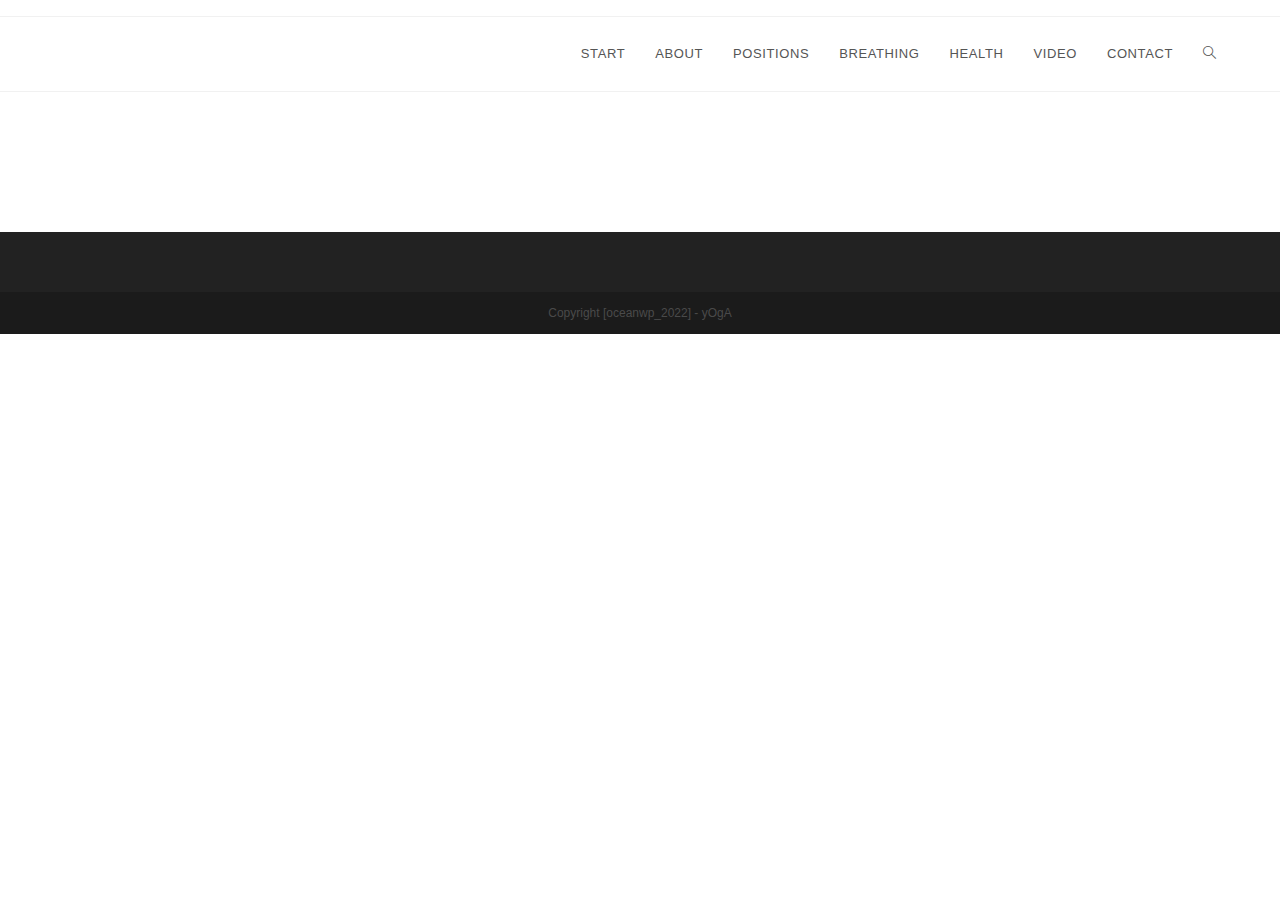
<file: video/index.html>
<!DOCTYPE html>
<html class="html" lang="en-US">
<head>
	<meta charset="UTF-8">
	<link rel="profile" href="https://gmpg.org/xfn/11">

	<title>VIDEO &#8211; YOGA</title>
<meta name="robots" content="max-image-preview:large">
<meta name="viewport" content="width=device-width, initial-scale=1">
<link rel="dns-prefetch" href="//s.w.org">
<link rel="alternate" type="application/rss+xml" title="YOGA &raquo; Feed" href="http://hienkhanhdang.github.io/my_wordpress04/feed/">
<link rel="alternate" type="application/rss+xml" title="YOGA &raquo; Comments Feed" href="http://hienkhanhdang.github.io/my_wordpress04/comments/feed/">
<script>
window._wpemojiSettings = {"baseUrl":"https:\/\/s.w.org\/images\/core\/emoji\/14.0.0\/72x72\/","ext":".png","svgUrl":"https:\/\/s.w.org\/images\/core\/emoji\/14.0.0\/svg\/","svgExt":".svg","source":{"concatemoji":"http:\/\/hienkhanhdang.github.io\/my_wordpress04\/wp-includes\/js\/wp-emoji-release.min.js?ver=6.0"}};
/*! This file is auto-generated */
!function(e,a,t){var n,r,o,i=a.createElement("canvas"),p=i.getContext&&i.getContext("2d");function s(e,t){var a=String.fromCharCode,e=(p.clearRect(0,0,i.width,i.height),p.fillText(a.apply(this,e),0,0),i.toDataURL());return p.clearRect(0,0,i.width,i.height),p.fillText(a.apply(this,t),0,0),e===i.toDataURL()}function c(e){var t=a.createElement("script");t.src=e,t.defer=t.type="text/javascript",a.getElementsByTagName("head")[0].appendChild(t)}for(o=Array("flag","emoji"),t.supports={everything:!0,everythingExceptFlag:!0},r=0;r<o.length;r++)t.supports[o[r]]=function(e){if(!p||!p.fillText)return!1;switch(p.textBaseline="top",p.font="600 32px Arial",e){case"flag":return s([127987,65039,8205,9895,65039],[127987,65039,8203,9895,65039])?!1:!s([55356,56826,55356,56819],[55356,56826,8203,55356,56819])&&!s([55356,57332,56128,56423,56128,56418,56128,56421,56128,56430,56128,56423,56128,56447],[55356,57332,8203,56128,56423,8203,56128,56418,8203,56128,56421,8203,56128,56430,8203,56128,56423,8203,56128,56447]);case"emoji":return!s([129777,127995,8205,129778,127999],[129777,127995,8203,129778,127999])}return!1}(o[r]),t.supports.everything=t.supports.everything&&t.supports[o[r]],"flag"!==o[r]&&(t.supports.everythingExceptFlag=t.supports.everythingExceptFlag&&t.supports[o[r]]);t.supports.everythingExceptFlag=t.supports.everythingExceptFlag&&!t.supports.flag,t.DOMReady=!1,t.readyCallback=function(){t.DOMReady=!0},t.supports.everything||(n=function(){t.readyCallback()},a.addEventListener?(a.addEventListener("DOMContentLoaded",n,!1),e.addEventListener("load",n,!1)):(e.attachEvent("onload",n),a.attachEvent("onreadystatechange",function(){"complete"===a.readyState&&t.readyCallback()})),(e=t.source||{}).concatemoji?c(e.concatemoji):e.wpemoji&&e.twemoji&&(c(e.twemoji),c(e.wpemoji)))}(window,document,window._wpemojiSettings);
</script>
<style>img.wp-smiley,
img.emoji {
	display: inline !important;
	border: none !important;
	box-shadow: none !important;
	height: 1em !important;
	width: 1em !important;
	margin: 0 0.07em !important;
	vertical-align: -0.1em !important;
	background: none !important;
	padding: 0 !important;
}</style>
	<link rel="stylesheet" id="wp-block-library-css" href="http://hienkhanhdang.github.io/my_wordpress04/wp-includes/css/dist/block-library/style.min.css?ver=6.0" media="all">
<style id="wp-block-library-theme-inline-css">.wp-block-audio figcaption{color:#555;font-size:13px;text-align:center}.is-dark-theme .wp-block-audio figcaption{color:hsla(0,0%,100%,.65)}.wp-block-code{border:1px solid #ccc;border-radius:4px;font-family:Menlo,Consolas,monaco,monospace;padding:.8em 1em}.wp-block-embed figcaption{color:#555;font-size:13px;text-align:center}.is-dark-theme .wp-block-embed figcaption{color:hsla(0,0%,100%,.65)}.blocks-gallery-caption{color:#555;font-size:13px;text-align:center}.is-dark-theme .blocks-gallery-caption{color:hsla(0,0%,100%,.65)}.wp-block-image figcaption{color:#555;font-size:13px;text-align:center}.is-dark-theme .wp-block-image figcaption{color:hsla(0,0%,100%,.65)}.wp-block-pullquote{border-top:4px solid;border-bottom:4px solid;margin-bottom:1.75em;color:currentColor}.wp-block-pullquote__citation,.wp-block-pullquote cite,.wp-block-pullquote footer{color:currentColor;text-transform:uppercase;font-size:.8125em;font-style:normal}.wp-block-quote{border-left:.25em solid;margin:0 0 1.75em;padding-left:1em}.wp-block-quote cite,.wp-block-quote footer{color:currentColor;font-size:.8125em;position:relative;font-style:normal}.wp-block-quote.has-text-align-right{border-left:none;border-right:.25em solid;padding-left:0;padding-right:1em}.wp-block-quote.has-text-align-center{border:none;padding-left:0}.wp-block-quote.is-large,.wp-block-quote.is-style-large,.wp-block-quote.is-style-plain{border:none}.wp-block-search .wp-block-search__label{font-weight:700}:where(.wp-block-group.has-background){padding:1.25em 2.375em}.wp-block-separator.has-css-opacity{opacity:.4}.wp-block-separator{border:none;border-bottom:2px solid;margin-left:auto;margin-right:auto}.wp-block-separator.has-alpha-channel-opacity{opacity:1}.wp-block-separator:not(.is-style-wide):not(.is-style-dots){width:100px}.wp-block-separator.has-background:not(.is-style-dots){border-bottom:none;height:1px}.wp-block-separator.has-background:not(.is-style-wide):not(.is-style-dots){height:2px}.wp-block-table thead{border-bottom:3px solid}.wp-block-table tfoot{border-top:3px solid}.wp-block-table td,.wp-block-table th{padding:.5em;border:1px solid;word-break:normal}.wp-block-table figcaption{color:#555;font-size:13px;text-align:center}.is-dark-theme .wp-block-table figcaption{color:hsla(0,0%,100%,.65)}.wp-block-video figcaption{color:#555;font-size:13px;text-align:center}.is-dark-theme .wp-block-video figcaption{color:hsla(0,0%,100%,.65)}.wp-block-template-part.has-background{padding:1.25em 2.375em;margin-top:0;margin-bottom:0}</style>
<style id="global-styles-inline-css">body{--wp--preset--color--black: #000000;--wp--preset--color--cyan-bluish-gray: #abb8c3;--wp--preset--color--white: #ffffff;--wp--preset--color--pale-pink: #f78da7;--wp--preset--color--vivid-red: #cf2e2e;--wp--preset--color--luminous-vivid-orange: #ff6900;--wp--preset--color--luminous-vivid-amber: #fcb900;--wp--preset--color--light-green-cyan: #7bdcb5;--wp--preset--color--vivid-green-cyan: #00d084;--wp--preset--color--pale-cyan-blue: #8ed1fc;--wp--preset--color--vivid-cyan-blue: #0693e3;--wp--preset--color--vivid-purple: #9b51e0;--wp--preset--gradient--vivid-cyan-blue-to-vivid-purple: linear-gradient(135deg,rgba(6,147,227,1) 0%,rgb(155,81,224) 100%);--wp--preset--gradient--light-green-cyan-to-vivid-green-cyan: linear-gradient(135deg,rgb(122,220,180) 0%,rgb(0,208,130) 100%);--wp--preset--gradient--luminous-vivid-amber-to-luminous-vivid-orange: linear-gradient(135deg,rgba(252,185,0,1) 0%,rgba(255,105,0,1) 100%);--wp--preset--gradient--luminous-vivid-orange-to-vivid-red: linear-gradient(135deg,rgba(255,105,0,1) 0%,rgb(207,46,46) 100%);--wp--preset--gradient--very-light-gray-to-cyan-bluish-gray: linear-gradient(135deg,rgb(238,238,238) 0%,rgb(169,184,195) 100%);--wp--preset--gradient--cool-to-warm-spectrum: linear-gradient(135deg,rgb(74,234,220) 0%,rgb(151,120,209) 20%,rgb(207,42,186) 40%,rgb(238,44,130) 60%,rgb(251,105,98) 80%,rgb(254,248,76) 100%);--wp--preset--gradient--blush-light-purple: linear-gradient(135deg,rgb(255,206,236) 0%,rgb(152,150,240) 100%);--wp--preset--gradient--blush-bordeaux: linear-gradient(135deg,rgb(254,205,165) 0%,rgb(254,45,45) 50%,rgb(107,0,62) 100%);--wp--preset--gradient--luminous-dusk: linear-gradient(135deg,rgb(255,203,112) 0%,rgb(199,81,192) 50%,rgb(65,88,208) 100%);--wp--preset--gradient--pale-ocean: linear-gradient(135deg,rgb(255,245,203) 0%,rgb(182,227,212) 50%,rgb(51,167,181) 100%);--wp--preset--gradient--electric-grass: linear-gradient(135deg,rgb(202,248,128) 0%,rgb(113,206,126) 100%);--wp--preset--gradient--midnight: linear-gradient(135deg,rgb(2,3,129) 0%,rgb(40,116,252) 100%);--wp--preset--duotone--dark-grayscale: url('#wp-duotone-dark-grayscale');--wp--preset--duotone--grayscale: url('#wp-duotone-grayscale');--wp--preset--duotone--purple-yellow: url('#wp-duotone-purple-yellow');--wp--preset--duotone--blue-red: url('#wp-duotone-blue-red');--wp--preset--duotone--midnight: url('#wp-duotone-midnight');--wp--preset--duotone--magenta-yellow: url('#wp-duotone-magenta-yellow');--wp--preset--duotone--purple-green: url('#wp-duotone-purple-green');--wp--preset--duotone--blue-orange: url('#wp-duotone-blue-orange');--wp--preset--font-size--small: 13px;--wp--preset--font-size--medium: 20px;--wp--preset--font-size--large: 36px;--wp--preset--font-size--x-large: 42px;}.has-black-color{color: var(--wp--preset--color--black) !important;}.has-cyan-bluish-gray-color{color: var(--wp--preset--color--cyan-bluish-gray) !important;}.has-white-color{color: var(--wp--preset--color--white) !important;}.has-pale-pink-color{color: var(--wp--preset--color--pale-pink) !important;}.has-vivid-red-color{color: var(--wp--preset--color--vivid-red) !important;}.has-luminous-vivid-orange-color{color: var(--wp--preset--color--luminous-vivid-orange) !important;}.has-luminous-vivid-amber-color{color: var(--wp--preset--color--luminous-vivid-amber) !important;}.has-light-green-cyan-color{color: var(--wp--preset--color--light-green-cyan) !important;}.has-vivid-green-cyan-color{color: var(--wp--preset--color--vivid-green-cyan) !important;}.has-pale-cyan-blue-color{color: var(--wp--preset--color--pale-cyan-blue) !important;}.has-vivid-cyan-blue-color{color: var(--wp--preset--color--vivid-cyan-blue) !important;}.has-vivid-purple-color{color: var(--wp--preset--color--vivid-purple) !important;}.has-black-background-color{background-color: var(--wp--preset--color--black) !important;}.has-cyan-bluish-gray-background-color{background-color: var(--wp--preset--color--cyan-bluish-gray) !important;}.has-white-background-color{background-color: var(--wp--preset--color--white) !important;}.has-pale-pink-background-color{background-color: var(--wp--preset--color--pale-pink) !important;}.has-vivid-red-background-color{background-color: var(--wp--preset--color--vivid-red) !important;}.has-luminous-vivid-orange-background-color{background-color: var(--wp--preset--color--luminous-vivid-orange) !important;}.has-luminous-vivid-amber-background-color{background-color: var(--wp--preset--color--luminous-vivid-amber) !important;}.has-light-green-cyan-background-color{background-color: var(--wp--preset--color--light-green-cyan) !important;}.has-vivid-green-cyan-background-color{background-color: var(--wp--preset--color--vivid-green-cyan) !important;}.has-pale-cyan-blue-background-color{background-color: var(--wp--preset--color--pale-cyan-blue) !important;}.has-vivid-cyan-blue-background-color{background-color: var(--wp--preset--color--vivid-cyan-blue) !important;}.has-vivid-purple-background-color{background-color: var(--wp--preset--color--vivid-purple) !important;}.has-black-border-color{border-color: var(--wp--preset--color--black) !important;}.has-cyan-bluish-gray-border-color{border-color: var(--wp--preset--color--cyan-bluish-gray) !important;}.has-white-border-color{border-color: var(--wp--preset--color--white) !important;}.has-pale-pink-border-color{border-color: var(--wp--preset--color--pale-pink) !important;}.has-vivid-red-border-color{border-color: var(--wp--preset--color--vivid-red) !important;}.has-luminous-vivid-orange-border-color{border-color: var(--wp--preset--color--luminous-vivid-orange) !important;}.has-luminous-vivid-amber-border-color{border-color: var(--wp--preset--color--luminous-vivid-amber) !important;}.has-light-green-cyan-border-color{border-color: var(--wp--preset--color--light-green-cyan) !important;}.has-vivid-green-cyan-border-color{border-color: var(--wp--preset--color--vivid-green-cyan) !important;}.has-pale-cyan-blue-border-color{border-color: var(--wp--preset--color--pale-cyan-blue) !important;}.has-vivid-cyan-blue-border-color{border-color: var(--wp--preset--color--vivid-cyan-blue) !important;}.has-vivid-purple-border-color{border-color: var(--wp--preset--color--vivid-purple) !important;}.has-vivid-cyan-blue-to-vivid-purple-gradient-background{background: var(--wp--preset--gradient--vivid-cyan-blue-to-vivid-purple) !important;}.has-light-green-cyan-to-vivid-green-cyan-gradient-background{background: var(--wp--preset--gradient--light-green-cyan-to-vivid-green-cyan) !important;}.has-luminous-vivid-amber-to-luminous-vivid-orange-gradient-background{background: var(--wp--preset--gradient--luminous-vivid-amber-to-luminous-vivid-orange) !important;}.has-luminous-vivid-orange-to-vivid-red-gradient-background{background: var(--wp--preset--gradient--luminous-vivid-orange-to-vivid-red) !important;}.has-very-light-gray-to-cyan-bluish-gray-gradient-background{background: var(--wp--preset--gradient--very-light-gray-to-cyan-bluish-gray) !important;}.has-cool-to-warm-spectrum-gradient-background{background: var(--wp--preset--gradient--cool-to-warm-spectrum) !important;}.has-blush-light-purple-gradient-background{background: var(--wp--preset--gradient--blush-light-purple) !important;}.has-blush-bordeaux-gradient-background{background: var(--wp--preset--gradient--blush-bordeaux) !important;}.has-luminous-dusk-gradient-background{background: var(--wp--preset--gradient--luminous-dusk) !important;}.has-pale-ocean-gradient-background{background: var(--wp--preset--gradient--pale-ocean) !important;}.has-electric-grass-gradient-background{background: var(--wp--preset--gradient--electric-grass) !important;}.has-midnight-gradient-background{background: var(--wp--preset--gradient--midnight) !important;}.has-small-font-size{font-size: var(--wp--preset--font-size--small) !important;}.has-medium-font-size{font-size: var(--wp--preset--font-size--medium) !important;}.has-large-font-size{font-size: var(--wp--preset--font-size--large) !important;}.has-x-large-font-size{font-size: var(--wp--preset--font-size--x-large) !important;}</style>
<link rel="stylesheet" id="f2331a8b9-css" href="http://hienkhanhdang.github.io/my_wordpress04/wp-content/uploads/essential-addons-elementor/734e5f942.min.css?ver=1653893143" media="all">
<link rel="stylesheet" id="font-awesome-css" href="http://hienkhanhdang.github.io/my_wordpress04/wp-content/themes/oceanwp/assets/fonts/fontawesome/css/all.min.css?ver=5.15.1" media="all">
<link rel="stylesheet" id="simple-line-icons-css" href="http://hienkhanhdang.github.io/my_wordpress04/wp-content/themes/oceanwp/assets/css/third/simple-line-icons.min.css?ver=2.4.0" media="all">
<link rel="stylesheet" id="oceanwp-style-css" href="http://hienkhanhdang.github.io/my_wordpress04/wp-content/themes/oceanwp/assets/css/style.min.css?ver=3.3.0" media="all">
<script src="http://hienkhanhdang.github.io/my_wordpress04/wp-includes/js/jquery/jquery.min.js?ver=3.6.0" id="jquery-core-js"></script>
<script src="http://hienkhanhdang.github.io/my_wordpress04/wp-includes/js/jquery/jquery-migrate.min.js?ver=3.3.2" id="jquery-migrate-js"></script>
<link rel="https://api.w.org/" href="http://hienkhanhdang.github.io/my_wordpress04/wp-json/">
<link rel="alternate" type="application/json" href="http://hienkhanhdang.github.io/my_wordpress04/wp-json/wp/v2/pages/96">
<link rel="EditURI" type="application/rsd+xml" title="RSD" href="http://hienkhanhdang.github.io/my_wordpress04/xmlrpc.php?rsd">
<link rel="wlwmanifest" type="application/wlwmanifest+xml" href="http://hienkhanhdang.github.io/my_wordpress04/wp-includes/wlwmanifest.xml"> 
<meta name="generator" content="WordPress 6.0">
<link rel="canonical" href="http://hienkhanhdang.github.io/my_wordpress04/video/">
<link rel="shortlink" href="http://hienkhanhdang.github.io/my_wordpress04/?p=96">
<link rel="alternate" type="application/json+oembed" href="http://hienkhanhdang.github.io/my_wordpress04/wp-json/oembed/1.0/embed?url=http%3A%2F%2Fhienkhanhdang.github.io%2Fmy_wordpress04%2Fvideo%2F">
<link rel="alternate" type="text/xml+oembed" href="http://hienkhanhdang.github.io/my_wordpress04/wp-json/oembed/1.0/embed?url=http%3A%2F%2Fhienkhanhdang.github.io%2Fmy_wordpress04%2Fvideo%2F&#038;format=xml">
<link rel="icon" href="http://hienkhanhdang.github.io/my_wordpress04/wp-content/uploads/2022/05/logo.png" sizes="32x32">
<link rel="icon" href="http://hienkhanhdang.github.io/my_wordpress04/wp-content/uploads/2022/05/logo.png" sizes="192x192">
<link rel="apple-touch-icon" href="http://hienkhanhdang.github.io/my_wordpress04/wp-content/uploads/2022/05/logo.png">
<meta name="msapplication-TileImage" content="http://hienkhanhdang.github.io/my_wordpress04/wp-content/uploads/2022/05/logo.png">
<!-- OceanWP CSS -->
<style type="text/css">/* Header CSS */#site-header.has-header-media .overlay-header-media{background-color:rgba(0,0,0,0.5)}</style>
</head>

<body class="page-template-default page page-id-96 wp-custom-logo wp-embed-responsive oceanwp-theme dropdown-mobile default-breakpoint has-sidebar content-right-sidebar has-topbar page-header-disabled has-breadcrumbs elementor-default elementor-kit-11" itemscope="itemscope" itemtype="https://schema.org/WebPage">

	<svg xmlns="http://www.w3.org/2000/svg" viewbox="0 0 0 0" width="0" height="0" focusable="false" role="none" style="visibility: hidden; position: absolute; left: -9999px; overflow: hidden;"><defs><filter id="wp-duotone-dark-grayscale"><fecolormatrix color-interpolation-filters="sRGB" type="matrix" values=" .299 .587 .114 0 0 .299 .587 .114 0 0 .299 .587 .114 0 0 .299 .587 .114 0 0 "></fecolormatrix><fecomponenttransfer color-interpolation-filters="sRGB"><fefuncr type="table" tablevalues="0 0.49803921568627"></fefuncr><fefuncg type="table" tablevalues="0 0.49803921568627"></fefuncg><fefuncb type="table" tablevalues="0 0.49803921568627"></fefuncb><fefunca type="table" tablevalues="1 1"></fefunca></fecomponenttransfer><fecomposite in2="SourceGraphic" operator="in"></fecomposite></filter></defs></svg><svg xmlns="http://www.w3.org/2000/svg" viewbox="0 0 0 0" width="0" height="0" focusable="false" role="none" style="visibility: hidden; position: absolute; left: -9999px; overflow: hidden;"><defs><filter id="wp-duotone-grayscale"><fecolormatrix color-interpolation-filters="sRGB" type="matrix" values=" .299 .587 .114 0 0 .299 .587 .114 0 0 .299 .587 .114 0 0 .299 .587 .114 0 0 "></fecolormatrix><fecomponenttransfer color-interpolation-filters="sRGB"><fefuncr type="table" tablevalues="0 1"></fefuncr><fefuncg type="table" tablevalues="0 1"></fefuncg><fefuncb type="table" tablevalues="0 1"></fefuncb><fefunca type="table" tablevalues="1 1"></fefunca></fecomponenttransfer><fecomposite in2="SourceGraphic" operator="in"></fecomposite></filter></defs></svg><svg xmlns="http://www.w3.org/2000/svg" viewbox="0 0 0 0" width="0" height="0" focusable="false" role="none" style="visibility: hidden; position: absolute; left: -9999px; overflow: hidden;"><defs><filter id="wp-duotone-purple-yellow"><fecolormatrix color-interpolation-filters="sRGB" type="matrix" values=" .299 .587 .114 0 0 .299 .587 .114 0 0 .299 .587 .114 0 0 .299 .587 .114 0 0 "></fecolormatrix><fecomponenttransfer color-interpolation-filters="sRGB"><fefuncr type="table" tablevalues="0.54901960784314 0.98823529411765"></fefuncr><fefuncg type="table" tablevalues="0 1"></fefuncg><fefuncb type="table" tablevalues="0.71764705882353 0.25490196078431"></fefuncb><fefunca type="table" tablevalues="1 1"></fefunca></fecomponenttransfer><fecomposite in2="SourceGraphic" operator="in"></fecomposite></filter></defs></svg><svg xmlns="http://www.w3.org/2000/svg" viewbox="0 0 0 0" width="0" height="0" focusable="false" role="none" style="visibility: hidden; position: absolute; left: -9999px; overflow: hidden;"><defs><filter id="wp-duotone-blue-red"><fecolormatrix color-interpolation-filters="sRGB" type="matrix" values=" .299 .587 .114 0 0 .299 .587 .114 0 0 .299 .587 .114 0 0 .299 .587 .114 0 0 "></fecolormatrix><fecomponenttransfer color-interpolation-filters="sRGB"><fefuncr type="table" tablevalues="0 1"></fefuncr><fefuncg type="table" tablevalues="0 0.27843137254902"></fefuncg><fefuncb type="table" tablevalues="0.5921568627451 0.27843137254902"></fefuncb><fefunca type="table" tablevalues="1 1"></fefunca></fecomponenttransfer><fecomposite in2="SourceGraphic" operator="in"></fecomposite></filter></defs></svg><svg xmlns="http://www.w3.org/2000/svg" viewbox="0 0 0 0" width="0" height="0" focusable="false" role="none" style="visibility: hidden; position: absolute; left: -9999px; overflow: hidden;"><defs><filter id="wp-duotone-midnight"><fecolormatrix color-interpolation-filters="sRGB" type="matrix" values=" .299 .587 .114 0 0 .299 .587 .114 0 0 .299 .587 .114 0 0 .299 .587 .114 0 0 "></fecolormatrix><fecomponenttransfer color-interpolation-filters="sRGB"><fefuncr type="table" tablevalues="0 0"></fefuncr><fefuncg type="table" tablevalues="0 0.64705882352941"></fefuncg><fefuncb type="table" tablevalues="0 1"></fefuncb><fefunca type="table" tablevalues="1 1"></fefunca></fecomponenttransfer><fecomposite in2="SourceGraphic" operator="in"></fecomposite></filter></defs></svg><svg xmlns="http://www.w3.org/2000/svg" viewbox="0 0 0 0" width="0" height="0" focusable="false" role="none" style="visibility: hidden; position: absolute; left: -9999px; overflow: hidden;"><defs><filter id="wp-duotone-magenta-yellow"><fecolormatrix color-interpolation-filters="sRGB" type="matrix" values=" .299 .587 .114 0 0 .299 .587 .114 0 0 .299 .587 .114 0 0 .299 .587 .114 0 0 "></fecolormatrix><fecomponenttransfer color-interpolation-filters="sRGB"><fefuncr type="table" tablevalues="0.78039215686275 1"></fefuncr><fefuncg type="table" tablevalues="0 0.94901960784314"></fefuncg><fefuncb type="table" tablevalues="0.35294117647059 0.47058823529412"></fefuncb><fefunca type="table" tablevalues="1 1"></fefunca></fecomponenttransfer><fecomposite in2="SourceGraphic" operator="in"></fecomposite></filter></defs></svg><svg xmlns="http://www.w3.org/2000/svg" viewbox="0 0 0 0" width="0" height="0" focusable="false" role="none" style="visibility: hidden; position: absolute; left: -9999px; overflow: hidden;"><defs><filter id="wp-duotone-purple-green"><fecolormatrix color-interpolation-filters="sRGB" type="matrix" values=" .299 .587 .114 0 0 .299 .587 .114 0 0 .299 .587 .114 0 0 .299 .587 .114 0 0 "></fecolormatrix><fecomponenttransfer color-interpolation-filters="sRGB"><fefuncr type="table" tablevalues="0.65098039215686 0.40392156862745"></fefuncr><fefuncg type="table" tablevalues="0 1"></fefuncg><fefuncb type="table" tablevalues="0.44705882352941 0.4"></fefuncb><fefunca type="table" tablevalues="1 1"></fefunca></fecomponenttransfer><fecomposite in2="SourceGraphic" operator="in"></fecomposite></filter></defs></svg><svg xmlns="http://www.w3.org/2000/svg" viewbox="0 0 0 0" width="0" height="0" focusable="false" role="none" style="visibility: hidden; position: absolute; left: -9999px; overflow: hidden;"><defs><filter id="wp-duotone-blue-orange"><fecolormatrix color-interpolation-filters="sRGB" type="matrix" values=" .299 .587 .114 0 0 .299 .587 .114 0 0 .299 .587 .114 0 0 .299 .587 .114 0 0 "></fecolormatrix><fecomponenttransfer color-interpolation-filters="sRGB"><fefuncr type="table" tablevalues="0.098039215686275 1"></fefuncr><fefuncg type="table" tablevalues="0 0.66274509803922"></fefuncg><fefuncb type="table" tablevalues="0.84705882352941 0.41960784313725"></fefuncb><fefunca type="table" tablevalues="1 1"></fefunca></fecomponenttransfer><fecomposite in2="SourceGraphic" operator="in"></fecomposite></filter></defs></svg>
	
	<div id="outer-wrap" class="site clr">

		<a class="skip-link screen-reader-text" href="#main">Skip to content</a>

		
		<div id="wrap" class="clr">

			

<div id="top-bar-wrap" class="clr">

	<div id="top-bar" class="clr container has-no-content">

		
		<div id="top-bar-inner" class="clr">

			

		</div>
<!-- #top-bar-inner -->

		
	</div>
<!-- #top-bar -->

</div>
<!-- #top-bar-wrap -->


			
<header id="site-header" class="minimal-header clr" data-height="74" itemscope="itemscope" itemtype="https://schema.org/WPHeader" role="banner">

	
					
			<div id="site-header-inner" class="clr container">

				
				

<div id="site-logo" class="clr" itemscope itemtype="https://schema.org/Brand">

	
	<div id="site-logo-inner" class="clr">

		<a href="http://hienkhanhdang.github.io/my_wordpress04/" class="custom-logo-link" rel="home"><img width="54" height="32" src="http://hienkhanhdang.github.io/my_wordpress04/wp-content/uploads/2022/05/logo.png" class="custom-logo" alt="YOGA"></a>
	</div>
<!-- #site-logo-inner -->

	
	
</div>
<!-- #site-logo -->

			<div id="site-navigation-wrap" class="clr">
			
			
			
			<nav id="site-navigation" class="navigation main-navigation clr" itemscope="itemscope" itemtype="https://schema.org/SiteNavigationElement" role="navigation">

				<ul id="menu-menu_yg" class="main-menu dropdown-menu sf-menu">
<li id="menu-item-121" class="menu-item menu-item-type-post_type menu-item-object-page menu-item-home menu-item-121"><a href="http://hienkhanhdang.github.io/my_wordpress04/" class="menu-link"><span class="text-wrap">START</span></a></li>
<li id="menu-item-126" class="menu-item menu-item-type-post_type menu-item-object-page menu-item-126"><a href="http://hienkhanhdang.github.io/my_wordpress04/about/" class="menu-link"><span class="text-wrap">ABOUT</span></a></li>
<li id="menu-item-122" class="menu-item menu-item-type-post_type menu-item-object-page menu-item-122"><a href="http://hienkhanhdang.github.io/my_wordpress04/positions/" class="menu-link"><span class="text-wrap">POSITIONS</span></a></li>
<li id="menu-item-123" class="menu-item menu-item-type-post_type menu-item-object-page menu-item-123"><a href="http://hienkhanhdang.github.io/my_wordpress04/breathing/" class="menu-link"><span class="text-wrap">BREATHING</span></a></li>
<li id="menu-item-124" class="menu-item menu-item-type-post_type menu-item-object-page menu-item-124"><a href="http://hienkhanhdang.github.io/my_wordpress04/health/" class="menu-link"><span class="text-wrap">HEALTH</span></a></li>
<li id="menu-item-125" class="menu-item menu-item-type-post_type menu-item-object-page current-menu-item page_item page-item-96 current_page_item menu-item-125"><a href="http://hienkhanhdang.github.io/my_wordpress04/video/" class="menu-link"><span class="text-wrap">VIDEO</span></a></li>
<li id="menu-item-160" class="menu-item menu-item-type-post_type menu-item-object-page menu-item-160"><a href="http://hienkhanhdang.github.io/my_wordpress04/contact/" class="menu-link"><span class="text-wrap">CONTACT</span></a></li>
<li class="search-toggle-li"><a href="javascript:void(0)" class="site-search-toggle search-dropdown-toggle" aria-label="Search website"><i class=" icon-magnifier" aria-hidden="true" role="img"></i></a></li>
</ul>
<div id="searchform-dropdown" class="header-searchform-wrap clr">
	
<form role="search" method="get" class="searchform" action="http://hienkhanhdang.github.io/my_wordpress04/">
	<label for="ocean-search-form-1">
		<span class="screen-reader-text">Search this website</span>
		<input type="search" id="ocean-search-form-1" class="field" autocomplete="off" placeholder="Search" name="s">
			</label>
	</form>
</div>
<!-- #searchform-dropdown -->

			</nav><!-- #site-navigation -->

			
			
					</div>
<!-- #site-navigation-wrap -->
			
		
	
				
	
	<div class="oceanwp-mobile-menu-icon clr mobile-right">

		
		
		
		<a href="#" class="mobile-menu" aria-label="Mobile Menu">
							<i class="fa fa-bars" aria-hidden="true"></i>
								<span class="oceanwp-text">Menu</span>
				<span class="oceanwp-close-text">Close</span>
						</a>

		
		
		
	</div>
<!-- #oceanwp-mobile-menu-navbar -->

	

			</div>
<!-- #site-header-inner -->

			
<div id="mobile-dropdown" class="clr">

	<nav class="clr" itemscope="itemscope" itemtype="https://schema.org/SiteNavigationElement">

		<ul id="menu-menu_yg-1" class="menu">
<li class="menu-item menu-item-type-post_type menu-item-object-page menu-item-home menu-item-121"><a href="http://hienkhanhdang.github.io/my_wordpress04/">START</a></li>
<li class="menu-item menu-item-type-post_type menu-item-object-page menu-item-126"><a href="http://hienkhanhdang.github.io/my_wordpress04/about/">ABOUT</a></li>
<li class="menu-item menu-item-type-post_type menu-item-object-page menu-item-122"><a href="http://hienkhanhdang.github.io/my_wordpress04/positions/">POSITIONS</a></li>
<li class="menu-item menu-item-type-post_type menu-item-object-page menu-item-123"><a href="http://hienkhanhdang.github.io/my_wordpress04/breathing/">BREATHING</a></li>
<li class="menu-item menu-item-type-post_type menu-item-object-page menu-item-124"><a href="http://hienkhanhdang.github.io/my_wordpress04/health/">HEALTH</a></li>
<li class="menu-item menu-item-type-post_type menu-item-object-page current-menu-item page_item page-item-96 current_page_item menu-item-125"><a href="http://hienkhanhdang.github.io/my_wordpress04/video/" aria-current="page">VIDEO</a></li>
<li class="menu-item menu-item-type-post_type menu-item-object-page menu-item-160"><a href="http://hienkhanhdang.github.io/my_wordpress04/contact/">CONTACT</a></li>
<li class="search-toggle-li"><a href="javascript:void(0)" class="site-search-toggle search-dropdown-toggle" aria-label="Search website"><i class=" icon-magnifier" aria-hidden="true" role="img"></i></a></li>
</ul>
<div id="mobile-menu-search" class="clr">
	<form aria-label="Search this website" method="get" action="http://hienkhanhdang.github.io/my_wordpress04/" class="mobile-searchform" role="search">
		<input aria-label="Insert search query" value="" class="field" id="ocean-mobile-search-2" type="search" name="s" autocomplete="off" placeholder="Search">
		<button aria-label="Submit search" type="submit" class="searchform-submit">
			<i class=" icon-magnifier" aria-hidden="true" role="img"></i>		</button>
					</form>
</div>
<!-- .mobile-menu-search -->

	</nav>

</div>

			
			
		
		
</header><!-- #site-header -->


			
			<main id="main" class="site-main clr" role="main">

				
	
	<div id="content-wrap" class="container clr">

		
		<div id="primary" class="content-area clr">

			
			<div id="content" class="site-content clr">

				
				
<article class="single-page-article clr">

	
<div class="entry clr" itemprop="text">

	
	
	
</div>

</article>

				
			</div>
<!-- #content -->

			
		</div>
<!-- #primary -->

		

<aside id="right-sidebar" class="sidebar-container widget-area sidebar-primary" itemscope="itemscope" itemtype="https://schema.org/WPSideBar" role="complementary" aria-label="Primary Sidebar">

	
	<div id="right-sidebar-inner" class="clr">

		<div id="block-3" class="sidebar-box widget_block clr">
<div class="wp-container-3 wp-block-group"><div class="wp-block-group__inner-container"></div></div>
</div>
<div id="block-4" class="sidebar-box widget_block clr">
<div class="wp-container-4 wp-block-group"><div class="wp-block-group__inner-container"></div></div>
</div>
<div id="block-5" class="sidebar-box widget_block clr">
<div class="wp-container-5 wp-block-group"><div class="wp-block-group__inner-container"></div></div>
</div>
<div id="block-6" class="sidebar-box widget_block clr">
<div class="wp-container-6 wp-block-group"><div class="wp-block-group__inner-container"></div></div>
</div>
	</div>
<!-- #sidebar-inner -->

	
</aside><!-- #right-sidebar -->


	</div>
<!-- #content-wrap -->

	

	</main><!-- #main -->

	
	
	
		
<footer id="footer" class="site-footer" itemscope="itemscope" itemtype="https://schema.org/WPFooter" role="contentinfo">

	
	<div id="footer-inner" class="clr">

		

<div id="footer-widgets" class="oceanwp-row clr">

	
	<div class="footer-widgets-inner container">

					<div class="footer-box span_1_of_4 col col-1">
							</div>
<!-- .footer-one-box -->

							<div class="footer-box span_1_of_4 col col-2">
									</div>
<!-- .footer-one-box -->
				
							<div class="footer-box span_1_of_4 col col-3 ">
									</div>
<!-- .footer-one-box -->
				
							<div class="footer-box span_1_of_4 col col-4">
									</div>
<!-- .footer-box -->
				
			
	</div>
<!-- .container -->

	
</div>
<!-- #footer-widgets -->



<div id="footer-bottom" class="clr no-footer-nav">

	
	<div id="footer-bottom-inner" class="container clr">

		
		
			<div id="copyright" class="clr" role="contentinfo">
				Copyright [oceanwp_2022] - yOgA			</div>
<!-- #copyright -->

			
	</div>
<!-- #footer-bottom-inner -->

	
</div>
<!-- #footer-bottom -->


	</div>
<!-- #footer-inner -->

	
</footer><!-- #footer -->

	
	
</div>
<!-- #wrap -->


</div>
<!-- #outer-wrap -->



<a aria-label="Scroll to the top of the page" href="#" id="scroll-top" class="scroll-top-right"><i class=" fa fa-angle-up" aria-hidden="true" role="img"></i></a>




<style>.wp-container-3 > .alignleft { float: left; margin-inline-start: 0; margin-inline-end: 2em; }.wp-container-3 > .alignright { float: right; margin-inline-start: 2em; margin-inline-end: 0; }.wp-container-3 > .aligncenter { margin-left: auto !important; margin-right: auto !important; }</style>
<style>.wp-container-4 > .alignleft { float: left; margin-inline-start: 0; margin-inline-end: 2em; }.wp-container-4 > .alignright { float: right; margin-inline-start: 2em; margin-inline-end: 0; }.wp-container-4 > .aligncenter { margin-left: auto !important; margin-right: auto !important; }</style>
<style>.wp-container-5 > .alignleft { float: left; margin-inline-start: 0; margin-inline-end: 2em; }.wp-container-5 > .alignright { float: right; margin-inline-start: 2em; margin-inline-end: 0; }.wp-container-5 > .aligncenter { margin-left: auto !important; margin-right: auto !important; }</style>
<style>.wp-container-6 > .alignleft { float: left; margin-inline-start: 0; margin-inline-end: 2em; }.wp-container-6 > .alignright { float: right; margin-inline-start: 2em; margin-inline-end: 0; }.wp-container-6 > .aligncenter { margin-left: auto !important; margin-right: auto !important; }</style>
<script id="f2331a8b9-js-extra">
var localize = {"ajaxurl":"http:\/\/hienkhanhdang.github.io\/my_wordpress04\/wp-admin\/admin-ajax.php","nonce":"3c8b1f79d3","i18n":{"added":"Added ","compare":"Compare","loading":"Loading..."},"page_permalink":"http:\/\/hienkhanhdang.github.io\/my_wordpress04\/video\/"};
</script>
<script src="http://hienkhanhdang.github.io/my_wordpress04/wp-content/uploads/essential-addons-elementor/734e5f942.min.js?ver=1653893143" id="f2331a8b9-js"></script>
<script src="http://hienkhanhdang.github.io/my_wordpress04/wp-includes/js/imagesloaded.min.js?ver=4.1.4" id="imagesloaded-js"></script>
<script id="oceanwp-main-js-extra">
var oceanwpLocalize = {"nonce":"e4b1bdb0ae","isRTL":"","menuSearchStyle":"drop_down","mobileMenuSearchStyle":"disabled","sidrSource":null,"sidrDisplace":"1","sidrSide":"left","sidrDropdownTarget":"link","verticalHeaderTarget":"link","customSelects":".woocommerce-ordering .orderby, #dropdown_product_cat, .widget_categories select, .widget_archive select, .single-product .variations_form .variations select"};
</script>
<script src="http://hienkhanhdang.github.io/my_wordpress04/wp-content/themes/oceanwp/assets/js/theme.min.js?ver=3.3.0" id="oceanwp-main-js"></script>
<script src="http://hienkhanhdang.github.io/my_wordpress04/wp-content/themes/oceanwp/assets/js/drop-down-mobile-menu.min.js?ver=3.3.0" id="oceanwp-drop-down-mobile-menu-js"></script>
<script src="http://hienkhanhdang.github.io/my_wordpress04/wp-content/themes/oceanwp/assets/js/drop-down-search.min.js?ver=3.3.0" id="oceanwp-drop-down-search-js"></script>
<script src="http://hienkhanhdang.github.io/my_wordpress04/wp-content/themes/oceanwp/assets/js/vendors/magnific-popup.min.js?ver=3.3.0" id="ow-magnific-popup-js"></script>
<script src="http://hienkhanhdang.github.io/my_wordpress04/wp-content/themes/oceanwp/assets/js/ow-lightbox.min.js?ver=3.3.0" id="oceanwp-lightbox-js"></script>
<script src="http://hienkhanhdang.github.io/my_wordpress04/wp-content/themes/oceanwp/assets/js/vendors/flickity.pkgd.min.js?ver=3.3.0" id="ow-flickity-js"></script>
<script src="http://hienkhanhdang.github.io/my_wordpress04/wp-content/themes/oceanwp/assets/js/ow-slider.min.js?ver=3.3.0" id="oceanwp-slider-js"></script>
<script src="http://hienkhanhdang.github.io/my_wordpress04/wp-content/themes/oceanwp/assets/js/scroll-effect.min.js?ver=3.3.0" id="oceanwp-scroll-effect-js"></script>
<script src="http://hienkhanhdang.github.io/my_wordpress04/wp-content/themes/oceanwp/assets/js/scroll-top.min.js?ver=3.3.0" id="oceanwp-scroll-top-js"></script>
<script src="http://hienkhanhdang.github.io/my_wordpress04/wp-content/themes/oceanwp/assets/js/select.min.js?ver=3.3.0" id="oceanwp-select-js"></script>
<!--[if lt IE 9]>
<script src='http://hienkhanhdang.github.io/my_wordpress04/wp-content/themes/oceanwp/assets/js/third/html5.min.js?ver=3.3.0' id='html5shiv-js'></script>
<![endif]-->
</body>
</html>
</file>
